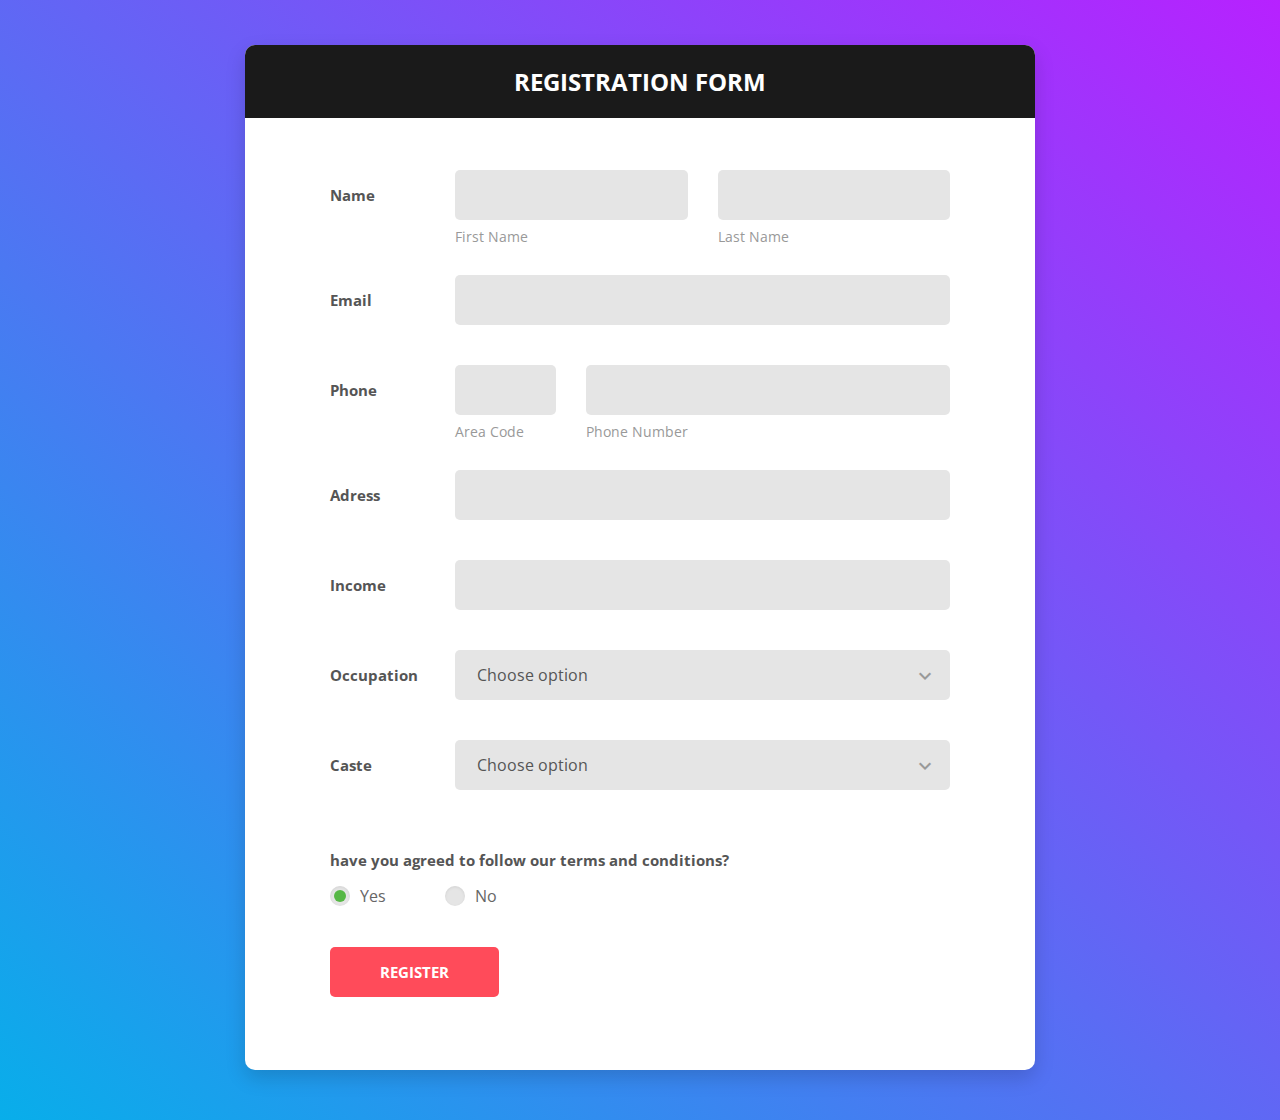
<file: index.html>
<!DOCTYPE html>
<html lang="en">

<head>
    <!-- Required meta tags-->
    <meta charset="UTF-8">
    <meta name="viewport" content="width=device-width, initial-scale=1, shrink-to-fit=no">
    <meta name="description" content="Colorlib Templates">
    <meta name="author" content="Colorlib">
    <meta name="keywords" content="Colorlib Templates">

    <!-- Title Page-->
    <title>Registration form</title>

    <!-- Icons font CSS-->
    <link href="vendor/mdi-font/css/material-design-iconic-font.min.css" rel="stylesheet" media="all">
    <link href="vendor/font-awesome-4.7/css/font-awesome.min.css" rel="stylesheet" media="all">
    <!-- Font special for pages-->
    <link href="https://fonts.googleapis.com/css?family=Open+Sans:300,300i,400,400i,600,600i,700,700i,800,800i" rel="stylesheet">

    <!-- Vendor CSS-->
    <link href="vendor/select2/select2.min.css" rel="stylesheet" media="all">
    <link href="vendor/datepicker/daterangepicker.css" rel="stylesheet" media="all">

    <!-- Main CSS-->
    <link href="css/main.css" rel="stylesheet" media="all">
</head>

<body>
    <div class="page-wrapper bg-gra-03 p-t-45 p-b-50">
        <div class="wrapper wrapper--w790">
            <div class="card card-5">
                <div class="card-heading">
                    <h2 class="title"> Registration Form</h2>
                </div>
                <div class="card-body">
                    <form method="POST">
                        <div class="form-row m-b-55">
                            <div class="name">Name</div>
                            <div class="value">
                                <div class="row row-space">
                                    <div class="col-2">
                                        <div class="input-group-desc">
                                            <input class="input--style-5" type="text" name="first_name">
                                            <label class="label--desc">first name</label>
                                        </div>
                                    </div>
                                    <div class="col-2">
                                        <div class="input-group-desc">
                                            <input class="input--style-5" type="text" name="last_name">
                                            <label class="label--desc">last name</label>
                                        </div>
                                    </div>
                                </div>
                            </div>
                        </div>
                        <div class="form-row">
                            <div class="name">Email</div>
                            <div class="value">
                                <div class="input-group">
                                    <input class="input--style-5" type="email" name="email">
                                </div>
                            </div>
                        </div>
                        <div class="form-row m-b-55">
                            <div class="name">Phone</div>
                            <div class="value">
                                <div class="row row-refine">
                                    <div class="col-3">
                                        <div class="input-group-desc">
                                            <input class="input--style-5" type="text" name="area_code">
                                            <label class="label--desc">Area Code</label>
                                        </div>
                                    </div>
                                    <div class="col-9">
                                        <div class="input-group-desc">
                                            <input class="input--style-5" type="text" name="phone">
                                            <label class="label--desc">Phone Number</label>
                                        </div>
                                    </div>
                                </div>
                            </div>
                        </div>

                        <div class="form-row">
                            <div class="name">Adress</div>
                            <div class="value">
                                <div class="input-group">
                                    <input class="input--style-5" type="text" name="adress">
                                </div>
                            </div>
                        </div>
                        <div class="form-row">
                            <div class="name">Income</div>
                            <div class="value">
                                <div class="input-group">
                                    <input class="input--style-5" type="text" name="adress">
                                </div>
                            </div>
                        </div>
                        <div class="form-row">
                            <div class="name">Occupation</div>
                            <div class="value">
                                <div class="input-group">
                                    <div class="rs-select2 js-select-simple select--no-search">
                                        <select name="occupation">
                                            <option disabled="disabled" selected="selected">Choose option</option>
                                            <option>Student</option>
                                            <option>Labourer</option>
                                            <option>Retired</option>
                                            <option>Farmer</option>
                                            <option>Businessman</option>
                                            <option>Electrician</option>
                                            <option>Construction Worker</option>
                                            <option>Doctor</option>
                                            <option>Engineer</option>
                                            <!-- <option>c</option> -->
                                        </select>
                                        <div class="select-dropdown"></div>
                                    </div>
                                </div>
                            </div>
                        </div>
                        
                        <div class="form-row">
                            <div class="name">Caste</div>
                            <div class="value">
                                <div class="input-group">
                                    <div class="rs-select2 js-select-simple select--no-search">
                                        <select name="caste">
                                            <option disabled="disabled" selected="selected">Choose option</option>
                                            <option>Open</option>
                                            <option>SEBC</option>
                                            <option>General</option>
                                            <option>Minor</option>
                                        </select>
                                        <div class="select-dropdown"></div>
                                    </div>
                                </div>
                            </div>
                        </div>
                        <div class="form-row p-t-20">
                            <label class="label label--block">have you agreed to follow our terms and conditions?</label>
                            <div class="p-t-15">
                                <label class="radio-container m-r-55">Yes
                                    <input type="radio" checked="checked" name="exist">
                                    <span class="checkmark"></span>
                                </label>
                                <label class="radio-container">No
                                    <input type="radio" name="exist">
                                    <span class="checkmark"></span>
                                </label>
                            </div>
                        </div>
                        <div>
                            <button class="btn btn--radius-2 btn--red" type="submit">Register</button>
                        </div>
                    </form>
                </div>
            </div>
        </div>
    </div>
    <script src="vendor/jquery/jquery.min.js"></script>
    <script src="vendor/select2/select2.min.js"></script>
    <script src="vendor/datepicker/moment.min.js"></script>
    <script src="vendor/datepicker/daterangepicker.js"></script>
    <script src="js/global.js"></script>
</body>
</html>
</file>
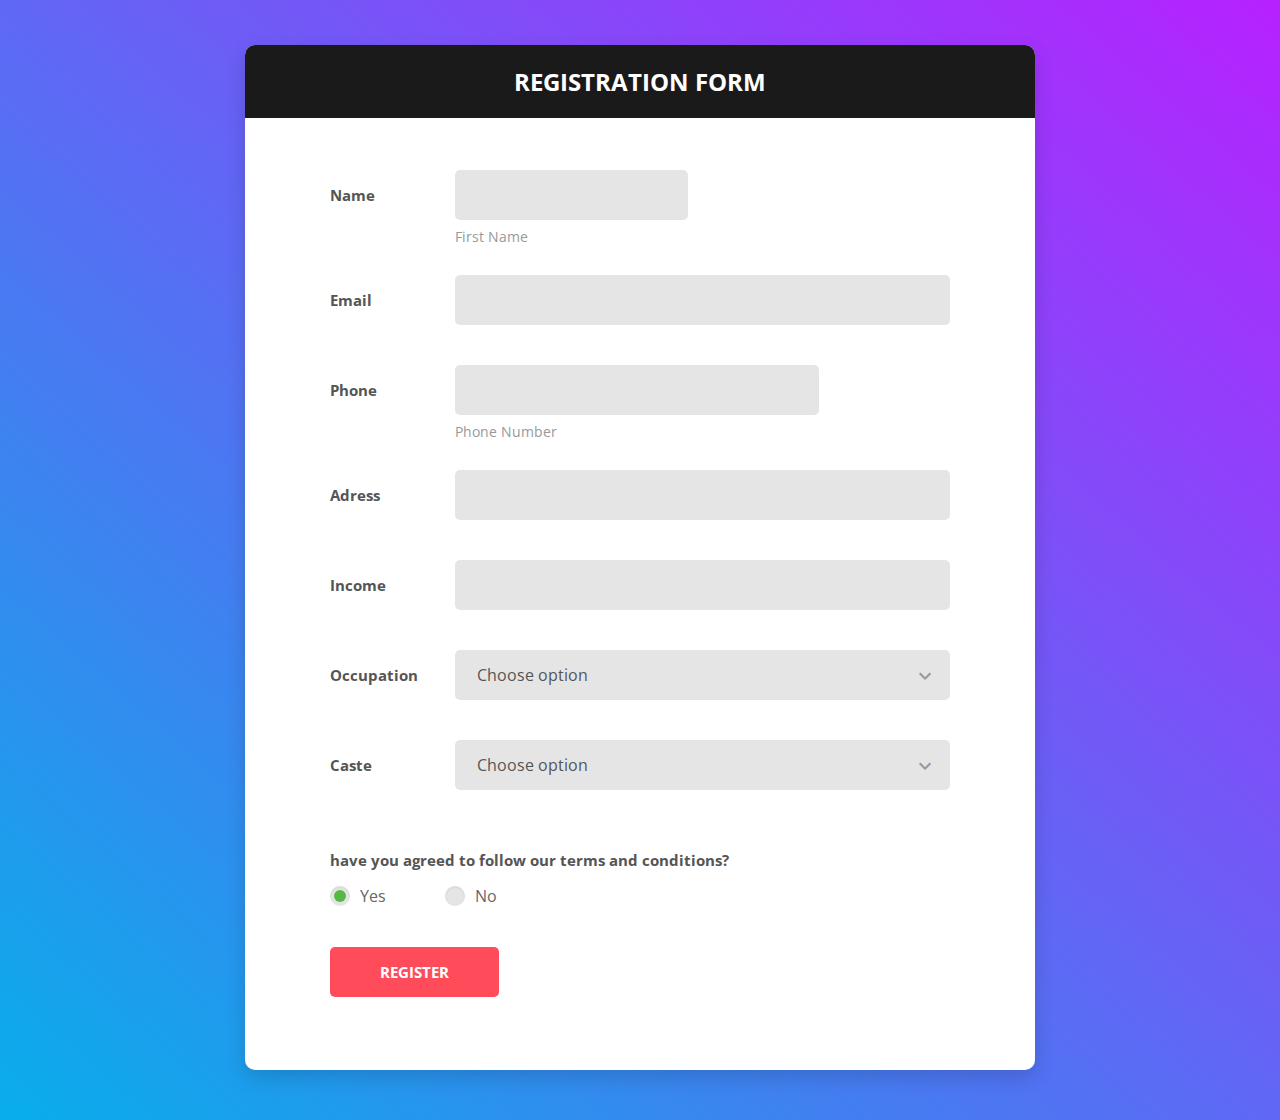
<file: Registration form/index.html>
<!DOCTYPE html>
<html lang="en">

<head>
    <!-- Required meta tags-->
    <meta charset="UTF-8">
    <meta name="viewport" content="width=device-width, initial-scale=1, shrink-to-fit=no">
    <meta name="description" content="Colorlib Templates">
    <meta name="author" content="Colorlib">
    <meta name="keywords" content="Colorlib Templates">

    <!-- Title Page i ma jayesh and making some changes-->
    <title>Registration form of jayesh</title>

    <!-- Icons font CSS-->
    <link href="vendor/mdi-font/css/material-design-iconic-font.min.css" rel="stylesheet" media="all">
    <link href="vendor/font-awesome-4.7/css/font-awesome.min.css" rel="stylesheet" media="all">
    <!-- Font special for pages-->
    <link href="https://fonts.googleapis.com/css?family=Open+Sans:300,300i,400,400i,600,600i,700,700i,800,800i" rel="stylesheet">

    <!-- Vendor CSS-->
    <link href="vendor/select2/select2.min.css" rel="stylesheet" media="all">
    <link href="vendor/datepicker/daterangepicker.css" rel="stylesheet" media="all">

    <!-- Main CSS-->
    <link href="css/main.css" rel="stylesheet" media="all">
</head>

<body>
    <div class="page-wrapper bg-gra-03 p-t-45 p-b-50">
        <div class="wrapper wrapper--w790">
            <div class="card card-5">
                <div class="card-heading">
                    <h2 class="title"> Registration Form</h2>
                </div>
                <div class="card-body">
                    <form method="POST">
                        <div class="form-row m-b-55">
                            <div class="name">Name</div>
                            <div class="value">
                                <div class="row row-space">
                                    <div class="col-2">
                                        <div class="input-group-desc">
                                            <input class="input--style-5" type="text" name="first_name">
                                            <label class="label--desc">first name</label>
                                        </div>
                                    </div>
                                     
                                </div>
                            </div>
                        </div>
                        <div class="form-row">
                            <div class="name">Email</div>
                            <div class="value">
                                <div class="input-group">
                                    <input class="input--style-5" type="email" name="email">
                                </div>
                            </div>
                        </div>
                        <div class="form-row m-b-55">
                            <div class="name">Phone</div>
                            <div class="value">
                                <div class="row row-refine">
                                    <div class="col-9">
                                        <div class="input-group-desc">
                                            <input class="input--style-5" type="text" name="phone">
                                            <label class="label--desc">Phone Number</label>
                                        </div>
                                    </div>
                                </div>
                            </div>
                        </div>

                        <div class="form-row">
                            <div class="name">Adress</div>
                            <div class="value">
                                <div class="input-group">
                                    <input class="input--style-5" type="text" name="adress">
                                </div>
                            </div>
                        </div>
                        <div class="form-row">
                            <div class="name">Income</div>
                            <div class="value">
                                <div class="input-group">
                                    <input class="input--style-5" type="text" name="adress">
                                </div>
                            </div>
                        </div>
                        <div class="form-row">
                            <div class="name">Occupation</div>
                            <div class="value">
                                <div class="input-group">
                                    <div class="rs-select2 js-select-simple select--no-search">
                                        <select name="occupation">
                                            <option disabled="disabled" selected="selected">Choose option</option>
                                            <option>Student</option>
                                            <option>Labourer</option>
                                            <option>Retired</option>
                                            <option>Farmer</option>
                                            <option>Businessman</option>
                                            <option>Electrician</option>
                                            <option>Construction Worker</option>
                                            <option>Doctor</option>
                                            <option>Engineer</option>
                                            <!-- <option>c</option> -->
                                        </select>
                                        <div class="select-dropdown"></div>
                                    </div>
                                </div>
                            </div>
                        </div>
                        
                        <div class="form-row">
                            <div class="name">Caste</div>
                            <div class="value">
                                <div class="input-group">
                                    <div class="rs-select2 js-select-simple select--no-search">
                                        <select name="caste">
                                            <option disabled="disabled" selected="selected">Choose option</option>
                                            <option>Open</option>
                                            <option>SEBC</option>
                                            <option>General</option>
                                            <option>Minor</option>
                                        </select>
                                        <div class="select-dropdown"></div>
                                    </div>
                                </div>
                            </div>
                        </div>
                        <div class="form-row p-t-20">
                            <label class="label label--block">have you agreed to follow our terms and conditions?</label>
                            <div class="p-t-15">
                                <label class="radio-container m-r-55">Yes
                                    <input type="radio" checked="checked" name="exist">
                                    <span class="checkmark"></span>
                                </label>
                                <label class="radio-container">No
                                    <input type="radio" name="exist">
                                    <span class="checkmark"></span>
                                </label>
                            </div>
                        </div>
                        <div>
                            <button class="btn btn--radius-2 btn--red" type="submit">Register</button>
                        </div>
                    </form>
                </div>
            </div>
        </div>
    </div>
    <script src="vendor/jquery/jquery.min.js"></script>
    <script src="vendor/select2/select2.min.js"></script>
    <script src="vendor/datepicker/moment.min.js"></script>
    <script src="vendor/datepicker/daterangepicker.js"></script>
    <script src="js/global.js"></script>
</body>
</html>
</file>
<file: vendor/datepicker/daterangepicker.css>
.daterangepicker {
  position: absolute;
  color: inherit;
  background-color: #fff;
  border-radius: 4px;
  width: 278px;
  padding: 4px;
  margin-top: 1px;
  top: 100px;
  left: 20px;
  /* Calendars */ }
  .daterangepicker:before, .daterangepicker:after {
    position: absolute;
    display: inline-block;
    border-bottom-color: rgba(0, 0, 0, 0.2);
    content: ''; }
  .daterangepicker:before {
    top: -7px;
    border-right: 7px solid transparent;
    border-left: 7px solid transparent;
    border-bottom: 7px solid #ccc; }
  .daterangepicker:after {
    top: -6px;
    border-right: 6px solid transparent;
    border-bottom: 6px solid #fff;
    border-left: 6px solid transparent; }
  .daterangepicker.opensleft:before {
    right: 9px; }
  .daterangepicker.opensleft:after {
    right: 10px; }
  .daterangepicker.openscenter:before {
    left: 0;
    right: 0;
    width: 0;
    margin-left: auto;
    margin-right: auto; }
  .daterangepicker.openscenter:after {
    left: 0;
    right: 0;
    width: 0;
    margin-left: auto;
    margin-right: auto; }
  .daterangepicker.opensright:before {
    left: 9px; }
  .daterangepicker.opensright:after {
    left: 10px; }
  .daterangepicker.dropup {
    margin-top: -5px; }
    .daterangepicker.dropup:before {
      top: initial;
      bottom: -7px;
      border-bottom: initial;
      border-top: 7px solid #ccc; }
    .daterangepicker.dropup:after {
      top: initial;
      bottom: -6px;
      border-bottom: initial;
      border-top: 6px solid #fff; }
  .daterangepicker.dropdown-menu {
    max-width: none;
    z-index: 3001; }
  .daterangepicker.single .ranges, .daterangepicker.single .calendar {
    float: none; }
  .daterangepicker.show-calendar .calendar {
    display: block; }
  .daterangepicker .calendar {
    display: none;
    max-width: 270px;
    margin: 4px; }
    .daterangepicker .calendar.single .calendar-table {
      border: none; }
    .daterangepicker .calendar th, .daterangepicker .calendar td {
      white-space: nowrap;
      text-align: center;
      min-width: 32px; }
  .daterangepicker .calendar-table {
    border: 1px solid #fff;
    padding: 4px;
    border-radius: 4px;
    background-color: #fff; }
  .daterangepicker table {
    width: 100%;
    margin: 0; }
  .daterangepicker td, .daterangepicker th {
    text-align: center;
    width: 20px;
    height: 20px;
    border-radius: 4px;
    border: 1px solid transparent;
    white-space: nowrap;
    cursor: pointer; }
    .daterangepicker td.available:hover, .daterangepicker th.available:hover {
      background-color: #eee;
      border-color: transparent;
      color: inherit; }
    .daterangepicker td.week, .daterangepicker th.week {
      font-size: 80%;
      color: #ccc; }
  .daterangepicker td.off, .daterangepicker td.off.in-range, .daterangepicker td.off.start-date, .daterangepicker td.off.end-date {
    background-color: #fff;
    border-color: transparent;
    color: #999; }
  .daterangepicker td.in-range {
    background-color: #ebf4f8;
    border-color: transparent;
    color: #000;
    border-radius: 0; }
  .daterangepicker td.start-date {
    border-radius: 4px 0 0 4px; }
  .daterangepicker td.end-date {
    border-radius: 0 4px 4px 0; }
  .daterangepicker td.start-date.end-date {
    border-radius: 4px; }
  .daterangepicker td.active, .daterangepicker td.active:hover {
    background-color: #357ebd;
    border-color: transparent;
    color: #fff; }
  .daterangepicker th.month {
    width: auto; }
  .daterangepicker td.disabled, .daterangepicker option.disabled {
    color: #999;
    cursor: not-allowed;
    text-decoration: line-through; }
  .daterangepicker select.monthselect, .daterangepicker select.yearselect {
    font-size: 12px;
    padding: 1px;
    height: auto;
    margin: 0;
    cursor: default; }
  .daterangepicker select.monthselect {
    margin-right: 2%;
    width: 56%; }
  .daterangepicker select.yearselect {
    width: 40%; }
  .daterangepicker select.hourselect, .daterangepicker select.minuteselect, .daterangepicker select.secondselect, .daterangepicker select.ampmselect {
    width: 50px;
    margin-bottom: 0; }
  .daterangepicker .input-mini {
    border: 1px solid #ccc;
    border-radius: 4px;
    color: #555;
    height: 30px;
    line-height: 30px;
    display: block;
    vertical-align: middle;
    margin: 0 0 5px 0;
    padding: 0 6px 0 28px;
    width: 100%; }
    .daterangepicker .input-mini.active {
      border: 1px solid #08c;
      border-radius: 4px; }
  .daterangepicker .daterangepicker_input {
    position: relative; }
    .daterangepicker .daterangepicker_input i {
      position: absolute;
      left: 8px;
      top: 8px; }
  .daterangepicker.rtl .input-mini {
    padding-right: 28px;
    padding-left: 6px; }
  .daterangepicker.rtl .daterangepicker_input i {
    left: auto;
    right: 8px; }
  .daterangepicker .calendar-time {
    text-align: center;
    margin: 5px auto;
    line-height: 30px;
    position: relative;
    padding-left: 28px; }
    .daterangepicker .calendar-time select.disabled {
      color: #ccc;
      cursor: not-allowed; }

.ranges {
  font-size: 11px;
  float: none;
  margin: 4px;
  text-align: left; }
  .ranges ul {
    list-style: none;
    margin: 0 auto;
    padding: 0;
    width: 100%; }
  .ranges li {
    font-size: 13px;
    background-color: #f5f5f5;
    border: 1px solid #f5f5f5;
    border-radius: 4px;
    color: #08c;
    padding: 3px 12px;
    margin-bottom: 8px;
    cursor: pointer; }
    .ranges li:hover {
      background-color: #08c;
      border: 1px solid #08c;
      color: #fff; }
    .ranges li.active {
      background-color: #08c;
      border: 1px solid #08c;
      color: #fff; }

/*  Larger Screen Styling */
@media (min-width: 564px) {
  .daterangepicker {
    width: auto; }
    .daterangepicker .ranges ul {
      width: 160px; }
    .daterangepicker.single .ranges ul {
      width: 100%; }
    .daterangepicker.single .calendar.left {
      clear: none; }
    .daterangepicker.single.ltr .ranges, .daterangepicker.single.ltr .calendar {
      float: left; }
    .daterangepicker.single.rtl .ranges, .daterangepicker.single.rtl .calendar {
      float: right; }
    .daterangepicker.ltr {
      direction: ltr;
      text-align: left; }
      .daterangepicker.ltr .calendar.left {
        clear: left;
        margin-right: 0; }
        .daterangepicker.ltr .calendar.left .calendar-table {
          border-right: none;
          border-top-right-radius: 0;
          border-bottom-right-radius: 0; }
      .daterangepicker.ltr .calendar.right {
        margin-left: 0; }
        .daterangepicker.ltr .calendar.right .calendar-table {
          border-left: none;
          border-top-left-radius: 0;
          border-bottom-left-radius: 0; }
      .daterangepicker.ltr .left .daterangepicker_input {
        padding-right: 12px; }
      .daterangepicker.ltr .calendar.left .calendar-table {
        padding-right: 12px; }
      .daterangepicker.ltr .ranges, .daterangepicker.ltr .calendar {
        float: left; }
    .daterangepicker.rtl {
      direction: rtl;
      text-align: right; }
      .daterangepicker.rtl .calendar.left {
        clear: right;
        margin-left: 0; }
        .daterangepicker.rtl .calendar.left .calendar-table {
          border-left: none;
          border-top-left-radius: 0;
          border-bottom-left-radius: 0; }
      .daterangepicker.rtl .calendar.right {
        margin-right: 0; }
        .daterangepicker.rtl .calendar.right .calendar-table {
          border-right: none;
          border-top-right-radius: 0;
          border-bottom-right-radius: 0; }
      .daterangepicker.rtl .left .daterangepicker_input {
        padding-left: 12px; }
      .daterangepicker.rtl .calendar.left .calendar-table {
        padding-left: 12px; }
      .daterangepicker.rtl .ranges, .daterangepicker.rtl .calendar {
        text-align: right;
        float: right; } }
@media (min-width: 730px) {
  .daterangepicker .ranges {
    width: auto; }
  .daterangepicker.ltr .ranges {
    float: left; }
  .daterangepicker.rtl .ranges {
    float: right; }
  .daterangepicker .calendar.left {
    clear: none !important; } }
</file>
<file: css/main.css>
/* ==========================================================================
   #FONT
   ========================================================================== */
.font-robo {
  font-family: "Roboto", "Arial", "Helvetica Neue", sans-serif;
}

.font-poppins {
  font-family: "Poppins", "Arial", "Helvetica Neue", sans-serif;
}

.font-opensans {
  font-family: "Open Sans", "Arial", "Helvetica Neue", sans-serif;
}

/* ==========================================================================
   #GRID
   ========================================================================== */
.row {
  display: -webkit-box;
  display: -webkit-flex;
  display: -moz-box;
  display: -ms-flexbox;
  display: flex;
  -webkit-flex-wrap: wrap;
  -ms-flex-wrap: wrap;
  flex-wrap: wrap;
}

.row .col-2:last-child .input-group-desc {
  margin-bottom: 0;
}

.row-space {
  -webkit-box-pack: justify;
  -webkit-justify-content: space-between;
  -moz-box-pack: justify;
  -ms-flex-pack: justify;
  justify-content: space-between;
}

.row-refine {
  margin: 0 -15px;
}

.row-refine .col-3 .input-group-desc,
.row-refine .col-9 .input-group-desc {
  margin-bottom: 0;
}

.col-2 {
  width: -webkit-calc((100% - 30px) / 2);
  width: -moz-calc((100% - 30px) / 2);
  width: calc((100% - 30px) / 2);
}

@media (max-width: 767px) {
  .col-2 {
    width: 100%;
  }
}

.form-row {
  display: -webkit-box;
  display: -webkit-flex;
  display: -moz-box;
  display: -ms-flexbox;
  display: flex;
  -webkit-flex-wrap: wrap;
  -ms-flex-wrap: wrap;
  flex-wrap: wrap;
  -webkit-box-align: center;
  -webkit-align-items: center;
  -moz-box-align: center;
  -ms-flex-align: center;
  align-items: center;
  margin-bottom: 40px;
}

.form-row .name {
  width: 125px;
  color: #555;
  font-size: 15px;
  font-weight: 700;
}

.form-row .value {
  width: -webkit-calc(100% - 125px);
  width: -moz-calc(100% - 125px);
  width: calc(100% - 125px);
}

@media (max-width: 767px) {
  .form-row {
    display: block;
  }
  .form-row .name,
  .form-row .value {
    display: block;
    width: 100%;
  }
  .form-row .name {
    margin-bottom: 7px;
  }
}

.col-3,
.col-9 {
  padding: 0 15px;
  position: relative;
  width: 100%;
  min-height: 1px;
}

.col-3 {
  -webkit-box-flex: 0;
  -webkit-flex: 0 0 25%;
  -moz-box-flex: 0;
  -ms-flex: 0 0 25%;
  flex: 0 0 25%;
  max-width: 25%;
}

@media (max-width: 767px) {
  .col-3 {
    -webkit-box-flex: 0;
    -webkit-flex: 0 0 35%;
    -moz-box-flex: 0;
    -ms-flex: 0 0 35%;
    flex: 0 0 35%;
    max-width: 35%;
  }
}

.col-9 {
  -webkit-box-flex: 0;
  -webkit-flex: 0 0 75%;
  -moz-box-flex: 0;
  -ms-flex: 0 0 75%;
  flex: 0 0 75%;
  max-width: 75%;
}

@media (max-width: 767px) {
  .col-9 {
    -webkit-box-flex: 0;
    -webkit-flex: 0 0 65%;
    -moz-box-flex: 0;
    -ms-flex: 0 0 65%;
    flex: 0 0 65%;
    max-width: 65%;
  }
}

/* ==========================================================================
   #BOX-SIZING
   ========================================================================== */
/**
 * More sensible default box-sizing:
 * css-tricks.com/inheriting-box-sizing-probably-slightly-better-best-practice
 */
html {
  -webkit-box-sizing: border-box;
  -moz-box-sizing: border-box;
  box-sizing: border-box;
}

* {
  padding: 0;
  margin: 0;
}

*, *:before, *:after {
  -webkit-box-sizing: inherit;
  -moz-box-sizing: inherit;
  box-sizing: inherit;
}

/* ==========================================================================
   #RESET
   ========================================================================== */
/**
 * A very simple reset that sits on top of Normalize.css.
 */
body,
h1, h2, h3, h4, h5, h6,
blockquote, p, pre,
dl, dd, ol, ul,
figure,
hr,
fieldset, legend {
  margin: 0;
  padding: 0;
}

/**
 * Remove trailing margins from nested lists.
 */
li > ol,
li > ul {
  margin-bottom: 0;
}

/**
 * Remove default table spacing.
 */
table {
  border-collapse: collapse;
  border-spacing: 0;
}

/**
 * 1. Reset Chrome and Firefox behaviour which sets a `min-width: min-content;`
 *    on fieldsets.
 */
fieldset {
  min-width: 0;
  /* [1] */
  border: 0;
}

button {
  outline: none;
  background: none;
  border: none;
}

/* ==========================================================================
   #PAGE WRAPPER
   ========================================================================== */
.page-wrapper {
  min-height: 100vh;
}

body {
  font-family: "Open Sans", "Arial", "Helvetica Neue", sans-serif;
  font-weight: 400;
  font-size: 14px;
}

h1, h2, h3, h4, h5, h6 {
  font-weight: 400;
}

h1 {
  font-size: 36px;
}

h2 {
  font-size: 30px;
}

h3 {
  font-size: 24px;
}

h4 {
  font-size: 18px;
}

h5 {
  font-size: 15px;
}

h6 {
  font-size: 13px;
}

/* ==========================================================================
   #BACKGROUND
   ========================================================================== */
.bg-blue {
  background: #2c6ed5;
}

.bg-red {
  background: #fa4251;
}

.bg-gra-01 {
  background: -webkit-gradient(linear, left bottom, left top, from(#fbc2eb), to(#a18cd1));
  background: -webkit-linear-gradient(bottom, #fbc2eb 0%, #a18cd1 100%);
  background: -moz-linear-gradient(bottom, #fbc2eb 0%, #a18cd1 100%);
  background: -o-linear-gradient(bottom, #fbc2eb 0%, #a18cd1 100%);
  background: linear-gradient(to top, #fbc2eb 0%, #a18cd1 100%);
}

.bg-gra-02 {
  background: -webkit-gradient(linear, left bottom, right top, from(#fc2c77), to(#6c4079));
  background: -webkit-linear-gradient(bottom left, #fc2c77 0%, #6c4079 100%);
  background: -moz-linear-gradient(bottom left, #fc2c77 0%, #6c4079 100%);
  background: -o-linear-gradient(bottom left, #fc2c77 0%, #6c4079 100%);
  background: linear-gradient(to top right, #fc2c77 0%, #6c4079 100%);
}

.bg-gra-03 {
  background: -webkit-gradient(linear, left bottom, right top, from(#08aeea), to(#b721ff));
  background: -webkit-linear-gradient(bottom left, #08aeea 0%, #b721ff 100%);
  background: -moz-linear-gradient(bottom left, #08aeea 0%, #b721ff 100%);
  background: -o-linear-gradient(bottom left, #08aeea 0%, #b721ff 100%);
  background: linear-gradient(to top right, #08aeea 0%, #b721ff 100%);
}

/* ==========================================================================
   #SPACING
   ========================================================================== */
.p-t-100 {
  padding-top: 100px;
}

.p-t-130 {
  padding-top: 130px;
}

.p-t-180 {
  padding-top: 180px;
}

.p-t-45 {
  padding-top: 45px;
}

.p-t-20 {
  padding-top: 20px;
}

.p-t-15 {
  padding-top: 15px;
}

.p-t-10 {
  padding-top: 10px;
}

.p-t-30 {
  padding-top: 30px;
}

.p-b-100 {
  padding-bottom: 100px;
}

.p-b-50 {
  padding-bottom: 50px;
}

.m-r-45 {
  margin-right: 45px;
}

.m-r-55 {
  margin-right: 55px;
}

.m-b-55 {
  margin-bottom: 55px;
}

/* ==========================================================================
   #WRAPPER
   ========================================================================== */
.wrapper {
  margin: 0 auto;
}

.wrapper--w960 {
  max-width: 960px;
}

.wrapper--w790 {
  max-width: 790px;
}

.wrapper--w780 {
  max-width: 780px;
}

.wrapper--w680 {
  max-width: 680px;
}

/* ==========================================================================
   #BUTTON
   ========================================================================== */
.btn {
  display: inline-block;
  line-height: 50px;
  padding: 0 50px;
  -webkit-transition: all 0.4s ease;
  -o-transition: all 0.4s ease;
  -moz-transition: all 0.4s ease;
  transition: all 0.4s ease;
  cursor: pointer;
  font-size: 15px;
  text-transform: uppercase;
  font-weight: 700;
  color: #fff;
  font-family: inherit;
}

.btn--radius {
  -webkit-border-radius: 3px;
  -moz-border-radius: 3px;
  border-radius: 3px;
}

.btn--radius-2 {
  -webkit-border-radius: 5px;
  -moz-border-radius: 5px;
  border-radius: 5px;
}

.btn--pill {
  -webkit-border-radius: 20px;
  -moz-border-radius: 20px;
  border-radius: 20px;
}

.btn--green {
  background: #57b846;
}

.btn--green:hover {
  background: #4dae3c;
}

.btn--blue {
  background: #4272d7;
}

.btn--blue:hover {
  background: #3868cd;
}

.btn--red {
  background: #ff4b5a;
}

.btn--red:hover {
  background: #eb3746;
}

/* ==========================================================================
   #DATE PICKER
   ========================================================================== */
td.active {
  background-color: #2c6ed5;
}

input[type="date" i] {
  padding: 14px;
}

.table-condensed td, .table-condensed th {
  font-size: 14px;
  font-family: "Roboto", "Arial", "Helvetica Neue", sans-serif;
  font-weight: 400;
}

.daterangepicker td {
  width: 40px;
  height: 30px;
}

.daterangepicker {
  border: none;
  -webkit-box-shadow: 0px 8px 20px 0px rgba(0, 0, 0, 0.15);
  -moz-box-shadow: 0px 8px 20px 0px rgba(0, 0, 0, 0.15);
  box-shadow: 0px 8px 20px 0px rgba(0, 0, 0, 0.15);
  display: none;
  border: 1px solid #e0e0e0;
  margin-top: 5px;
}

.daterangepicker::after, .daterangepicker::before {
  display: none;
}

.daterangepicker thead tr th {
  padding: 10px 0;
}

.daterangepicker .table-condensed th select {
  border: 1px solid #ccc;
  -webkit-border-radius: 3px;
  -moz-border-radius: 3px;
  border-radius: 3px;
  font-size: 14px;
  padding: 5px;
  outline: none;
}

/* ==========================================================================
   #FORM
   ========================================================================== */
input {
  outline: none;
  margin: 0;
  border: none;
  -webkit-box-shadow: none;
  -moz-box-shadow: none;
  box-shadow: none;
  width: 100%;
  font-size: 14px;
  font-family: inherit;
}

.radio-container {
  display: inline-block;
  position: relative;
  padding-left: 30px;
  cursor: pointer;
  font-size: 16px;
  color: #666;
  -webkit-user-select: none;
  -moz-user-select: none;
  -ms-user-select: none;
  user-select: none;
}

.radio-container input {
  position: absolute;
  opacity: 0;
  cursor: pointer;
}

.radio-container input:checked ~ .checkmark {
  background-color: #e5e5e5;
}

.radio-container input:checked ~ .checkmark:after {
  display: block;
}

.radio-container .checkmark:after {
  top: 50%;
  left: 50%;
  -webkit-transform: translate(-50%, -50%);
  -moz-transform: translate(-50%, -50%);
  -ms-transform: translate(-50%, -50%);
  -o-transform: translate(-50%, -50%);
  transform: translate(-50%, -50%);
  width: 12px;
  height: 12px;
  -webkit-border-radius: 50%;
  -moz-border-radius: 50%;
  border-radius: 50%;
  background: #57b846;
}

.checkmark {
  position: absolute;
  top: 50%;
  -webkit-transform: translateY(-50%);
  -moz-transform: translateY(-50%);
  -ms-transform: translateY(-50%);
  -o-transform: translateY(-50%);
  transform: translateY(-50%);
  left: 0;
  height: 20px;
  width: 20px;
  background-color: #e5e5e5;
  -webkit-border-radius: 50%;
  -moz-border-radius: 50%;
  border-radius: 50%;
  -webkit-box-shadow: inset 0px 1px 3px 0px rgba(0, 0, 0, 0.08);
  -moz-box-shadow: inset 0px 1px 3px 0px rgba(0, 0, 0, 0.08);
  box-shadow: inset 0px 1px 3px 0px rgba(0, 0, 0, 0.08);
}

.checkmark:after {
  content: "";
  position: absolute;
  display: none;
}

.input--style-5 {
  background: #e5e5e5;
  line-height: 50px;
  -webkit-border-radius: 5px;
  -moz-border-radius: 5px;
  border-radius: 5px;
  padding: 0 22px;
  font-size: 16px;
  color: #555;
}

.input-group-desc {
  position: relative;
}

@media (max-width: 767px) {
  .input-group-desc {
    margin-bottom: 40px;
  }
}

.input-group {
  position: relative;
  margin: 0;
}

.label {
  color: #555;
  font-size: 15px;
  font-weight: 700;
}

.label--block {
  width: 100%;
}

.label--desc {
  position: absolute;
  text-transform: capitalize;
  display: block;
  color: #999;
  font-size: 14px;
  margin: 0;
  margin-top: 7px;
  left: 0;
}

/* ==========================================================================
   #SELECT2
   ========================================================================== */
.select--no-search .select2-search {
  display: none !important;
}

.select2-container--open .select2-dropdown--below {
  border: none;
  -webkit-border-radius: 3px;
  -moz-border-radius: 3px;
  border-radius: 3px;
  -webkit-box-shadow: 0px 8px 20px 0px rgba(0, 0, 0, 0.15);
  -moz-box-shadow: 0px 8px 20px 0px rgba(0, 0, 0, 0.15);
  box-shadow: 0px 8px 20px 0px rgba(0, 0, 0, 0.15);
  border: 1px solid #e0e0e0;
  margin-top: 5px;
  overflow: hidden;
}

.select2-container--default .select2-results__option {
  padding-left: 22px;
}

.rs-select2 .select2-container {
  width: 100% !important;
  outline: none;
  background: #e5e5e5;
  -webkit-border-radius: 5px;
  -moz-border-radius: 5px;
  border-radius: 5px;
}

.rs-select2 .select2-container .select2-selection--single {
  outline: none;
  border: none;
  height: 50px;
  background: transparent;
}

.rs-select2 .select2-container .select2-selection--single .select2-selection__rendered {
  line-height: 50px;
  padding-left: 0;
  color: #555;
  font-size: 16px;
  font-family: inherit;
  padding-left: 22px;
  padding-right: 50px;
}

.rs-select2 .select2-container .select2-selection--single .select2-selection__arrow {
  height: 50px;
  right: 15px;
  display: -webkit-box;
  display: -webkit-flex;
  display: -moz-box;
  display: -ms-flexbox;
  display: flex;
  -webkit-box-pack: center;
  -webkit-justify-content: center;
  -moz-box-pack: center;
  -ms-flex-pack: center;
  justify-content: center;
  -webkit-box-align: center;
  -webkit-align-items: center;
  -moz-box-align: center;
  -ms-flex-align: center;
  align-items: center;
}

.rs-select2 .select2-container .select2-selection--single .select2-selection__arrow b {
  display: none;
}

.rs-select2 .select2-container .select2-selection--single .select2-selection__arrow:after {
  font-family: "Material-Design-Iconic-Font";
  content: '\f2f9';
  font-size: 24px;
  color: #999;
  -webkit-transition: all 0.4s ease;
  -o-transition: all 0.4s ease;
  -moz-transition: all 0.4s ease;
  transition: all 0.4s ease;
}

.rs-select2 .select2-container.select2-container--open .select2-selection--single .select2-selection__arrow::after {
  -webkit-transform: rotate(-180deg);
  -moz-transform: rotate(-180deg);
  -ms-transform: rotate(-180deg);
  -o-transform: rotate(-180deg);
  transform: rotate(-180deg);
}

/* ==========================================================================
   #TITLE
   ========================================================================== */
.title {
  font-size: 24px;
  text-transform: uppercase;
  font-weight: 700;
  text-align: center;
  color: #fff;
}

/* ==========================================================================
   #CARD
   ========================================================================== */
.card {
  -webkit-border-radius: 3px;
  -moz-border-radius: 3px;
  border-radius: 3px;
  background: #fff;
}

.card-5 {
  background: #fff;
  -webkit-border-radius: 10px;
  -moz-border-radius: 10px;
  border-radius: 10px;
  -webkit-box-shadow: 0px 8px 20px 0px rgba(0, 0, 0, 0.15);
  -moz-box-shadow: 0px 8px 20px 0px rgba(0, 0, 0, 0.15);
  box-shadow: 0px 8px 20px 0px rgba(0, 0, 0, 0.15);
}

.card-5 .card-heading {
  padding: 20px 0;
  background: #1a1a1a;
  -webkit-border-top-left-radius: 10px;
  -moz-border-radius-topleft: 10px;
  border-top-left-radius: 10px;
  -webkit-border-top-right-radius: 10px;
  -moz-border-radius-topright: 10px;
  border-top-right-radius: 10px;
}

.card-5 .card-body {
  padding: 52px 85px;
  padding-bottom: 73px;
}

@media (max-width: 767px) {
  .card-5 .card-body {
    padding: 40px 30px;
    padding-bottom: 50px;
  }
}
</file>
<file: Registration form/vendor/datepicker/daterangepicker.css>
.daterangepicker {
  position: absolute;
  color: inherit;
  background-color: #fff;
  border-radius: 4px;
  width: 278px;
  padding: 4px;
  margin-top: 1px;
  top: 100px;
  left: 20px;
  /* Calendars */ }
  .daterangepicker:before, .daterangepicker:after {
    position: absolute;
    display: inline-block;
    border-bottom-color: rgba(0, 0, 0, 0.2);
    content: ''; }
  .daterangepicker:before {
    top: -7px;
    border-right: 7px solid transparent;
    border-left: 7px solid transparent;
    border-bottom: 7px solid #ccc; }
  .daterangepicker:after {
    top: -6px;
    border-right: 6px solid transparent;
    border-bottom: 6px solid #fff;
    border-left: 6px solid transparent; }
  .daterangepicker.opensleft:before {
    right: 9px; }
  .daterangepicker.opensleft:after {
    right: 10px; }
  .daterangepicker.openscenter:before {
    left: 0;
    right: 0;
    width: 0;
    margin-left: auto;
    margin-right: auto; }
  .daterangepicker.openscenter:after {
    left: 0;
    right: 0;
    width: 0;
    margin-left: auto;
    margin-right: auto; }
  .daterangepicker.opensright:before {
    left: 9px; }
  .daterangepicker.opensright:after {
    left: 10px; }
  .daterangepicker.dropup {
    margin-top: -5px; }
    .daterangepicker.dropup:before {
      top: initial;
      bottom: -7px;
      border-bottom: initial;
      border-top: 7px solid #ccc; }
    .daterangepicker.dropup:after {
      top: initial;
      bottom: -6px;
      border-bottom: initial;
      border-top: 6px solid #fff; }
  .daterangepicker.dropdown-menu {
    max-width: none;
    z-index: 3001; }
  .daterangepicker.single .ranges, .daterangepicker.single .calendar {
    float: none; }
  .daterangepicker.show-calendar .calendar {
    display: block; }
  .daterangepicker .calendar {
    display: none;
    max-width: 270px;
    margin: 4px; }
    .daterangepicker .calendar.single .calendar-table {
      border: none; }
    .daterangepicker .calendar th, .daterangepicker .calendar td {
      white-space: nowrap;
      text-align: center;
      min-width: 32px; }
  .daterangepicker .calendar-table {
    border: 1px solid #fff;
    padding: 4px;
    border-radius: 4px;
    background-color: #fff; }
  .daterangepicker table {
    width: 100%;
    margin: 0; }
  .daterangepicker td, .daterangepicker th {
    text-align: center;
    width: 20px;
    height: 20px;
    border-radius: 4px;
    border: 1px solid transparent;
    white-space: nowrap;
    cursor: pointer; }
    .daterangepicker td.available:hover, .daterangepicker th.available:hover {
      background-color: #eee;
      border-color: transparent;
      color: inherit; }
    .daterangepicker td.week, .daterangepicker th.week {
      font-size: 80%;
      color: #ccc; }
  .daterangepicker td.off, .daterangepicker td.off.in-range, .daterangepicker td.off.start-date, .daterangepicker td.off.end-date {
    background-color: #fff;
    border-color: transparent;
    color: #999; }
  .daterangepicker td.in-range {
    background-color: #ebf4f8;
    border-color: transparent;
    color: #000;
    border-radius: 0; }
  .daterangepicker td.start-date {
    border-radius: 4px 0 0 4px; }
  .daterangepicker td.end-date {
    border-radius: 0 4px 4px 0; }
  .daterangepicker td.start-date.end-date {
    border-radius: 4px; }
  .daterangepicker td.active, .daterangepicker td.active:hover {
    background-color: #357ebd;
    border-color: transparent;
    color: #fff; }
  .daterangepicker th.month {
    width: auto; }
  .daterangepicker td.disabled, .daterangepicker option.disabled {
    color: #999;
    cursor: not-allowed;
    text-decoration: line-through; }
  .daterangepicker select.monthselect, .daterangepicker select.yearselect {
    font-size: 12px;
    padding: 1px;
    height: auto;
    margin: 0;
    cursor: default; }
  .daterangepicker select.monthselect {
    margin-right: 2%;
    width: 56%; }
  .daterangepicker select.yearselect {
    width: 40%; }
  .daterangepicker select.hourselect, .daterangepicker select.minuteselect, .daterangepicker select.secondselect, .daterangepicker select.ampmselect {
    width: 50px;
    margin-bottom: 0; }
  .daterangepicker .input-mini {
    border: 1px solid #ccc;
    border-radius: 4px;
    color: #555;
    height: 30px;
    line-height: 30px;
    display: block;
    vertical-align: middle;
    margin: 0 0 5px 0;
    padding: 0 6px 0 28px;
    width: 100%; }
    .daterangepicker .input-mini.active {
      border: 1px solid #08c;
      border-radius: 4px; }
  .daterangepicker .daterangepicker_input {
    position: relative; }
    .daterangepicker .daterangepicker_input i {
      position: absolute;
      left: 8px;
      top: 8px; }
  .daterangepicker.rtl .input-mini {
    padding-right: 28px;
    padding-left: 6px; }
  .daterangepicker.rtl .daterangepicker_input i {
    left: auto;
    right: 8px; }
  .daterangepicker .calendar-time {
    text-align: center;
    margin: 5px auto;
    line-height: 30px;
    position: relative;
    padding-left: 28px; }
    .daterangepicker .calendar-time select.disabled {
      color: #ccc;
      cursor: not-allowed; }

.ranges {
  font-size: 11px;
  float: none;
  margin: 4px;
  text-align: left; }
  .ranges ul {
    list-style: none;
    margin: 0 auto;
    padding: 0;
    width: 100%; }
  .ranges li {
    font-size: 13px;
    background-color: #f5f5f5;
    border: 1px solid #f5f5f5;
    border-radius: 4px;
    color: #08c;
    padding: 3px 12px;
    margin-bottom: 8px;
    cursor: pointer; }
    .ranges li:hover {
      background-color: #08c;
      border: 1px solid #08c;
      color: #fff; }
    .ranges li.active {
      background-color: #08c;
      border: 1px solid #08c;
      color: #fff; }

/*  Larger Screen Styling */
@media (min-width: 564px) {
  .daterangepicker {
    width: auto; }
    .daterangepicker .ranges ul {
      width: 160px; }
    .daterangepicker.single .ranges ul {
      width: 100%; }
    .daterangepicker.single .calendar.left {
      clear: none; }
    .daterangepicker.single.ltr .ranges, .daterangepicker.single.ltr .calendar {
      float: left; }
    .daterangepicker.single.rtl .ranges, .daterangepicker.single.rtl .calendar {
      float: right; }
    .daterangepicker.ltr {
      direction: ltr;
      text-align: left; }
      .daterangepicker.ltr .calendar.left {
        clear: left;
        margin-right: 0; }
        .daterangepicker.ltr .calendar.left .calendar-table {
          border-right: none;
          border-top-right-radius: 0;
          border-bottom-right-radius: 0; }
      .daterangepicker.ltr .calendar.right {
        margin-left: 0; }
        .daterangepicker.ltr .calendar.right .calendar-table {
          border-left: none;
          border-top-left-radius: 0;
          border-bottom-left-radius: 0; }
      .daterangepicker.ltr .left .daterangepicker_input {
        padding-right: 12px; }
      .daterangepicker.ltr .calendar.left .calendar-table {
        padding-right: 12px; }
      .daterangepicker.ltr .ranges, .daterangepicker.ltr .calendar {
        float: left; }
    .daterangepicker.rtl {
      direction: rtl;
      text-align: right; }
      .daterangepicker.rtl .calendar.left {
        clear: right;
        margin-left: 0; }
        .daterangepicker.rtl .calendar.left .calendar-table {
          border-left: none;
          border-top-left-radius: 0;
          border-bottom-left-radius: 0; }
      .daterangepicker.rtl .calendar.right {
        margin-right: 0; }
        .daterangepicker.rtl .calendar.right .calendar-table {
          border-right: none;
          border-top-right-radius: 0;
          border-bottom-right-radius: 0; }
      .daterangepicker.rtl .left .daterangepicker_input {
        padding-left: 12px; }
      .daterangepicker.rtl .calendar.left .calendar-table {
        padding-left: 12px; }
      .daterangepicker.rtl .ranges, .daterangepicker.rtl .calendar {
        text-align: right;
        float: right; } }
@media (min-width: 730px) {
  .daterangepicker .ranges {
    width: auto; }
  .daterangepicker.ltr .ranges {
    float: left; }
  .daterangepicker.rtl .ranges {
    float: right; }
  .daterangepicker .calendar.left {
    clear: none !important; } }
</file>
<file: Registration form/css/main.css>
/* ==========================================================================
   #FONT
   ========================================================================== */
.font-robo {
  font-family: "Roboto", "Arial", "Helvetica Neue", sans-serif;
}

.font-poppins {
  font-family: "Poppins", "Arial", "Helvetica Neue", sans-serif;
}

.font-opensans {
  font-family: "Open Sans", "Arial", "Helvetica Neue", sans-serif;
}

/* ==========================================================================
   #GRID
   ========================================================================== */
.row {
  display: -webkit-box;
  display: -webkit-flex;
  display: -moz-box;
  display: -ms-flexbox;
  display: flex;
  -webkit-flex-wrap: wrap;
  -ms-flex-wrap: wrap;
  flex-wrap: wrap;
}

.row .col-2:last-child .input-group-desc {
  margin-bottom: 0;
}

.row-space {
  -webkit-box-pack: justify;
  -webkit-justify-content: space-between;
  -moz-box-pack: justify;
  -ms-flex-pack: justify;
  justify-content: space-between;
}

.row-refine {
  margin: 0 -15px;
}

.row-refine .col-3 .input-group-desc,
.row-refine .col-9 .input-group-desc {
  margin-bottom: 0;
}

.col-2 {
  width: -webkit-calc((100% - 30px) / 2);
  width: -moz-calc((100% - 30px) / 2);
  width: calc((100% - 30px) / 2);
}

@media (max-width: 767px) {
  .col-2 {
    width: 100%;
  }
}

.form-row {
  display: -webkit-box;
  display: -webkit-flex;
  display: -moz-box;
  display: -ms-flexbox;
  display: flex;
  -webkit-flex-wrap: wrap;
  -ms-flex-wrap: wrap;
  flex-wrap: wrap;
  -webkit-box-align: center;
  -webkit-align-items: center;
  -moz-box-align: center;
  -ms-flex-align: center;
  align-items: center;
  margin-bottom: 40px;
}

.form-row .name {
  width: 125px;
  color: #555;
  font-size: 15px;
  font-weight: 700;
}

.form-row .value {
  width: -webkit-calc(100% - 125px);
  width: -moz-calc(100% - 125px);
  width: calc(100% - 125px);
}

@media (max-width: 767px) {
  .form-row {
    display: block;
  }
  .form-row .name,
  .form-row .value {
    display: block;
    width: 100%;
  }
  .form-row .name {
    margin-bottom: 7px;
  }
}

.col-3,
.col-9 {
  padding: 0 15px;
  position: relative;
  width: 100%;
  min-height: 1px;
}

.col-3 {
  -webkit-box-flex: 0;
  -webkit-flex: 0 0 25%;
  -moz-box-flex: 0;
  -ms-flex: 0 0 25%;
  flex: 0 0 25%;
  max-width: 25%;
}

@media (max-width: 767px) {
  .col-3 {
    -webkit-box-flex: 0;
    -webkit-flex: 0 0 35%;
    -moz-box-flex: 0;
    -ms-flex: 0 0 35%;
    flex: 0 0 35%;
    max-width: 35%;
  }
}

.col-9 {
  -webkit-box-flex: 0;
  -webkit-flex: 0 0 75%;
  -moz-box-flex: 0;
  -ms-flex: 0 0 75%;
  flex: 0 0 75%;
  max-width: 75%;
}

@media (max-width: 767px) {
  .col-9 {
    -webkit-box-flex: 0;
    -webkit-flex: 0 0 65%;
    -moz-box-flex: 0;
    -ms-flex: 0 0 65%;
    flex: 0 0 65%;
    max-width: 65%;
  }
}

/* ==========================================================================
   #BOX-SIZING
   ========================================================================== */
/**
 * More sensible default box-sizing:
 * css-tricks.com/inheriting-box-sizing-probably-slightly-better-best-practice
 */
html {
  -webkit-box-sizing: border-box;
  -moz-box-sizing: border-box;
  box-sizing: border-box;
}

* {
  padding: 0;
  margin: 0;
}

*, *:before, *:after {
  -webkit-box-sizing: inherit;
  -moz-box-sizing: inherit;
  box-sizing: inherit;
}

/* ==========================================================================
   #RESET
   ========================================================================== */
/**
 * A very simple reset that sits on top of Normalize.css.
 */
body,
h1, h2, h3, h4, h5, h6,
blockquote, p, pre,
dl, dd, ol, ul,
figure,
hr,
fieldset, legend {
  margin: 0;
  padding: 0;
}

/**
 * Remove trailing margins from nested lists.
 */
li > ol,
li > ul {
  margin-bottom: 0;
}

/**
 * Remove default table spacing.
 */
table {
  border-collapse: collapse;
  border-spacing: 0;
}

/**
 * 1. Reset Chrome and Firefox behaviour which sets a `min-width: min-content;`
 *    on fieldsets.
 */
fieldset {
  min-width: 0;
  /* [1] */
  border: 0;
}

button {
  outline: none;
  background: none;
  border: none;
}

/* ==========================================================================
   #PAGE WRAPPER
   ========================================================================== */
.page-wrapper {
  min-height: 100vh;
}

body {
  font-family: "Open Sans", "Arial", "Helvetica Neue", sans-serif;
  font-weight: 400;
  font-size: 14px;
}

h1, h2, h3, h4, h5, h6 {
  font-weight: 400;
}

h1 {
  font-size: 36px;
}

h2 {
  font-size: 30px;
}

h3 {
  font-size: 24px;
}

h4 {
  font-size: 18px;
}

h5 {
  font-size: 15px;
}

h6 {
  font-size: 13px;
}

/* ==========================================================================
   #BACKGROUND
   ========================================================================== */
.bg-blue {
  background: #2c6ed5;
}

.bg-red {
  background: #fa4251;
}

.bg-gra-01 {
  background: -webkit-gradient(linear, left bottom, left top, from(#fbc2eb), to(#a18cd1));
  background: -webkit-linear-gradient(bottom, #fbc2eb 0%, #a18cd1 100%);
  background: -moz-linear-gradient(bottom, #fbc2eb 0%, #a18cd1 100%);
  background: -o-linear-gradient(bottom, #fbc2eb 0%, #a18cd1 100%);
  background: linear-gradient(to top, #fbc2eb 0%, #a18cd1 100%);
}

.bg-gra-02 {
  background: -webkit-gradient(linear, left bottom, right top, from(#fc2c77), to(#6c4079));
  background: -webkit-linear-gradient(bottom left, #fc2c77 0%, #6c4079 100%);
  background: -moz-linear-gradient(bottom left, #fc2c77 0%, #6c4079 100%);
  background: -o-linear-gradient(bottom left, #fc2c77 0%, #6c4079 100%);
  background: linear-gradient(to top right, #fc2c77 0%, #6c4079 100%);
}

.bg-gra-03 {
  background: -webkit-gradient(linear, left bottom, right top, from(#08aeea), to(#b721ff));
  background: -webkit-linear-gradient(bottom left, #08aeea 0%, #b721ff 100%);
  background: -moz-linear-gradient(bottom left, #08aeea 0%, #b721ff 100%);
  background: -o-linear-gradient(bottom left, #08aeea 0%, #b721ff 100%);
  background: linear-gradient(to top right, #08aeea 0%, #b721ff 100%);
}

/* ==========================================================================
   #SPACING
   ========================================================================== */
.p-t-100 {
  padding-top: 100px;
}

.p-t-130 {
  padding-top: 130px;
}

.p-t-180 {
  padding-top: 180px;
}

.p-t-45 {
  padding-top: 45px;
}

.p-t-20 {
  padding-top: 20px;
}

.p-t-15 {
  padding-top: 15px;
}

.p-t-10 {
  padding-top: 10px;
}

.p-t-30 {
  padding-top: 30px;
}

.p-b-100 {
  padding-bottom: 100px;
}

.p-b-50 {
  padding-bottom: 50px;
}

.m-r-45 {
  margin-right: 45px;
}

.m-r-55 {
  margin-right: 55px;
}

.m-b-55 {
  margin-bottom: 55px;
}

/* ==========================================================================
   #WRAPPER
   ========================================================================== */
.wrapper {
  margin: 0 auto;
}

.wrapper--w960 {
  max-width: 960px;
}

.wrapper--w790 {
  max-width: 790px;
}

.wrapper--w780 {
  max-width: 780px;
}

.wrapper--w680 {
  max-width: 680px;
}

/* ==========================================================================
   #BUTTON
   ========================================================================== */
.btn {
  display: inline-block;
  line-height: 50px;
  padding: 0 50px;
  -webkit-transition: all 0.4s ease;
  -o-transition: all 0.4s ease;
  -moz-transition: all 0.4s ease;
  transition: all 0.4s ease;
  cursor: pointer;
  font-size: 15px;
  text-transform: uppercase;
  font-weight: 700;
  color: #fff;
  font-family: inherit;
}

.btn--radius {
  -webkit-border-radius: 3px;
  -moz-border-radius: 3px;
  border-radius: 3px;
}

.btn--radius-2 {
  -webkit-border-radius: 5px;
  -moz-border-radius: 5px;
  border-radius: 5px;
}

.btn--pill {
  -webkit-border-radius: 20px;
  -moz-border-radius: 20px;
  border-radius: 20px;
}

.btn--green {
  background: #57b846;
}

.btn--green:hover {
  background: #4dae3c;
}

.btn--blue {
  background: #4272d7;
}

.btn--blue:hover {
  background: #3868cd;
}

.btn--red {
  background: #ff4b5a;
}

.btn--red:hover {
  background: #eb3746;
}

/* ==========================================================================
   #DATE PICKER
   ========================================================================== */
td.active {
  background-color: #2c6ed5;
}

input[type="date" i] {
  padding: 14px;
}

.table-condensed td, .table-condensed th {
  font-size: 14px;
  font-family: "Roboto", "Arial", "Helvetica Neue", sans-serif;
  font-weight: 400;
}

.daterangepicker td {
  width: 40px;
  height: 30px;
}

.daterangepicker {
  border: none;
  -webkit-box-shadow: 0px 8px 20px 0px rgba(0, 0, 0, 0.15);
  -moz-box-shadow: 0px 8px 20px 0px rgba(0, 0, 0, 0.15);
  box-shadow: 0px 8px 20px 0px rgba(0, 0, 0, 0.15);
  display: none;
  border: 1px solid #e0e0e0;
  margin-top: 5px;
}

.daterangepicker::after, .daterangepicker::before {
  display: none;
}

.daterangepicker thead tr th {
  padding: 10px 0;
}

.daterangepicker .table-condensed th select {
  border: 1px solid #ccc;
  -webkit-border-radius: 3px;
  -moz-border-radius: 3px;
  border-radius: 3px;
  font-size: 14px;
  padding: 5px;
  outline: none;
}

/* ==========================================================================
   #FORM
   ========================================================================== */
input {
  outline: none;
  margin: 0;
  border: none;
  -webkit-box-shadow: none;
  -moz-box-shadow: none;
  box-shadow: none;
  width: 100%;
  font-size: 14px;
  font-family: inherit;
}

.radio-container {
  display: inline-block;
  position: relative;
  padding-left: 30px;
  cursor: pointer;
  font-size: 16px;
  color: #666;
  -webkit-user-select: none;
  -moz-user-select: none;
  -ms-user-select: none;
  user-select: none;
}

.radio-container input {
  position: absolute;
  opacity: 0;
  cursor: pointer;
}

.radio-container input:checked ~ .checkmark {
  background-color: #e5e5e5;
}

.radio-container input:checked ~ .checkmark:after {
  display: block;
}

.radio-container .checkmark:after {
  top: 50%;
  left: 50%;
  -webkit-transform: translate(-50%, -50%);
  -moz-transform: translate(-50%, -50%);
  -ms-transform: translate(-50%, -50%);
  -o-transform: translate(-50%, -50%);
  transform: translate(-50%, -50%);
  width: 12px;
  height: 12px;
  -webkit-border-radius: 50%;
  -moz-border-radius: 50%;
  border-radius: 50%;
  background: #57b846;
}

.checkmark {
  position: absolute;
  top: 50%;
  -webkit-transform: translateY(-50%);
  -moz-transform: translateY(-50%);
  -ms-transform: translateY(-50%);
  -o-transform: translateY(-50%);
  transform: translateY(-50%);
  left: 0;
  height: 20px;
  width: 20px;
  background-color: #e5e5e5;
  -webkit-border-radius: 50%;
  -moz-border-radius: 50%;
  border-radius: 50%;
  -webkit-box-shadow: inset 0px 1px 3px 0px rgba(0, 0, 0, 0.08);
  -moz-box-shadow: inset 0px 1px 3px 0px rgba(0, 0, 0, 0.08);
  box-shadow: inset 0px 1px 3px 0px rgba(0, 0, 0, 0.08);
}

.checkmark:after {
  content: "";
  position: absolute;
  display: none;
}

.input--style-5 {
  background: #e5e5e5;
  line-height: 50px;
  -webkit-border-radius: 5px;
  -moz-border-radius: 5px;
  border-radius: 5px;
  padding: 0 22px;
  font-size: 16px;
  color: #555;
}

.input-group-desc {
  position: relative;
}

@media (max-width: 767px) {
  .input-group-desc {
    margin-bottom: 40px;
  }
}

.input-group {
  position: relative;
  margin: 0;
}

.label {
  color: #555;
  font-size: 15px;
  font-weight: 700;
}

.label--block {
  width: 100%;
}

.label--desc {
  position: absolute;
  text-transform: capitalize;
  display: block;
  color: #999;
  font-size: 14px;
  margin: 0;
  margin-top: 7px;
  left: 0;
}

/* ==========================================================================
   #SELECT2
   ========================================================================== */
.select--no-search .select2-search {
  display: none !important;
}

.select2-container--open .select2-dropdown--below {
  border: none;
  -webkit-border-radius: 3px;
  -moz-border-radius: 3px;
  border-radius: 3px;
  -webkit-box-shadow: 0px 8px 20px 0px rgba(0, 0, 0, 0.15);
  -moz-box-shadow: 0px 8px 20px 0px rgba(0, 0, 0, 0.15);
  box-shadow: 0px 8px 20px 0px rgba(0, 0, 0, 0.15);
  border: 1px solid #e0e0e0;
  margin-top: 5px;
  overflow: hidden;
}

.select2-container--default .select2-results__option {
  padding-left: 22px;
}

.rs-select2 .select2-container {
  width: 100% !important;
  outline: none;
  background: #e5e5e5;
  -webkit-border-radius: 5px;
  -moz-border-radius: 5px;
  border-radius: 5px;
}

.rs-select2 .select2-container .select2-selection--single {
  outline: none;
  border: none;
  height: 50px;
  background: transparent;
}

.rs-select2 .select2-container .select2-selection--single .select2-selection__rendered {
  line-height: 50px;
  padding-left: 0;
  color: #555;
  font-size: 16px;
  font-family: inherit;
  padding-left: 22px;
  padding-right: 50px;
}

.rs-select2 .select2-container .select2-selection--single .select2-selection__arrow {
  height: 50px;
  right: 15px;
  display: -webkit-box;
  display: -webkit-flex;
  display: -moz-box;
  display: -ms-flexbox;
  display: flex;
  -webkit-box-pack: center;
  -webkit-justify-content: center;
  -moz-box-pack: center;
  -ms-flex-pack: center;
  justify-content: center;
  -webkit-box-align: center;
  -webkit-align-items: center;
  -moz-box-align: center;
  -ms-flex-align: center;
  align-items: center;
}

.rs-select2 .select2-container .select2-selection--single .select2-selection__arrow b {
  display: none;
}

.rs-select2 .select2-container .select2-selection--single .select2-selection__arrow:after {
  font-family: "Material-Design-Iconic-Font";
  content: '\f2f9';
  font-size: 24px;
  color: #999;
  -webkit-transition: all 0.4s ease;
  -o-transition: all 0.4s ease;
  -moz-transition: all 0.4s ease;
  transition: all 0.4s ease;
}

.rs-select2 .select2-container.select2-container--open .select2-selection--single .select2-selection__arrow::after {
  -webkit-transform: rotate(-180deg);
  -moz-transform: rotate(-180deg);
  -ms-transform: rotate(-180deg);
  -o-transform: rotate(-180deg);
  transform: rotate(-180deg);
}

/* ==========================================================================
   #TITLE
   ========================================================================== */
.title {
  font-size: 24px;
  text-transform: uppercase;
  font-weight: 700;
  text-align: center;
  color: #fff;
}

/* ==========================================================================
   #CARD
   ========================================================================== */
.card {
  -webkit-border-radius: 3px;
  -moz-border-radius: 3px;
  border-radius: 3px;
  background: #fff;
}

.card-5 {
  background: #fff;
  -webkit-border-radius: 10px;
  -moz-border-radius: 10px;
  border-radius: 10px;
  -webkit-box-shadow: 0px 8px 20px 0px rgba(0, 0, 0, 0.15);
  -moz-box-shadow: 0px 8px 20px 0px rgba(0, 0, 0, 0.15);
  box-shadow: 0px 8px 20px 0px rgba(0, 0, 0, 0.15);
}

.card-5 .card-heading {
  padding: 20px 0;
  background: #1a1a1a;
  -webkit-border-top-left-radius: 10px;
  -moz-border-radius-topleft: 10px;
  border-top-left-radius: 10px;
  -webkit-border-top-right-radius: 10px;
  -moz-border-radius-topright: 10px;
  border-top-right-radius: 10px;
}

.card-5 .card-body {
  padding: 52px 85px;
  padding-bottom: 73px;
}

@media (max-width: 767px) {
  .card-5 .card-body {
    padding: 40px 30px;
    padding-bottom: 50px;
  }
}
</file>
<file: vendor/mdi-font/css/material-design-iconic-font.min.css>
@font-face{font-family:Material-Design-Iconic-Font;src:url(../fonts/Material-Design-Iconic-Font.woff2?v=2.2.0) format('woff2'),url(../fonts/Material-Design-Iconic-Font.woff?v=2.2.0) format('woff'),url(../fonts/Material-Design-Iconic-Font.ttf?v=2.2.0) format('truetype')}.zmdi{display:inline-block;font:normal normal normal 14px/1 'Material-Design-Iconic-Font';font-size:inherit;text-rendering:auto;-webkit-font-smoothing:antialiased;-moz-osx-font-smoothing:grayscale}.zmdi-hc-lg{font-size:1.33333333em;line-height:.75em;vertical-align:-15%}.zmdi-hc-2x{font-size:2em}.zmdi-hc-3x{font-size:3em}.zmdi-hc-4x{font-size:4em}.zmdi-hc-5x{font-size:5em}.zmdi-hc-fw{width:1.28571429em;text-align:center}.zmdi-hc-ul{padding-left:0;margin-left:2.14285714em;list-style-type:none}.zmdi-hc-ul>li{position:relative}.zmdi-hc-li{position:absolute;left:-2.14285714em;width:2.14285714em;top:.14285714em;text-align:center}.zmdi-hc-li.zmdi-hc-lg{left:-1.85714286em}.zmdi-hc-border{padding:.1em .25em;border:solid .1em #9e9e9e;border-radius:2px}.zmdi-hc-border-circle{padding:.1em .25em;border:solid .1em #9e9e9e;border-radius:50%}.zmdi.pull-left{float:left;margin-right:.15em}.zmdi.pull-right{float:right;margin-left:.15em}.zmdi-hc-spin{-webkit-animation:zmdi-spin 1.5s infinite linear;animation:zmdi-spin 1.5s infinite linear}.zmdi-hc-spin-reverse{-webkit-animation:zmdi-spin-reverse 1.5s infinite linear;animation:zmdi-spin-reverse 1.5s infinite linear}@-webkit-keyframes zmdi-spin{0%{-webkit-transform:rotate(0deg);transform:rotate(0deg)}100%{-webkit-transform:rotate(359deg);transform:rotate(359deg)}}@keyframes zmdi-spin{0%{-webkit-transform:rotate(0deg);transform:rotate(0deg)}100%{-webkit-transform:rotate(359deg);transform:rotate(359deg)}}@-webkit-keyframes zmdi-spin-reverse{0%{-webkit-transform:rotate(0deg);transform:rotate(0deg)}100%{-webkit-transform:rotate(-359deg);transform:rotate(-359deg)}}@keyframes zmdi-spin-reverse{0%{-webkit-transform:rotate(0deg);transform:rotate(0deg)}100%{-webkit-transform:rotate(-359deg);transform:rotate(-359deg)}}.zmdi-hc-rotate-90{-webkit-transform:rotate(90deg);-ms-transform:rotate(90deg);transform:rotate(90deg)}.zmdi-hc-rotate-180{-webkit-transform:rotate(180deg);-ms-transform:rotate(180deg);transform:rotate(180deg)}.zmdi-hc-rotate-270{-webkit-transform:rotate(270deg);-ms-transform:rotate(270deg);transform:rotate(270deg)}.zmdi-hc-flip-horizontal{-webkit-transform:scale(-1,1);-ms-transform:scale(-1,1);transform:scale(-1,1)}.zmdi-hc-flip-vertical{-webkit-transform:scale(1,-1);-ms-transform:scale(1,-1);transform:scale(1,-1)}.zmdi-hc-stack{position:relative;display:inline-block;width:2em;height:2em;line-height:2em;vertical-align:middle}.zmdi-hc-stack-1x,.zmdi-hc-stack-2x{position:absolute;left:0;width:100%;text-align:center}.zmdi-hc-stack-1x{line-height:inherit}.zmdi-hc-stack-2x{font-size:2em}.zmdi-hc-inverse{color:#fff}.zmdi-3d-rotation:before{content:'\f101'}.zmdi-airplane-off:before{content:'\f102'}.zmdi-airplane:before{content:'\f103'}.zmdi-album:before{content:'\f104'}.zmdi-archive:before{content:'\f105'}.zmdi-assignment-account:before{content:'\f106'}.zmdi-assignment-alert:before{content:'\f107'}.zmdi-assignment-check:before{content:'\f108'}.zmdi-assignment-o:before{content:'\f109'}.zmdi-assignment-return:before{content:'\f10a'}.zmdi-assignment-returned:before{content:'\f10b'}.zmdi-assignment:before{content:'\f10c'}.zmdi-attachment-alt:before{content:'\f10d'}.zmdi-attachment:before{content:'\f10e'}.zmdi-audio:before{content:'\f10f'}.zmdi-badge-check:before{content:'\f110'}.zmdi-balance-wallet:before{content:'\f111'}.zmdi-balance:before{content:'\f112'}.zmdi-battery-alert:before{content:'\f113'}.zmdi-battery-flash:before{content:'\f114'}.zmdi-battery-unknown:before{content:'\f115'}.zmdi-battery:before{content:'\f116'}.zmdi-bike:before{content:'\f117'}.zmdi-block-alt:before{content:'\f118'}.zmdi-block:before{content:'\f119'}.zmdi-boat:before{content:'\f11a'}.zmdi-book-image:before{content:'\f11b'}.zmdi-book:before{content:'\f11c'}.zmdi-bookmark-outline:before{content:'\f11d'}.zmdi-bookmark:before{content:'\f11e'}.zmdi-brush:before{content:'\f11f'}.zmdi-bug:before{content:'\f120'}.zmdi-bus:before{content:'\f121'}.zmdi-cake:before{content:'\f122'}.zmdi-car-taxi:before{content:'\f123'}.zmdi-car-wash:before{content:'\f124'}.zmdi-car:before{content:'\f125'}.zmdi-card-giftcard:before{content:'\f126'}.zmdi-card-membership:before{content:'\f127'}.zmdi-card-travel:before{content:'\f128'}.zmdi-card:before{content:'\f129'}.zmdi-case-check:before{content:'\f12a'}.zmdi-case-download:before{content:'\f12b'}.zmdi-case-play:before{content:'\f12c'}.zmdi-case:before{content:'\f12d'}.zmdi-cast-connected:before{content:'\f12e'}.zmdi-cast:before{content:'\f12f'}.zmdi-chart-donut:before{content:'\f130'}.zmdi-chart:before{content:'\f131'}.zmdi-city-alt:before{content:'\f132'}.zmdi-city:before{content:'\f133'}.zmdi-close-circle-o:before{content:'\f134'}.zmdi-close-circle:before{content:'\f135'}.zmdi-close:before{content:'\f136'}.zmdi-cocktail:before{content:'\f137'}.zmdi-code-setting:before{content:'\f138'}.zmdi-code-smartphone:before{content:'\f139'}.zmdi-code:before{content:'\f13a'}.zmdi-coffee:before{content:'\f13b'}.zmdi-collection-bookmark:before{content:'\f13c'}.zmdi-collection-case-play:before{content:'\f13d'}.zmdi-collection-folder-image:before{content:'\f13e'}.zmdi-collection-image-o:before{content:'\f13f'}.zmdi-collection-image:before{content:'\f140'}.zmdi-collection-item-1:before{content:'\f141'}.zmdi-collection-item-2:before{content:'\f142'}.zmdi-collection-item-3:before{content:'\f143'}.zmdi-collection-item-4:before{content:'\f144'}.zmdi-collection-item-5:before{content:'\f145'}.zmdi-collection-item-6:before{content:'\f146'}.zmdi-collection-item-7:before{content:'\f147'}.zmdi-collection-item-8:before{content:'\f148'}.zmdi-collection-item-9-plus:before{content:'\f149'}.zmdi-collection-item-9:before{content:'\f14a'}.zmdi-collection-item:before{content:'\f14b'}.zmdi-collection-music:before{content:'\f14c'}.zmdi-collection-pdf:before{content:'\f14d'}.zmdi-collection-plus:before{content:'\f14e'}.zmdi-collection-speaker:before{content:'\f14f'}.zmdi-collection-text:before{content:'\f150'}.zmdi-collection-video:before{content:'\f151'}.zmdi-compass:before{content:'\f152'}.zmdi-cutlery:before{content:'\f153'}.zmdi-delete:before{content:'\f154'}.zmdi-dialpad:before{content:'\f155'}.zmdi-dns:before{content:'\f156'}.zmdi-drink:before{content:'\f157'}.zmdi-edit:before{content:'\f158'}.zmdi-email-open:before{content:'\f159'}.zmdi-email:before{content:'\f15a'}.zmdi-eye-off:before{content:'\f15b'}.zmdi-eye:before{content:'\f15c'}.zmdi-eyedropper:before{content:'\f15d'}.zmdi-favorite-outline:before{content:'\f15e'}.zmdi-favorite:before{content:'\f15f'}.zmdi-filter-list:before{content:'\f160'}.zmdi-fire:before{content:'\f161'}.zmdi-flag:before{content:'\f162'}.zmdi-flare:before{content:'\f163'}.zmdi-flash-auto:before{content:'\f164'}.zmdi-flash-off:before{content:'\f165'}.zmdi-flash:before{content:'\f166'}.zmdi-flip:before{content:'\f167'}.zmdi-flower-alt:before{content:'\f168'}.zmdi-flower:before{content:'\f169'}.zmdi-font:before{content:'\f16a'}.zmdi-fullscreen-alt:before{content:'\f16b'}.zmdi-fullscreen-exit:before{content:'\f16c'}.zmdi-fullscreen:before{content:'\f16d'}.zmdi-functions:before{content:'\f16e'}.zmdi-gas-station:before{content:'\f16f'}.zmdi-gesture:before{content:'\f170'}.zmdi-globe-alt:before{content:'\f171'}.zmdi-globe-lock:before{content:'\f172'}.zmdi-globe:before{content:'\f173'}.zmdi-graduation-cap:before{content:'\f174'}.zmdi-home:before{content:'\f175'}.zmdi-hospital-alt:before{content:'\f176'}.zmdi-hospital:before{content:'\f177'}.zmdi-hotel:before{content:'\f178'}.zmdi-hourglass-alt:before{content:'\f179'}.zmdi-hourglass-outline:before{content:'\f17a'}.zmdi-hourglass:before{content:'\f17b'}.zmdi-http:before{content:'\f17c'}.zmdi-image-alt:before{content:'\f17d'}.zmdi-image-o:before{content:'\f17e'}.zmdi-image:before{content:'\f17f'}.zmdi-inbox:before{content:'\f180'}.zmdi-invert-colors-off:before{content:'\f181'}.zmdi-invert-colors:before{content:'\f182'}.zmdi-key:before{content:'\f183'}.zmdi-label-alt-outline:before{content:'\f184'}.zmdi-label-alt:before{content:'\f185'}.zmdi-label-heart:before{content:'\f186'}.zmdi-label:before{content:'\f187'}.zmdi-labels:before{content:'\f188'}.zmdi-lamp:before{content:'\f189'}.zmdi-landscape:before{content:'\f18a'}.zmdi-layers-off:before{content:'\f18b'}.zmdi-layers:before{content:'\f18c'}.zmdi-library:before{content:'\f18d'}.zmdi-link:before{content:'\f18e'}.zmdi-lock-open:before{content:'\f18f'}.zmdi-lock-outline:before{content:'\f190'}.zmdi-lock:before{content:'\f191'}.zmdi-mail-reply-all:before{content:'\f192'}.zmdi-mail-reply:before{content:'\f193'}.zmdi-mail-send:before{content:'\f194'}.zmdi-mall:before{content:'\f195'}.zmdi-map:before{content:'\f196'}.zmdi-menu:before{content:'\f197'}.zmdi-money-box:before{content:'\f198'}.zmdi-money-off:before{content:'\f199'}.zmdi-money:before{content:'\f19a'}.zmdi-more-vert:before{content:'\f19b'}.zmdi-more:before{content:'\f19c'}.zmdi-movie-alt:before{content:'\f19d'}.zmdi-movie:before{content:'\f19e'}.zmdi-nature-people:before{content:'\f19f'}.zmdi-nature:before{content:'\f1a0'}.zmdi-navigation:before{content:'\f1a1'}.zmdi-open-in-browser:before{content:'\f1a2'}.zmdi-open-in-new:before{content:'\f1a3'}.zmdi-palette:before{content:'\f1a4'}.zmdi-parking:before{content:'\f1a5'}.zmdi-pin-account:before{content:'\f1a6'}.zmdi-pin-assistant:before{content:'\f1a7'}.zmdi-pin-drop:before{content:'\f1a8'}.zmdi-pin-help:before{content:'\f1a9'}.zmdi-pin-off:before{content:'\f1aa'}.zmdi-pin:before{content:'\f1ab'}.zmdi-pizza:before{content:'\f1ac'}.zmdi-plaster:before{content:'\f1ad'}.zmdi-power-setting:before{content:'\f1ae'}.zmdi-power:before{content:'\f1af'}.zmdi-print:before{content:'\f1b0'}.zmdi-puzzle-piece:before{content:'\f1b1'}.zmdi-quote:before{content:'\f1b2'}.zmdi-railway:before{content:'\f1b3'}.zmdi-receipt:before{content:'\f1b4'}.zmdi-refresh-alt:before{content:'\f1b5'}.zmdi-refresh-sync-alert:before{content:'\f1b6'}.zmdi-refresh-sync-off:before{content:'\f1b7'}.zmdi-refresh-sync:before{content:'\f1b8'}.zmdi-refresh:before{content:'\f1b9'}.zmdi-roller:before{content:'\f1ba'}.zmdi-ruler:before{content:'\f1bb'}.zmdi-scissors:before{content:'\f1bc'}.zmdi-screen-rotation-lock:before{content:'\f1bd'}.zmdi-screen-rotation:before{content:'\f1be'}.zmdi-search-for:before{content:'\f1bf'}.zmdi-search-in-file:before{content:'\f1c0'}.zmdi-search-in-page:before{content:'\f1c1'}.zmdi-search-replace:before{content:'\f1c2'}.zmdi-search:before{content:'\f1c3'}.zmdi-seat:before{content:'\f1c4'}.zmdi-settings-square:before{content:'\f1c5'}.zmdi-settings:before{content:'\f1c6'}.zmdi-shield-check:before{content:'\f1c7'}.zmdi-shield-security:before{content:'\f1c8'}.zmdi-shopping-basket:before{content:'\f1c9'}.zmdi-shopping-cart-plus:before{content:'\f1ca'}.zmdi-shopping-cart:before{content:'\f1cb'}.zmdi-sign-in:before{content:'\f1cc'}.zmdi-sort-amount-asc:before{content:'\f1cd'}.zmdi-sort-amount-desc:before{content:'\f1ce'}.zmdi-sort-asc:before{content:'\f1cf'}.zmdi-sort-desc:before{content:'\f1d0'}.zmdi-spellcheck:before{content:'\f1d1'}.zmdi-storage:before{content:'\f1d2'}.zmdi-store-24:before{content:'\f1d3'}.zmdi-store:before{content:'\f1d4'}.zmdi-subway:before{content:'\f1d5'}.zmdi-sun:before{content:'\f1d6'}.zmdi-tab-unselected:before{content:'\f1d7'}.zmdi-tab:before{content:'\f1d8'}.zmdi-tag-close:before{content:'\f1d9'}.zmdi-tag-more:before{content:'\f1da'}.zmdi-tag:before{content:'\f1db'}.zmdi-thumb-down:before{content:'\f1dc'}.zmdi-thumb-up-down:before{content:'\f1dd'}.zmdi-thumb-up:before{content:'\f1de'}.zmdi-ticket-star:before{content:'\f1df'}.zmdi-toll:before{content:'\f1e0'}.zmdi-toys:before{content:'\f1e1'}.zmdi-traffic:before{content:'\f1e2'}.zmdi-translate:before{content:'\f1e3'}.zmdi-triangle-down:before{content:'\f1e4'}.zmdi-triangle-up:before{content:'\f1e5'}.zmdi-truck:before{content:'\f1e6'}.zmdi-turning-sign:before{content:'\f1e7'}.zmdi-wallpaper:before{content:'\f1e8'}.zmdi-washing-machine:before{content:'\f1e9'}.zmdi-window-maximize:before{content:'\f1ea'}.zmdi-window-minimize:before{content:'\f1eb'}.zmdi-window-restore:before{content:'\f1ec'}.zmdi-wrench:before{content:'\f1ed'}.zmdi-zoom-in:before{content:'\f1ee'}.zmdi-zoom-out:before{content:'\f1ef'}.zmdi-alert-circle-o:before{content:'\f1f0'}.zmdi-alert-circle:before{content:'\f1f1'}.zmdi-alert-octagon:before{content:'\f1f2'}.zmdi-alert-polygon:before{content:'\f1f3'}.zmdi-alert-triangle:before{content:'\f1f4'}.zmdi-help-outline:before{content:'\f1f5'}.zmdi-help:before{content:'\f1f6'}.zmdi-info-outline:before{content:'\f1f7'}.zmdi-info:before{content:'\f1f8'}.zmdi-notifications-active:before{content:'\f1f9'}.zmdi-notifications-add:before{content:'\f1fa'}.zmdi-notifications-none:before{content:'\f1fb'}.zmdi-notifications-off:before{content:'\f1fc'}.zmdi-notifications-paused:before{content:'\f1fd'}.zmdi-notifications:before{content:'\f1fe'}.zmdi-account-add:before{content:'\f1ff'}.zmdi-account-box-mail:before{content:'\f200'}.zmdi-account-box-o:before{content:'\f201'}.zmdi-account-box-phone:before{content:'\f202'}.zmdi-account-box:before{content:'\f203'}.zmdi-account-calendar:before{content:'\f204'}.zmdi-account-circle:before{content:'\f205'}.zmdi-account-o:before{content:'\f206'}.zmdi-account:before{content:'\f207'}.zmdi-accounts-add:before{content:'\f208'}.zmdi-accounts-alt:before{content:'\f209'}.zmdi-accounts-list-alt:before{content:'\f20a'}.zmdi-accounts-list:before{content:'\f20b'}.zmdi-accounts-outline:before{content:'\f20c'}.zmdi-accounts:before{content:'\f20d'}.zmdi-face:before{content:'\f20e'}.zmdi-female:before{content:'\f20f'}.zmdi-male-alt:before{content:'\f210'}.zmdi-male-female:before{content:'\f211'}.zmdi-male:before{content:'\f212'}.zmdi-mood-bad:before{content:'\f213'}.zmdi-mood:before{content:'\f214'}.zmdi-run:before{content:'\f215'}.zmdi-walk:before{content:'\f216'}.zmdi-cloud-box:before{content:'\f217'}.zmdi-cloud-circle:before{content:'\f218'}.zmdi-cloud-done:before{content:'\f219'}.zmdi-cloud-download:before{content:'\f21a'}.zmdi-cloud-off:before{content:'\f21b'}.zmdi-cloud-outline-alt:before{content:'\f21c'}.zmdi-cloud-outline:before{content:'\f21d'}.zmdi-cloud-upload:before{content:'\f21e'}.zmdi-cloud:before{content:'\f21f'}.zmdi-download:before{content:'\f220'}.zmdi-file-plus:before{content:'\f221'}.zmdi-file-text:before{content:'\f222'}.zmdi-file:before{content:'\f223'}.zmdi-folder-outline:before{content:'\f224'}.zmdi-folder-person:before{content:'\f225'}.zmdi-folder-star-alt:before{content:'\f226'}.zmdi-folder-star:before{content:'\f227'}.zmdi-folder:before{content:'\f228'}.zmdi-gif:before{content:'\f229'}.zmdi-upload:before{content:'\f22a'}.zmdi-border-all:before{content:'\f22b'}.zmdi-border-bottom:before{content:'\f22c'}.zmdi-border-clear:before{content:'\f22d'}.zmdi-border-color:before{content:'\f22e'}.zmdi-border-horizontal:before{content:'\f22f'}.zmdi-border-inner:before{content:'\f230'}.zmdi-border-left:before{content:'\f231'}.zmdi-border-outer:before{content:'\f232'}.zmdi-border-right:before{content:'\f233'}.zmdi-border-style:before{content:'\f234'}.zmdi-border-top:before{content:'\f235'}.zmdi-border-vertical:before{content:'\f236'}.zmdi-copy:before{content:'\f237'}.zmdi-crop:before{content:'\f238'}.zmdi-format-align-center:before{content:'\f239'}.zmdi-format-align-justify:before{content:'\f23a'}.zmdi-format-align-left:before{content:'\f23b'}.zmdi-format-align-right:before{content:'\f23c'}.zmdi-format-bold:before{content:'\f23d'}.zmdi-format-clear-all:before{content:'\f23e'}.zmdi-format-clear:before{content:'\f23f'}.zmdi-format-color-fill:before{content:'\f240'}.zmdi-format-color-reset:before{content:'\f241'}.zmdi-format-color-text:before{content:'\f242'}.zmdi-format-indent-decrease:before{content:'\f243'}.zmdi-format-indent-increase:before{content:'\f244'}.zmdi-format-italic:before{content:'\f245'}.zmdi-format-line-spacing:before{content:'\f246'}.zmdi-format-list-bulleted:before{content:'\f247'}.zmdi-format-list-numbered:before{content:'\f248'}.zmdi-format-ltr:before{content:'\f249'}.zmdi-format-rtl:before{content:'\f24a'}.zmdi-format-size:before{content:'\f24b'}.zmdi-format-strikethrough-s:before{content:'\f24c'}.zmdi-format-strikethrough:before{content:'\f24d'}.zmdi-format-subject:before{content:'\f24e'}.zmdi-format-underlined:before{content:'\f24f'}.zmdi-format-valign-bottom:before{content:'\f250'}.zmdi-format-valign-center:before{content:'\f251'}.zmdi-format-valign-top:before{content:'\f252'}.zmdi-redo:before{content:'\f253'}.zmdi-select-all:before{content:'\f254'}.zmdi-space-bar:before{content:'\f255'}.zmdi-text-format:before{content:'\f256'}.zmdi-transform:before{content:'\f257'}.zmdi-undo:before{content:'\f258'}.zmdi-wrap-text:before{content:'\f259'}.zmdi-comment-alert:before{content:'\f25a'}.zmdi-comment-alt-text:before{content:'\f25b'}.zmdi-comment-alt:before{content:'\f25c'}.zmdi-comment-edit:before{content:'\f25d'}.zmdi-comment-image:before{content:'\f25e'}.zmdi-comment-list:before{content:'\f25f'}.zmdi-comment-more:before{content:'\f260'}.zmdi-comment-outline:before{content:'\f261'}.zmdi-comment-text-alt:before{content:'\f262'}.zmdi-comment-text:before{content:'\f263'}.zmdi-comment-video:before{content:'\f264'}.zmdi-comment:before{content:'\f265'}.zmdi-comments:before{content:'\f266'}.zmdi-check-all:before{content:'\f267'}.zmdi-check-circle-u:before{content:'\f268'}.zmdi-check-circle:before{content:'\f269'}.zmdi-check-square:before{content:'\f26a'}.zmdi-check:before{content:'\f26b'}.zmdi-circle-o:before{content:'\f26c'}.zmdi-circle:before{content:'\f26d'}.zmdi-dot-circle-alt:before{content:'\f26e'}.zmdi-dot-circle:before{content:'\f26f'}.zmdi-minus-circle-outline:before{content:'\f270'}.zmdi-minus-circle:before{content:'\f271'}.zmdi-minus-square:before{content:'\f272'}.zmdi-minus:before{content:'\f273'}.zmdi-plus-circle-o-duplicate:before{content:'\f274'}.zmdi-plus-circle-o:before{content:'\f275'}.zmdi-plus-circle:before{content:'\f276'}.zmdi-plus-square:before{content:'\f277'}.zmdi-plus:before{content:'\f278'}.zmdi-square-o:before{content:'\f279'}.zmdi-star-circle:before{content:'\f27a'}.zmdi-star-half:before{content:'\f27b'}.zmdi-star-outline:before{content:'\f27c'}.zmdi-star:before{content:'\f27d'}.zmdi-bluetooth-connected:before{content:'\f27e'}.zmdi-bluetooth-off:before{content:'\f27f'}.zmdi-bluetooth-search:before{content:'\f280'}.zmdi-bluetooth-setting:before{content:'\f281'}.zmdi-bluetooth:before{content:'\f282'}.zmdi-camera-add:before{content:'\f283'}.zmdi-camera-alt:before{content:'\f284'}.zmdi-camera-bw:before{content:'\f285'}.zmdi-camera-front:before{content:'\f286'}.zmdi-camera-mic:before{content:'\f287'}.zmdi-camera-party-mode:before{content:'\f288'}.zmdi-camera-rear:before{content:'\f289'}.zmdi-camera-roll:before{content:'\f28a'}.zmdi-camera-switch:before{content:'\f28b'}.zmdi-camera:before{content:'\f28c'}.zmdi-card-alert:before{content:'\f28d'}.zmdi-card-off:before{content:'\f28e'}.zmdi-card-sd:before{content:'\f28f'}.zmdi-card-sim:before{content:'\f290'}.zmdi-desktop-mac:before{content:'\f291'}.zmdi-desktop-windows:before{content:'\f292'}.zmdi-device-hub:before{content:'\f293'}.zmdi-devices-off:before{content:'\f294'}.zmdi-devices:before{content:'\f295'}.zmdi-dock:before{content:'\f296'}.zmdi-floppy:before{content:'\f297'}.zmdi-gamepad:before{content:'\f298'}.zmdi-gps-dot:before{content:'\f299'}.zmdi-gps-off:before{content:'\f29a'}.zmdi-gps:before{content:'\f29b'}.zmdi-headset-mic:before{content:'\f29c'}.zmdi-headset:before{content:'\f29d'}.zmdi-input-antenna:before{content:'\f29e'}.zmdi-input-composite:before{content:'\f29f'}.zmdi-input-hdmi:before{content:'\f2a0'}.zmdi-input-power:before{content:'\f2a1'}.zmdi-input-svideo:before{content:'\f2a2'}.zmdi-keyboard-hide:before{content:'\f2a3'}.zmdi-keyboard:before{content:'\f2a4'}.zmdi-laptop-chromebook:before{content:'\f2a5'}.zmdi-laptop-mac:before{content:'\f2a6'}.zmdi-laptop:before{content:'\f2a7'}.zmdi-mic-off:before{content:'\f2a8'}.zmdi-mic-outline:before{content:'\f2a9'}.zmdi-mic-setting:before{content:'\f2aa'}.zmdi-mic:before{content:'\f2ab'}.zmdi-mouse:before{content:'\f2ac'}.zmdi-network-alert:before{content:'\f2ad'}.zmdi-network-locked:before{content:'\f2ae'}.zmdi-network-off:before{content:'\f2af'}.zmdi-network-outline:before{content:'\f2b0'}.zmdi-network-setting:before{content:'\f2b1'}.zmdi-network:before{content:'\f2b2'}.zmdi-phone-bluetooth:before{content:'\f2b3'}.zmdi-phone-end:before{content:'\f2b4'}.zmdi-phone-forwarded:before{content:'\f2b5'}.zmdi-phone-in-talk:before{content:'\f2b6'}.zmdi-phone-locked:before{content:'\f2b7'}.zmdi-phone-missed:before{content:'\f2b8'}.zmdi-phone-msg:before{content:'\f2b9'}.zmdi-phone-paused:before{content:'\f2ba'}.zmdi-phone-ring:before{content:'\f2bb'}.zmdi-phone-setting:before{content:'\f2bc'}.zmdi-phone-sip:before{content:'\f2bd'}.zmdi-phone:before{content:'\f2be'}.zmdi-portable-wifi-changes:before{content:'\f2bf'}.zmdi-portable-wifi-off:before{content:'\f2c0'}.zmdi-portable-wifi:before{content:'\f2c1'}.zmdi-radio:before{content:'\f2c2'}.zmdi-reader:before{content:'\f2c3'}.zmdi-remote-control-alt:before{content:'\f2c4'}.zmdi-remote-control:before{content:'\f2c5'}.zmdi-router:before{content:'\f2c6'}.zmdi-scanner:before{content:'\f2c7'}.zmdi-smartphone-android:before{content:'\f2c8'}.zmdi-smartphone-download:before{content:'\f2c9'}.zmdi-smartphone-erase:before{content:'\f2ca'}.zmdi-smartphone-info:before{content:'\f2cb'}.zmdi-smartphone-iphone:before{content:'\f2cc'}.zmdi-smartphone-landscape-lock:before{content:'\f2cd'}.zmdi-smartphone-landscape:before{content:'\f2ce'}.zmdi-smartphone-lock:before{content:'\f2cf'}.zmdi-smartphone-portrait-lock:before{content:'\f2d0'}.zmdi-smartphone-ring:before{content:'\f2d1'}.zmdi-smartphone-setting:before{content:'\f2d2'}.zmdi-smartphone-setup:before{content:'\f2d3'}.zmdi-smartphone:before{content:'\f2d4'}.zmdi-speaker:before{content:'\f2d5'}.zmdi-tablet-android:before{content:'\f2d6'}.zmdi-tablet-mac:before{content:'\f2d7'}.zmdi-tablet:before{content:'\f2d8'}.zmdi-tv-alt-play:before{content:'\f2d9'}.zmdi-tv-list:before{content:'\f2da'}.zmdi-tv-play:before{content:'\f2db'}.zmdi-tv:before{content:'\f2dc'}.zmdi-usb:before{content:'\f2dd'}.zmdi-videocam-off:before{content:'\f2de'}.zmdi-videocam-switch:before{content:'\f2df'}.zmdi-videocam:before{content:'\f2e0'}.zmdi-watch:before{content:'\f2e1'}.zmdi-wifi-alt-2:before{content:'\f2e2'}.zmdi-wifi-alt:before{content:'\f2e3'}.zmdi-wifi-info:before{content:'\f2e4'}.zmdi-wifi-lock:before{content:'\f2e5'}.zmdi-wifi-off:before{content:'\f2e6'}.zmdi-wifi-outline:before{content:'\f2e7'}.zmdi-wifi:before{content:'\f2e8'}.zmdi-arrow-left-bottom:before{content:'\f2e9'}.zmdi-arrow-left:before{content:'\f2ea'}.zmdi-arrow-merge:before{content:'\f2eb'}.zmdi-arrow-missed:before{content:'\f2ec'}.zmdi-arrow-right-top:before{content:'\f2ed'}.zmdi-arrow-right:before{content:'\f2ee'}.zmdi-arrow-split:before{content:'\f2ef'}.zmdi-arrows:before{content:'\f2f0'}.zmdi-caret-down-circle:before{content:'\f2f1'}.zmdi-caret-down:before{content:'\f2f2'}.zmdi-caret-left-circle:before{content:'\f2f3'}.zmdi-caret-left:before{content:'\f2f4'}.zmdi-caret-right-circle:before{content:'\f2f5'}.zmdi-caret-right:before{content:'\f2f6'}.zmdi-caret-up-circle:before{content:'\f2f7'}.zmdi-caret-up:before{content:'\f2f8'}.zmdi-chevron-down:before{content:'\f2f9'}.zmdi-chevron-left:before{content:'\f2fa'}.zmdi-chevron-right:before{content:'\f2fb'}.zmdi-chevron-up:before{content:'\f2fc'}.zmdi-forward:before{content:'\f2fd'}.zmdi-long-arrow-down:before{content:'\f2fe'}.zmdi-long-arrow-left:before{content:'\f2ff'}.zmdi-long-arrow-return:before{content:'\f300'}.zmdi-long-arrow-right:before{content:'\f301'}.zmdi-long-arrow-tab:before{content:'\f302'}.zmdi-long-arrow-up:before{content:'\f303'}.zmdi-rotate-ccw:before{content:'\f304'}.zmdi-rotate-cw:before{content:'\f305'}.zmdi-rotate-left:before{content:'\f306'}.zmdi-rotate-right:before{content:'\f307'}.zmdi-square-down:before{content:'\f308'}.zmdi-square-right:before{content:'\f309'}.zmdi-swap-alt:before{content:'\f30a'}.zmdi-swap-vertical-circle:before{content:'\f30b'}.zmdi-swap-vertical:before{content:'\f30c'}.zmdi-swap:before{content:'\f30d'}.zmdi-trending-down:before{content:'\f30e'}.zmdi-trending-flat:before{content:'\f30f'}.zmdi-trending-up:before{content:'\f310'}.zmdi-unfold-less:before{content:'\f311'}.zmdi-unfold-more:before{content:'\f312'}.zmdi-apps:before{content:'\f313'}.zmdi-grid-off:before{content:'\f314'}.zmdi-grid:before{content:'\f315'}.zmdi-view-agenda:before{content:'\f316'}.zmdi-view-array:before{content:'\f317'}.zmdi-view-carousel:before{content:'\f318'}.zmdi-view-column:before{content:'\f319'}.zmdi-view-comfy:before{content:'\f31a'}.zmdi-view-compact:before{content:'\f31b'}.zmdi-view-dashboard:before{content:'\f31c'}.zmdi-view-day:before{content:'\f31d'}.zmdi-view-headline:before{content:'\f31e'}.zmdi-view-list-alt:before{content:'\f31f'}.zmdi-view-list:before{content:'\f320'}.zmdi-view-module:before{content:'\f321'}.zmdi-view-quilt:before{content:'\f322'}.zmdi-view-stream:before{content:'\f323'}.zmdi-view-subtitles:before{content:'\f324'}.zmdi-view-toc:before{content:'\f325'}.zmdi-view-web:before{content:'\f326'}.zmdi-view-week:before{content:'\f327'}.zmdi-widgets:before{content:'\f328'}.zmdi-alarm-check:before{content:'\f329'}.zmdi-alarm-off:before{content:'\f32a'}.zmdi-alarm-plus:before{content:'\f32b'}.zmdi-alarm-snooze:before{content:'\f32c'}.zmdi-alarm:before{content:'\f32d'}.zmdi-calendar-alt:before{content:'\f32e'}.zmdi-calendar-check:before{content:'\f32f'}.zmdi-calendar-close:before{content:'\f330'}.zmdi-calendar-note:before{content:'\f331'}.zmdi-calendar:before{content:'\f332'}.zmdi-time-countdown:before{content:'\f333'}.zmdi-time-interval:before{content:'\f334'}.zmdi-time-restore-setting:before{content:'\f335'}.zmdi-time-restore:before{content:'\f336'}.zmdi-time:before{content:'\f337'}.zmdi-timer-off:before{content:'\f338'}.zmdi-timer:before{content:'\f339'}.zmdi-android-alt:before{content:'\f33a'}.zmdi-android:before{content:'\f33b'}.zmdi-apple:before{content:'\f33c'}.zmdi-behance:before{content:'\f33d'}.zmdi-codepen:before{content:'\f33e'}.zmdi-dribbble:before{content:'\f33f'}.zmdi-dropbox:before{content:'\f340'}.zmdi-evernote:before{content:'\f341'}.zmdi-facebook-box:before{content:'\f342'}.zmdi-facebook:before{content:'\f343'}.zmdi-github-box:before{content:'\f344'}.zmdi-github:before{content:'\f345'}.zmdi-google-drive:before{content:'\f346'}.zmdi-google-earth:before{content:'\f347'}.zmdi-google-glass:before{content:'\f348'}.zmdi-google-maps:before{content:'\f349'}.zmdi-google-pages:before{content:'\f34a'}.zmdi-google-play:before{content:'\f34b'}.zmdi-google-plus-box:before{content:'\f34c'}.zmdi-google-plus:before{content:'\f34d'}.zmdi-google:before{content:'\f34e'}.zmdi-instagram:before{content:'\f34f'}.zmdi-language-css3:before{content:'\f350'}.zmdi-language-html5:before{content:'\f351'}.zmdi-language-javascript:before{content:'\f352'}.zmdi-language-python-alt:before{content:'\f353'}.zmdi-language-python:before{content:'\f354'}.zmdi-lastfm:before{content:'\f355'}.zmdi-linkedin-box:before{content:'\f356'}.zmdi-paypal:before{content:'\f357'}.zmdi-pinterest-box:before{content:'\f358'}.zmdi-pocket:before{content:'\f359'}.zmdi-polymer:before{content:'\f35a'}.zmdi-share:before{content:'\f35b'}.zmdi-stackoverflow:before{content:'\f35c'}.zmdi-steam-square:before{content:'\f35d'}.zmdi-steam:before{content:'\f35e'}.zmdi-twitter-box:before{content:'\f35f'}.zmdi-twitter:before{content:'\f360'}.zmdi-vk:before{content:'\f361'}.zmdi-wikipedia:before{content:'\f362'}.zmdi-windows:before{content:'\f363'}.zmdi-aspect-ratio-alt:before{content:'\f364'}.zmdi-aspect-ratio:before{content:'\f365'}.zmdi-blur-circular:before{content:'\f366'}.zmdi-blur-linear:before{content:'\f367'}.zmdi-blur-off:before{content:'\f368'}.zmdi-blur:before{content:'\f369'}.zmdi-brightness-2:before{content:'\f36a'}.zmdi-brightness-3:before{content:'\f36b'}.zmdi-brightness-4:before{content:'\f36c'}.zmdi-brightness-5:before{content:'\f36d'}.zmdi-brightness-6:before{content:'\f36e'}.zmdi-brightness-7:before{content:'\f36f'}.zmdi-brightness-auto:before{content:'\f370'}.zmdi-brightness-setting:before{content:'\f371'}.zmdi-broken-image:before{content:'\f372'}.zmdi-center-focus-strong:before{content:'\f373'}.zmdi-center-focus-weak:before{content:'\f374'}.zmdi-compare:before{content:'\f375'}.zmdi-crop-16-9:before{content:'\f376'}.zmdi-crop-3-2:before{content:'\f377'}.zmdi-crop-5-4:before{content:'\f378'}.zmdi-crop-7-5:before{content:'\f379'}.zmdi-crop-din:before{content:'\f37a'}.zmdi-crop-free:before{content:'\f37b'}.zmdi-crop-landscape:before{content:'\f37c'}.zmdi-crop-portrait:before{content:'\f37d'}.zmdi-crop-square:before{content:'\f37e'}.zmdi-exposure-alt:before{content:'\f37f'}.zmdi-exposure:before{content:'\f380'}.zmdi-filter-b-and-w:before{content:'\f381'}.zmdi-filter-center-focus:before{content:'\f382'}.zmdi-filter-frames:before{content:'\f383'}.zmdi-filter-tilt-shift:before{content:'\f384'}.zmdi-gradient:before{content:'\f385'}.zmdi-grain:before{content:'\f386'}.zmdi-graphic-eq:before{content:'\f387'}.zmdi-hdr-off:before{content:'\f388'}.zmdi-hdr-strong:before{content:'\f389'}.zmdi-hdr-weak:before{content:'\f38a'}.zmdi-hdr:before{content:'\f38b'}.zmdi-iridescent:before{content:'\f38c'}.zmdi-leak-off:before{content:'\f38d'}.zmdi-leak:before{content:'\f38e'}.zmdi-looks:before{content:'\f38f'}.zmdi-loupe:before{content:'\f390'}.zmdi-panorama-horizontal:before{content:'\f391'}.zmdi-panorama-vertical:before{content:'\f392'}.zmdi-panorama-wide-angle:before{content:'\f393'}.zmdi-photo-size-select-large:before{content:'\f394'}.zmdi-photo-size-select-small:before{content:'\f395'}.zmdi-picture-in-picture:before{content:'\f396'}.zmdi-slideshow:before{content:'\f397'}.zmdi-texture:before{content:'\f398'}.zmdi-tonality:before{content:'\f399'}.zmdi-vignette:before{content:'\f39a'}.zmdi-wb-auto:before{content:'\f39b'}.zmdi-eject-alt:before{content:'\f39c'}.zmdi-eject:before{content:'\f39d'}.zmdi-equalizer:before{content:'\f39e'}.zmdi-fast-forward:before{content:'\f39f'}.zmdi-fast-rewind:before{content:'\f3a0'}.zmdi-forward-10:before{content:'\f3a1'}.zmdi-forward-30:before{content:'\f3a2'}.zmdi-forward-5:before{content:'\f3a3'}.zmdi-hearing:before{content:'\f3a4'}.zmdi-pause-circle-outline:before{content:'\f3a5'}.zmdi-pause-circle:before{content:'\f3a6'}.zmdi-pause:before{content:'\f3a7'}.zmdi-play-circle-outline:before{content:'\f3a8'}.zmdi-play-circle:before{content:'\f3a9'}.zmdi-play:before{content:'\f3aa'}.zmdi-playlist-audio:before{content:'\f3ab'}.zmdi-playlist-plus:before{content:'\f3ac'}.zmdi-repeat-one:before{content:'\f3ad'}.zmdi-repeat:before{content:'\f3ae'}.zmdi-replay-10:before{content:'\f3af'}.zmdi-replay-30:before{content:'\f3b0'}.zmdi-replay-5:before{content:'\f3b1'}.zmdi-replay:before{content:'\f3b2'}.zmdi-shuffle:before{content:'\f3b3'}.zmdi-skip-next:before{content:'\f3b4'}.zmdi-skip-previous:before{content:'\f3b5'}.zmdi-stop:before{content:'\f3b6'}.zmdi-surround-sound:before{content:'\f3b7'}.zmdi-tune:before{content:'\f3b8'}.zmdi-volume-down:before{content:'\f3b9'}.zmdi-volume-mute:before{content:'\f3ba'}.zmdi-volume-off:before{content:'\f3bb'}.zmdi-volume-up:before{content:'\f3bc'}.zmdi-n-1-square:before{content:'\f3bd'}.zmdi-n-2-square:before{content:'\f3be'}.zmdi-n-3-square:before{content:'\f3bf'}.zmdi-n-4-square:before{content:'\f3c0'}.zmdi-n-5-square:before{content:'\f3c1'}.zmdi-n-6-square:before{content:'\f3c2'}.zmdi-neg-1:before{content:'\f3c3'}.zmdi-neg-2:before{content:'\f3c4'}.zmdi-plus-1:before{content:'\f3c5'}.zmdi-plus-2:before{content:'\f3c6'}.zmdi-sec-10:before{content:'\f3c7'}.zmdi-sec-3:before{content:'\f3c8'}.zmdi-zero:before{content:'\f3c9'}.zmdi-airline-seat-flat-angled:before{content:'\f3ca'}.zmdi-airline-seat-flat:before{content:'\f3cb'}.zmdi-airline-seat-individual-suite:before{content:'\f3cc'}.zmdi-airline-seat-legroom-extra:before{content:'\f3cd'}.zmdi-airline-seat-legroom-normal:before{content:'\f3ce'}.zmdi-airline-seat-legroom-reduced:before{content:'\f3cf'}.zmdi-airline-seat-recline-extra:before{content:'\f3d0'}.zmdi-airline-seat-recline-normal:before{content:'\f3d1'}.zmdi-airplay:before{content:'\f3d2'}.zmdi-closed-caption:before{content:'\f3d3'}.zmdi-confirmation-number:before{content:'\f3d4'}.zmdi-developer-board:before{content:'\f3d5'}.zmdi-disc-full:before{content:'\f3d6'}.zmdi-explicit:before{content:'\f3d7'}.zmdi-flight-land:before{content:'\f3d8'}.zmdi-flight-takeoff:before{content:'\f3d9'}.zmdi-flip-to-back:before{content:'\f3da'}.zmdi-flip-to-front:before{content:'\f3db'}.zmdi-group-work:before{content:'\f3dc'}.zmdi-hd:before{content:'\f3dd'}.zmdi-hq:before{content:'\f3de'}.zmdi-markunread-mailbox:before{content:'\f3df'}.zmdi-memory:before{content:'\f3e0'}.zmdi-nfc:before{content:'\f3e1'}.zmdi-play-for-work:before{content:'\f3e2'}.zmdi-power-input:before{content:'\f3e3'}.zmdi-present-to-all:before{content:'\f3e4'}.zmdi-satellite:before{content:'\f3e5'}.zmdi-tap-and-play:before{content:'\f3e6'}.zmdi-vibration:before{content:'\f3e7'}.zmdi-voicemail:before{content:'\f3e8'}.zmdi-group:before{content:'\f3e9'}.zmdi-rss:before{content:'\f3ea'}.zmdi-shape:before{content:'\f3eb'}.zmdi-spinner:before{content:'\f3ec'}.zmdi-ungroup:before{content:'\f3ed'}.zmdi-500px:before{content:'\f3ee'}.zmdi-8tracks:before{content:'\f3ef'}.zmdi-amazon:before{content:'\f3f0'}.zmdi-blogger:before{content:'\f3f1'}.zmdi-delicious:before{content:'\f3f2'}.zmdi-disqus:before{content:'\f3f3'}.zmdi-flattr:before{content:'\f3f4'}.zmdi-flickr:before{content:'\f3f5'}.zmdi-github-alt:before{content:'\f3f6'}.zmdi-google-old:before{content:'\f3f7'}.zmdi-linkedin:before{content:'\f3f8'}.zmdi-odnoklassniki:before{content:'\f3f9'}.zmdi-outlook:before{content:'\f3fa'}.zmdi-paypal-alt:before{content:'\f3fb'}.zmdi-pinterest:before{content:'\f3fc'}.zmdi-playstation:before{content:'\f3fd'}.zmdi-reddit:before{content:'\f3fe'}.zmdi-skype:before{content:'\f3ff'}.zmdi-slideshare:before{content:'\f400'}.zmdi-soundcloud:before{content:'\f401'}.zmdi-tumblr:before{content:'\f402'}.zmdi-twitch:before{content:'\f403'}.zmdi-vimeo:before{content:'\f404'}.zmdi-whatsapp:before{content:'\f405'}.zmdi-xbox:before{content:'\f406'}.zmdi-yahoo:before{content:'\f407'}.zmdi-youtube-play:before{content:'\f408'}.zmdi-youtube:before{content:'\f409'}.zmdi-3d-rotation:before{content:'\f101'}.zmdi-airplane-off:before{content:'\f102'}.zmdi-airplane:before{content:'\f103'}.zmdi-album:before{content:'\f104'}.zmdi-archive:before{content:'\f105'}.zmdi-assignment-account:before{content:'\f106'}.zmdi-assignment-alert:before{content:'\f107'}.zmdi-assignment-check:before{content:'\f108'}.zmdi-assignment-o:before{content:'\f109'}.zmdi-assignment-return:before{content:'\f10a'}.zmdi-assignment-returned:before{content:'\f10b'}.zmdi-assignment:before{content:'\f10c'}.zmdi-attachment-alt:before{content:'\f10d'}.zmdi-attachment:before{content:'\f10e'}.zmdi-audio:before{content:'\f10f'}.zmdi-badge-check:before{content:'\f110'}.zmdi-balance-wallet:before{content:'\f111'}.zmdi-balance:before{content:'\f112'}.zmdi-battery-alert:before{content:'\f113'}.zmdi-battery-flash:before{content:'\f114'}.zmdi-battery-unknown:before{content:'\f115'}.zmdi-battery:before{content:'\f116'}.zmdi-bike:before{content:'\f117'}.zmdi-block-alt:before{content:'\f118'}.zmdi-block:before{content:'\f119'}.zmdi-boat:before{content:'\f11a'}.zmdi-book-image:before{content:'\f11b'}.zmdi-book:before{content:'\f11c'}.zmdi-bookmark-outline:before{content:'\f11d'}.zmdi-bookmark:before{content:'\f11e'}.zmdi-brush:before{content:'\f11f'}.zmdi-bug:before{content:'\f120'}.zmdi-bus:before{content:'\f121'}.zmdi-cake:before{content:'\f122'}.zmdi-car-taxi:before{content:'\f123'}.zmdi-car-wash:before{content:'\f124'}.zmdi-car:before{content:'\f125'}.zmdi-card-giftcard:before{content:'\f126'}.zmdi-card-membership:before{content:'\f127'}.zmdi-card-travel:before{content:'\f128'}.zmdi-card:before{content:'\f129'}.zmdi-case-check:before{content:'\f12a'}.zmdi-case-download:before{content:'\f12b'}.zmdi-case-play:before{content:'\f12c'}.zmdi-case:before{content:'\f12d'}.zmdi-cast-connected:before{content:'\f12e'}.zmdi-cast:before{content:'\f12f'}.zmdi-chart-donut:before{content:'\f130'}.zmdi-chart:before{content:'\f131'}.zmdi-city-alt:before{content:'\f132'}.zmdi-city:before{content:'\f133'}.zmdi-close-circle-o:before{content:'\f134'}.zmdi-close-circle:before{content:'\f135'}.zmdi-close:before{content:'\f136'}.zmdi-cocktail:before{content:'\f137'}.zmdi-code-setting:before{content:'\f138'}.zmdi-code-smartphone:before{content:'\f139'}.zmdi-code:before{content:'\f13a'}.zmdi-coffee:before{content:'\f13b'}.zmdi-collection-bookmark:before{content:'\f13c'}.zmdi-collection-case-play:before{content:'\f13d'}.zmdi-collection-folder-image:before{content:'\f13e'}.zmdi-collection-image-o:before{content:'\f13f'}.zmdi-collection-image:before{content:'\f140'}.zmdi-collection-item-1:before{content:'\f141'}.zmdi-collection-item-2:before{content:'\f142'}.zmdi-collection-item-3:before{content:'\f143'}.zmdi-collection-item-4:before{content:'\f144'}.zmdi-collection-item-5:before{content:'\f145'}.zmdi-collection-item-6:before{content:'\f146'}.zmdi-collection-item-7:before{content:'\f147'}.zmdi-collection-item-8:before{content:'\f148'}.zmdi-collection-item-9-plus:before{content:'\f149'}.zmdi-collection-item-9:before{content:'\f14a'}.zmdi-collection-item:before{content:'\f14b'}.zmdi-collection-music:before{content:'\f14c'}.zmdi-collection-pdf:before{content:'\f14d'}.zmdi-collection-plus:before{content:'\f14e'}.zmdi-collection-speaker:before{content:'\f14f'}.zmdi-collection-text:before{content:'\f150'}.zmdi-collection-video:before{content:'\f151'}.zmdi-compass:before{content:'\f152'}.zmdi-cutlery:before{content:'\f153'}.zmdi-delete:before{content:'\f154'}.zmdi-dialpad:before{content:'\f155'}.zmdi-dns:before{content:'\f156'}.zmdi-drink:before{content:'\f157'}.zmdi-edit:before{content:'\f158'}.zmdi-email-open:before{content:'\f159'}.zmdi-email:before{content:'\f15a'}.zmdi-eye-off:before{content:'\f15b'}.zmdi-eye:before{content:'\f15c'}.zmdi-eyedropper:before{content:'\f15d'}.zmdi-favorite-outline:before{content:'\f15e'}.zmdi-favorite:before{content:'\f15f'}.zmdi-filter-list:before{content:'\f160'}.zmdi-fire:before{content:'\f161'}.zmdi-flag:before{content:'\f162'}.zmdi-flare:before{content:'\f163'}.zmdi-flash-auto:before{content:'\f164'}.zmdi-flash-off:before{content:'\f165'}.zmdi-flash:before{content:'\f166'}.zmdi-flip:before{content:'\f167'}.zmdi-flower-alt:before{content:'\f168'}.zmdi-flower:before{content:'\f169'}.zmdi-font:before{content:'\f16a'}.zmdi-fullscreen-alt:before{content:'\f16b'}.zmdi-fullscreen-exit:before{content:'\f16c'}.zmdi-fullscreen:before{content:'\f16d'}.zmdi-functions:before{content:'\f16e'}.zmdi-gas-station:before{content:'\f16f'}.zmdi-gesture:before{content:'\f170'}.zmdi-globe-alt:before{content:'\f171'}.zmdi-globe-lock:before{content:'\f172'}.zmdi-globe:before{content:'\f173'}.zmdi-graduation-cap:before{content:'\f174'}.zmdi-home:before{content:'\f175'}.zmdi-hospital-alt:before{content:'\f176'}.zmdi-hospital:before{content:'\f177'}.zmdi-hotel:before{content:'\f178'}.zmdi-hourglass-alt:before{content:'\f179'}.zmdi-hourglass-outline:before{content:'\f17a'}.zmdi-hourglass:before{content:'\f17b'}.zmdi-http:before{content:'\f17c'}.zmdi-image-alt:before{content:'\f17d'}.zmdi-image-o:before{content:'\f17e'}.zmdi-image:before{content:'\f17f'}.zmdi-inbox:before{content:'\f180'}.zmdi-invert-colors-off:before{content:'\f181'}.zmdi-invert-colors:before{content:'\f182'}.zmdi-key:before{content:'\f183'}.zmdi-label-alt-outline:before{content:'\f184'}.zmdi-label-alt:before{content:'\f185'}.zmdi-label-heart:before{content:'\f186'}.zmdi-label:before{content:'\f187'}.zmdi-labels:before{content:'\f188'}.zmdi-lamp:before{content:'\f189'}.zmdi-landscape:before{content:'\f18a'}.zmdi-layers-off:before{content:'\f18b'}.zmdi-layers:before{content:'\f18c'}.zmdi-library:before{content:'\f18d'}.zmdi-link:before{content:'\f18e'}.zmdi-lock-open:before{content:'\f18f'}.zmdi-lock-outline:before{content:'\f190'}.zmdi-lock:before{content:'\f191'}.zmdi-mail-reply-all:before{content:'\f192'}.zmdi-mail-reply:before{content:'\f193'}.zmdi-mail-send:before{content:'\f194'}.zmdi-mall:before{content:'\f195'}.zmdi-map:before{content:'\f196'}.zmdi-menu:before{content:'\f197'}.zmdi-money-box:before{content:'\f198'}.zmdi-money-off:before{content:'\f199'}.zmdi-money:before{content:'\f19a'}.zmdi-more-vert:before{content:'\f19b'}.zmdi-more:before{content:'\f19c'}.zmdi-movie-alt:before{content:'\f19d'}.zmdi-movie:before{content:'\f19e'}.zmdi-nature-people:before{content:'\f19f'}.zmdi-nature:before{content:'\f1a0'}.zmdi-navigation:before{content:'\f1a1'}.zmdi-open-in-browser:before{content:'\f1a2'}.zmdi-open-in-new:before{content:'\f1a3'}.zmdi-palette:before{content:'\f1a4'}.zmdi-parking:before{content:'\f1a5'}.zmdi-pin-account:before{content:'\f1a6'}.zmdi-pin-assistant:before{content:'\f1a7'}.zmdi-pin-drop:before{content:'\f1a8'}.zmdi-pin-help:before{content:'\f1a9'}.zmdi-pin-off:before{content:'\f1aa'}.zmdi-pin:before{content:'\f1ab'}.zmdi-pizza:before{content:'\f1ac'}.zmdi-plaster:before{content:'\f1ad'}.zmdi-power-setting:before{content:'\f1ae'}.zmdi-power:before{content:'\f1af'}.zmdi-print:before{content:'\f1b0'}.zmdi-puzzle-piece:before{content:'\f1b1'}.zmdi-quote:before{content:'\f1b2'}.zmdi-railway:before{content:'\f1b3'}.zmdi-receipt:before{content:'\f1b4'}.zmdi-refresh-alt:before{content:'\f1b5'}.zmdi-refresh-sync-alert:before{content:'\f1b6'}.zmdi-refresh-sync-off:before{content:'\f1b7'}.zmdi-refresh-sync:before{content:'\f1b8'}.zmdi-refresh:before{content:'\f1b9'}.zmdi-roller:before{content:'\f1ba'}.zmdi-ruler:before{content:'\f1bb'}.zmdi-scissors:before{content:'\f1bc'}.zmdi-screen-rotation-lock:before{content:'\f1bd'}.zmdi-screen-rotation:before{content:'\f1be'}.zmdi-search-for:before{content:'\f1bf'}.zmdi-search-in-file:before{content:'\f1c0'}.zmdi-search-in-page:before{content:'\f1c1'}.zmdi-search-replace:before{content:'\f1c2'}.zmdi-search:before{content:'\f1c3'}.zmdi-seat:before{content:'\f1c4'}.zmdi-settings-square:before{content:'\f1c5'}.zmdi-settings:before{content:'\f1c6'}.zmdi-shield-check:before{content:'\f1c7'}.zmdi-shield-security:before{content:'\f1c8'}.zmdi-shopping-basket:before{content:'\f1c9'}.zmdi-shopping-cart-plus:before{content:'\f1ca'}.zmdi-shopping-cart:before{content:'\f1cb'}.zmdi-sign-in:before{content:'\f1cc'}.zmdi-sort-amount-asc:before{content:'\f1cd'}.zmdi-sort-amount-desc:before{content:'\f1ce'}.zmdi-sort-asc:before{content:'\f1cf'}.zmdi-sort-desc:before{content:'\f1d0'}.zmdi-spellcheck:before{content:'\f1d1'}.zmdi-storage:before{content:'\f1d2'}.zmdi-store-24:before{content:'\f1d3'}.zmdi-store:before{content:'\f1d4'}.zmdi-subway:before{content:'\f1d5'}.zmdi-sun:before{content:'\f1d6'}.zmdi-tab-unselected:before{content:'\f1d7'}.zmdi-tab:before{content:'\f1d8'}.zmdi-tag-close:before{content:'\f1d9'}.zmdi-tag-more:before{content:'\f1da'}.zmdi-tag:before{content:'\f1db'}.zmdi-thumb-down:before{content:'\f1dc'}.zmdi-thumb-up-down:before{content:'\f1dd'}.zmdi-thumb-up:before{content:'\f1de'}.zmdi-ticket-star:before{content:'\f1df'}.zmdi-toll:before{content:'\f1e0'}.zmdi-toys:before{content:'\f1e1'}.zmdi-traffic:before{content:'\f1e2'}.zmdi-translate:before{content:'\f1e3'}.zmdi-triangle-down:before{content:'\f1e4'}.zmdi-triangle-up:before{content:'\f1e5'}.zmdi-truck:before{content:'\f1e6'}.zmdi-turning-sign:before{content:'\f1e7'}.zmdi-wallpaper:before{content:'\f1e8'}.zmdi-washing-machine:before{content:'\f1e9'}.zmdi-window-maximize:before{content:'\f1ea'}.zmdi-window-minimize:before{content:'\f1eb'}.zmdi-window-restore:before{content:'\f1ec'}.zmdi-wrench:before{content:'\f1ed'}.zmdi-zoom-in:before{content:'\f1ee'}.zmdi-zoom-out:before{content:'\f1ef'}.zmdi-alert-circle-o:before{content:'\f1f0'}.zmdi-alert-circle:before{content:'\f1f1'}.zmdi-alert-octagon:before{content:'\f1f2'}.zmdi-alert-polygon:before{content:'\f1f3'}.zmdi-alert-triangle:before{content:'\f1f4'}.zmdi-help-outline:before{content:'\f1f5'}.zmdi-help:before{content:'\f1f6'}.zmdi-info-outline:before{content:'\f1f7'}.zmdi-info:before{content:'\f1f8'}.zmdi-notifications-active:before{content:'\f1f9'}.zmdi-notifications-add:before{content:'\f1fa'}.zmdi-notifications-none:before{content:'\f1fb'}.zmdi-notifications-off:before{content:'\f1fc'}.zmdi-notifications-paused:before{content:'\f1fd'}.zmdi-notifications:before{content:'\f1fe'}.zmdi-account-add:before{content:'\f1ff'}.zmdi-account-box-mail:before{content:'\f200'}.zmdi-account-box-o:before{content:'\f201'}.zmdi-account-box-phone:before{content:'\f202'}.zmdi-account-box:before{content:'\f203'}.zmdi-account-calendar:before{content:'\f204'}.zmdi-account-circle:before{content:'\f205'}.zmdi-account-o:before{content:'\f206'}.zmdi-account:before{content:'\f207'}.zmdi-accounts-add:before{content:'\f208'}.zmdi-accounts-alt:before{content:'\f209'}.zmdi-accounts-list-alt:before{content:'\f20a'}.zmdi-accounts-list:before{content:'\f20b'}.zmdi-accounts-outline:before{content:'\f20c'}.zmdi-accounts:before{content:'\f20d'}.zmdi-face:before{content:'\f20e'}.zmdi-female:before{content:'\f20f'}.zmdi-male-alt:before{content:'\f210'}.zmdi-male-female:before{content:'\f211'}.zmdi-male:before{content:'\f212'}.zmdi-mood-bad:before{content:'\f213'}.zmdi-mood:before{content:'\f214'}.zmdi-run:before{content:'\f215'}.zmdi-walk:before{content:'\f216'}.zmdi-cloud-box:before{content:'\f217'}.zmdi-cloud-circle:before{content:'\f218'}.zmdi-cloud-done:before{content:'\f219'}.zmdi-cloud-download:before{content:'\f21a'}.zmdi-cloud-off:before{content:'\f21b'}.zmdi-cloud-outline-alt:before{content:'\f21c'}.zmdi-cloud-outline:before{content:'\f21d'}.zmdi-cloud-upload:before{content:'\f21e'}.zmdi-cloud:before{content:'\f21f'}.zmdi-download:before{content:'\f220'}.zmdi-file-plus:before{content:'\f221'}.zmdi-file-text:before{content:'\f222'}.zmdi-file:before{content:'\f223'}.zmdi-folder-outline:before{content:'\f224'}.zmdi-folder-person:before{content:'\f225'}.zmdi-folder-star-alt:before{content:'\f226'}.zmdi-folder-star:before{content:'\f227'}.zmdi-folder:before{content:'\f228'}.zmdi-gif:before{content:'\f229'}.zmdi-upload:before{content:'\f22a'}.zmdi-border-all:before{content:'\f22b'}.zmdi-border-bottom:before{content:'\f22c'}.zmdi-border-clear:before{content:'\f22d'}.zmdi-border-color:before{content:'\f22e'}.zmdi-border-horizontal:before{content:'\f22f'}.zmdi-border-inner:before{content:'\f230'}.zmdi-border-left:before{content:'\f231'}.zmdi-border-outer:before{content:'\f232'}.zmdi-border-right:before{content:'\f233'}.zmdi-border-style:before{content:'\f234'}.zmdi-border-top:before{content:'\f235'}.zmdi-border-vertical:before{content:'\f236'}.zmdi-copy:before{content:'\f237'}.zmdi-crop:before{content:'\f238'}.zmdi-format-align-center:before{content:'\f239'}.zmdi-format-align-justify:before{content:'\f23a'}.zmdi-format-align-left:before{content:'\f23b'}.zmdi-format-align-right:before{content:'\f23c'}.zmdi-format-bold:before{content:'\f23d'}.zmdi-format-clear-all:before{content:'\f23e'}.zmdi-format-clear:before{content:'\f23f'}.zmdi-format-color-fill:before{content:'\f240'}.zmdi-format-color-reset:before{content:'\f241'}.zmdi-format-color-text:before{content:'\f242'}.zmdi-format-indent-decrease:before{content:'\f243'}.zmdi-format-indent-increase:before{content:'\f244'}.zmdi-format-italic:before{content:'\f245'}.zmdi-format-line-spacing:before{content:'\f246'}.zmdi-format-list-bulleted:before{content:'\f247'}.zmdi-format-list-numbered:before{content:'\f248'}.zmdi-format-ltr:before{content:'\f249'}.zmdi-format-rtl:before{content:'\f24a'}.zmdi-format-size:before{content:'\f24b'}.zmdi-format-strikethrough-s:before{content:'\f24c'}.zmdi-format-strikethrough:before{content:'\f24d'}.zmdi-format-subject:before{content:'\f24e'}.zmdi-format-underlined:before{content:'\f24f'}.zmdi-format-valign-bottom:before{content:'\f250'}.zmdi-format-valign-center:before{content:'\f251'}.zmdi-format-valign-top:before{content:'\f252'}.zmdi-redo:before{content:'\f253'}.zmdi-select-all:before{content:'\f254'}.zmdi-space-bar:before{content:'\f255'}.zmdi-text-format:before{content:'\f256'}.zmdi-transform:before{content:'\f257'}.zmdi-undo:before{content:'\f258'}.zmdi-wrap-text:before{content:'\f259'}.zmdi-comment-alert:before{content:'\f25a'}.zmdi-comment-alt-text:before{content:'\f25b'}.zmdi-comment-alt:before{content:'\f25c'}.zmdi-comment-edit:before{content:'\f25d'}.zmdi-comment-image:before{content:'\f25e'}.zmdi-comment-list:before{content:'\f25f'}.zmdi-comment-more:before{content:'\f260'}.zmdi-comment-outline:before{content:'\f261'}.zmdi-comment-text-alt:before{content:'\f262'}.zmdi-comment-text:before{content:'\f263'}.zmdi-comment-video:before{content:'\f264'}.zmdi-comment:before{content:'\f265'}.zmdi-comments:before{content:'\f266'}.zmdi-check-all:before{content:'\f267'}.zmdi-check-circle-u:before{content:'\f268'}.zmdi-check-circle:before{content:'\f269'}.zmdi-check-square:before{content:'\f26a'}.zmdi-check:before{content:'\f26b'}.zmdi-circle-o:before{content:'\f26c'}.zmdi-circle:before{content:'\f26d'}.zmdi-dot-circle-alt:before{content:'\f26e'}.zmdi-dot-circle:before{content:'\f26f'}.zmdi-minus-circle-outline:before{content:'\f270'}.zmdi-minus-circle:before{content:'\f271'}.zmdi-minus-square:before{content:'\f272'}.zmdi-minus:before{content:'\f273'}.zmdi-plus-circle-o-duplicate:before{content:'\f274'}.zmdi-plus-circle-o:before{content:'\f275'}.zmdi-plus-circle:before{content:'\f276'}.zmdi-plus-square:before{content:'\f277'}.zmdi-plus:before{content:'\f278'}.zmdi-square-o:before{content:'\f279'}.zmdi-star-circle:before{content:'\f27a'}.zmdi-star-half:before{content:'\f27b'}.zmdi-star-outline:before{content:'\f27c'}.zmdi-star:before{content:'\f27d'}.zmdi-bluetooth-connected:before{content:'\f27e'}.zmdi-bluetooth-off:before{content:'\f27f'}.zmdi-bluetooth-search:before{content:'\f280'}.zmdi-bluetooth-setting:before{content:'\f281'}.zmdi-bluetooth:before{content:'\f282'}.zmdi-camera-add:before{content:'\f283'}.zmdi-camera-alt:before{content:'\f284'}.zmdi-camera-bw:before{content:'\f285'}.zmdi-camera-front:before{content:'\f286'}.zmdi-camera-mic:before{content:'\f287'}.zmdi-camera-party-mode:before{content:'\f288'}.zmdi-camera-rear:before{content:'\f289'}.zmdi-camera-roll:before{content:'\f28a'}.zmdi-camera-switch:before{content:'\f28b'}.zmdi-camera:before{content:'\f28c'}.zmdi-card-alert:before{content:'\f28d'}.zmdi-card-off:before{content:'\f28e'}.zmdi-card-sd:before{content:'\f28f'}.zmdi-card-sim:before{content:'\f290'}.zmdi-desktop-mac:before{content:'\f291'}.zmdi-desktop-windows:before{content:'\f292'}.zmdi-device-hub:before{content:'\f293'}.zmdi-devices-off:before{content:'\f294'}.zmdi-devices:before{content:'\f295'}.zmdi-dock:before{content:'\f296'}.zmdi-floppy:before{content:'\f297'}.zmdi-gamepad:before{content:'\f298'}.zmdi-gps-dot:before{content:'\f299'}.zmdi-gps-off:before{content:'\f29a'}.zmdi-gps:before{content:'\f29b'}.zmdi-headset-mic:before{content:'\f29c'}.zmdi-headset:before{content:'\f29d'}.zmdi-input-antenna:before{content:'\f29e'}.zmdi-input-composite:before{content:'\f29f'}.zmdi-input-hdmi:before{content:'\f2a0'}.zmdi-input-power:before{content:'\f2a1'}.zmdi-input-svideo:before{content:'\f2a2'}.zmdi-keyboard-hide:before{content:'\f2a3'}.zmdi-keyboard:before{content:'\f2a4'}.zmdi-laptop-chromebook:before{content:'\f2a5'}.zmdi-laptop-mac:before{content:'\f2a6'}.zmdi-laptop:before{content:'\f2a7'}.zmdi-mic-off:before{content:'\f2a8'}.zmdi-mic-outline:before{content:'\f2a9'}.zmdi-mic-setting:before{content:'\f2aa'}.zmdi-mic:before{content:'\f2ab'}.zmdi-mouse:before{content:'\f2ac'}.zmdi-network-alert:before{content:'\f2ad'}.zmdi-network-locked:before{content:'\f2ae'}.zmdi-network-off:before{content:'\f2af'}.zmdi-network-outline:before{content:'\f2b0'}.zmdi-network-setting:before{content:'\f2b1'}.zmdi-network:before{content:'\f2b2'}.zmdi-phone-bluetooth:before{content:'\f2b3'}.zmdi-phone-end:before{content:'\f2b4'}.zmdi-phone-forwarded:before{content:'\f2b5'}.zmdi-phone-in-talk:before{content:'\f2b6'}.zmdi-phone-locked:before{content:'\f2b7'}.zmdi-phone-missed:before{content:'\f2b8'}.zmdi-phone-msg:before{content:'\f2b9'}.zmdi-phone-paused:before{content:'\f2ba'}.zmdi-phone-ring:before{content:'\f2bb'}.zmdi-phone-setting:before{content:'\f2bc'}.zmdi-phone-sip:before{content:'\f2bd'}.zmdi-phone:before{content:'\f2be'}.zmdi-portable-wifi-changes:before{content:'\f2bf'}.zmdi-portable-wifi-off:before{content:'\f2c0'}.zmdi-portable-wifi:before{content:'\f2c1'}.zmdi-radio:before{content:'\f2c2'}.zmdi-reader:before{content:'\f2c3'}.zmdi-remote-control-alt:before{content:'\f2c4'}.zmdi-remote-control:before{content:'\f2c5'}.zmdi-router:before{content:'\f2c6'}.zmdi-scanner:before{content:'\f2c7'}.zmdi-smartphone-android:before{content:'\f2c8'}.zmdi-smartphone-download:before{content:'\f2c9'}.zmdi-smartphone-erase:before{content:'\f2ca'}.zmdi-smartphone-info:before{content:'\f2cb'}.zmdi-smartphone-iphone:before{content:'\f2cc'}.zmdi-smartphone-landscape-lock:before{content:'\f2cd'}.zmdi-smartphone-landscape:before{content:'\f2ce'}.zmdi-smartphone-lock:before{content:'\f2cf'}.zmdi-smartphone-portrait-lock:before{content:'\f2d0'}.zmdi-smartphone-ring:before{content:'\f2d1'}.zmdi-smartphone-setting:before{content:'\f2d2'}.zmdi-smartphone-setup:before{content:'\f2d3'}.zmdi-smartphone:before{content:'\f2d4'}.zmdi-speaker:before{content:'\f2d5'}.zmdi-tablet-android:before{content:'\f2d6'}.zmdi-tablet-mac:before{content:'\f2d7'}.zmdi-tablet:before{content:'\f2d8'}.zmdi-tv-alt-play:before{content:'\f2d9'}.zmdi-tv-list:before{content:'\f2da'}.zmdi-tv-play:before{content:'\f2db'}.zmdi-tv:before{content:'\f2dc'}.zmdi-usb:before{content:'\f2dd'}.zmdi-videocam-off:before{content:'\f2de'}.zmdi-videocam-switch:before{content:'\f2df'}.zmdi-videocam:before{content:'\f2e0'}.zmdi-watch:before{content:'\f2e1'}.zmdi-wifi-alt-2:before{content:'\f2e2'}.zmdi-wifi-alt:before{content:'\f2e3'}.zmdi-wifi-info:before{content:'\f2e4'}.zmdi-wifi-lock:before{content:'\f2e5'}.zmdi-wifi-off:before{content:'\f2e6'}.zmdi-wifi-outline:before{content:'\f2e7'}.zmdi-wifi:before{content:'\f2e8'}.zmdi-arrow-left-bottom:before{content:'\f2e9'}.zmdi-arrow-left:before{content:'\f2ea'}.zmdi-arrow-merge:before{content:'\f2eb'}.zmdi-arrow-missed:before{content:'\f2ec'}.zmdi-arrow-right-top:before{content:'\f2ed'}.zmdi-arrow-right:before{content:'\f2ee'}.zmdi-arrow-split:before{content:'\f2ef'}.zmdi-arrows:before{content:'\f2f0'}.zmdi-caret-down-circle:before{content:'\f2f1'}.zmdi-caret-down:before{content:'\f2f2'}.zmdi-caret-left-circle:before{content:'\f2f3'}.zmdi-caret-left:before{content:'\f2f4'}.zmdi-caret-right-circle:before{content:'\f2f5'}.zmdi-caret-right:before{content:'\f2f6'}.zmdi-caret-up-circle:before{content:'\f2f7'}.zmdi-caret-up:before{content:'\f2f8'}.zmdi-chevron-down:before{content:'\f2f9'}.zmdi-chevron-left:before{content:'\f2fa'}.zmdi-chevron-right:before{content:'\f2fb'}.zmdi-chevron-up:before{content:'\f2fc'}.zmdi-forward:before{content:'\f2fd'}.zmdi-long-arrow-down:before{content:'\f2fe'}.zmdi-long-arrow-left:before{content:'\f2ff'}.zmdi-long-arrow-return:before{content:'\f300'}.zmdi-long-arrow-right:before{content:'\f301'}.zmdi-long-arrow-tab:before{content:'\f302'}.zmdi-long-arrow-up:before{content:'\f303'}.zmdi-rotate-ccw:before{content:'\f304'}.zmdi-rotate-cw:before{content:'\f305'}.zmdi-rotate-left:before{content:'\f306'}.zmdi-rotate-right:before{content:'\f307'}.zmdi-square-down:before{content:'\f308'}.zmdi-square-right:before{content:'\f309'}.zmdi-swap-alt:before{content:'\f30a'}.zmdi-swap-vertical-circle:before{content:'\f30b'}.zmdi-swap-vertical:before{content:'\f30c'}.zmdi-swap:before{content:'\f30d'}.zmdi-trending-down:before{content:'\f30e'}.zmdi-trending-flat:before{content:'\f30f'}.zmdi-trending-up:before{content:'\f310'}.zmdi-unfold-less:before{content:'\f311'}.zmdi-unfold-more:before{content:'\f312'}.zmdi-apps:before{content:'\f313'}.zmdi-grid-off:before{content:'\f314'}.zmdi-grid:before{content:'\f315'}.zmdi-view-agenda:before{content:'\f316'}.zmdi-view-array:before{content:'\f317'}.zmdi-view-carousel:before{content:'\f318'}.zmdi-view-column:before{content:'\f319'}.zmdi-view-comfy:before{content:'\f31a'}.zmdi-view-compact:before{content:'\f31b'}.zmdi-view-dashboard:before{content:'\f31c'}.zmdi-view-day:before{content:'\f31d'}.zmdi-view-headline:before{content:'\f31e'}.zmdi-view-list-alt:before{content:'\f31f'}.zmdi-view-list:before{content:'\f320'}.zmdi-view-module:before{content:'\f321'}.zmdi-view-quilt:before{content:'\f322'}.zmdi-view-stream:before{content:'\f323'}.zmdi-view-subtitles:before{content:'\f324'}.zmdi-view-toc:before{content:'\f325'}.zmdi-view-web:before{content:'\f326'}.zmdi-view-week:before{content:'\f327'}.zmdi-widgets:before{content:'\f328'}.zmdi-alarm-check:before{content:'\f329'}.zmdi-alarm-off:before{content:'\f32a'}.zmdi-alarm-plus:before{content:'\f32b'}.zmdi-alarm-snooze:before{content:'\f32c'}.zmdi-alarm:before{content:'\f32d'}.zmdi-calendar-alt:before{content:'\f32e'}.zmdi-calendar-check:before{content:'\f32f'}.zmdi-calendar-close:before{content:'\f330'}.zmdi-calendar-note:before{content:'\f331'}.zmdi-calendar:before{content:'\f332'}.zmdi-time-countdown:before{content:'\f333'}.zmdi-time-interval:before{content:'\f334'}.zmdi-time-restore-setting:before{content:'\f335'}.zmdi-time-restore:before{content:'\f336'}.zmdi-time:before{content:'\f337'}.zmdi-timer-off:before{content:'\f338'}.zmdi-timer:before{content:'\f339'}.zmdi-android-alt:before{content:'\f33a'}.zmdi-android:before{content:'\f33b'}.zmdi-apple:before{content:'\f33c'}.zmdi-behance:before{content:'\f33d'}.zmdi-codepen:before{content:'\f33e'}.zmdi-dribbble:before{content:'\f33f'}.zmdi-dropbox:before{content:'\f340'}.zmdi-evernote:before{content:'\f341'}.zmdi-facebook-box:before{content:'\f342'}.zmdi-facebook:before{content:'\f343'}.zmdi-github-box:before{content:'\f344'}.zmdi-github:before{content:'\f345'}.zmdi-google-drive:before{content:'\f346'}.zmdi-google-earth:before{content:'\f347'}.zmdi-google-glass:before{content:'\f348'}.zmdi-google-maps:before{content:'\f349'}.zmdi-google-pages:before{content:'\f34a'}.zmdi-google-play:before{content:'\f34b'}.zmdi-google-plus-box:before{content:'\f34c'}.zmdi-google-plus:before{content:'\f34d'}.zmdi-google:before{content:'\f34e'}.zmdi-instagram:before{content:'\f34f'}.zmdi-language-css3:before{content:'\f350'}.zmdi-language-html5:before{content:'\f351'}.zmdi-language-javascript:before{content:'\f352'}.zmdi-language-python-alt:before{content:'\f353'}.zmdi-language-python:before{content:'\f354'}.zmdi-lastfm:before{content:'\f355'}.zmdi-linkedin-box:before{content:'\f356'}.zmdi-paypal:before{content:'\f357'}.zmdi-pinterest-box:before{content:'\f358'}.zmdi-pocket:before{content:'\f359'}.zmdi-polymer:before{content:'\f35a'}.zmdi-share:before{content:'\f35b'}.zmdi-stackoverflow:before{content:'\f35c'}.zmdi-steam-square:before{content:'\f35d'}.zmdi-steam:before{content:'\f35e'}.zmdi-twitter-box:before{content:'\f35f'}.zmdi-twitter:before{content:'\f360'}.zmdi-vk:before{content:'\f361'}.zmdi-wikipedia:before{content:'\f362'}.zmdi-windows:before{content:'\f363'}.zmdi-aspect-ratio-alt:before{content:'\f364'}.zmdi-aspect-ratio:before{content:'\f365'}.zmdi-blur-circular:before{content:'\f366'}.zmdi-blur-linear:before{content:'\f367'}.zmdi-blur-off:before{content:'\f368'}.zmdi-blur:before{content:'\f369'}.zmdi-brightness-2:before{content:'\f36a'}.zmdi-brightness-3:before{content:'\f36b'}.zmdi-brightness-4:before{content:'\f36c'}.zmdi-brightness-5:before{content:'\f36d'}.zmdi-brightness-6:before{content:'\f36e'}.zmdi-brightness-7:before{content:'\f36f'}.zmdi-brightness-auto:before{content:'\f370'}.zmdi-brightness-setting:before{content:'\f371'}.zmdi-broken-image:before{content:'\f372'}.zmdi-center-focus-strong:before{content:'\f373'}.zmdi-center-focus-weak:before{content:'\f374'}.zmdi-compare:before{content:'\f375'}.zmdi-crop-16-9:before{content:'\f376'}.zmdi-crop-3-2:before{content:'\f377'}.zmdi-crop-5-4:before{content:'\f378'}.zmdi-crop-7-5:before{content:'\f379'}.zmdi-crop-din:before{content:'\f37a'}.zmdi-crop-free:before{content:'\f37b'}.zmdi-crop-landscape:before{content:'\f37c'}.zmdi-crop-portrait:before{content:'\f37d'}.zmdi-crop-square:before{content:'\f37e'}.zmdi-exposure-alt:before{content:'\f37f'}.zmdi-exposure:before{content:'\f380'}.zmdi-filter-b-and-w:before{content:'\f381'}.zmdi-filter-center-focus:before{content:'\f382'}.zmdi-filter-frames:before{content:'\f383'}.zmdi-filter-tilt-shift:before{content:'\f384'}.zmdi-gradient:before{content:'\f385'}.zmdi-grain:before{content:'\f386'}.zmdi-graphic-eq:before{content:'\f387'}.zmdi-hdr-off:before{content:'\f388'}.zmdi-hdr-strong:before{content:'\f389'}.zmdi-hdr-weak:before{content:'\f38a'}.zmdi-hdr:before{content:'\f38b'}.zmdi-iridescent:before{content:'\f38c'}.zmdi-leak-off:before{content:'\f38d'}.zmdi-leak:before{content:'\f38e'}.zmdi-looks:before{content:'\f38f'}.zmdi-loupe:before{content:'\f390'}.zmdi-panorama-horizontal:before{content:'\f391'}.zmdi-panorama-vertical:before{content:'\f392'}.zmdi-panorama-wide-angle:before{content:'\f393'}.zmdi-photo-size-select-large:before{content:'\f394'}.zmdi-photo-size-select-small:before{content:'\f395'}.zmdi-picture-in-picture:before{content:'\f396'}.zmdi-slideshow:before{content:'\f397'}.zmdi-texture:before{content:'\f398'}.zmdi-tonality:before{content:'\f399'}.zmdi-vignette:before{content:'\f39a'}.zmdi-wb-auto:before{content:'\f39b'}.zmdi-eject-alt:before{content:'\f39c'}.zmdi-eject:before{content:'\f39d'}.zmdi-equalizer:before{content:'\f39e'}.zmdi-fast-forward:before{content:'\f39f'}.zmdi-fast-rewind:before{content:'\f3a0'}.zmdi-forward-10:before{content:'\f3a1'}.zmdi-forward-30:before{content:'\f3a2'}.zmdi-forward-5:before{content:'\f3a3'}.zmdi-hearing:before{content:'\f3a4'}.zmdi-pause-circle-outline:before{content:'\f3a5'}.zmdi-pause-circle:before{content:'\f3a6'}.zmdi-pause:before{content:'\f3a7'}.zmdi-play-circle-outline:before{content:'\f3a8'}.zmdi-play-circle:before{content:'\f3a9'}.zmdi-play:before{content:'\f3aa'}.zmdi-playlist-audio:before{content:'\f3ab'}.zmdi-playlist-plus:before{content:'\f3ac'}.zmdi-repeat-one:before{content:'\f3ad'}.zmdi-repeat:before{content:'\f3ae'}.zmdi-replay-10:before{content:'\f3af'}.zmdi-replay-30:before{content:'\f3b0'}.zmdi-replay-5:before{content:'\f3b1'}.zmdi-replay:before{content:'\f3b2'}.zmdi-shuffle:before{content:'\f3b3'}.zmdi-skip-next:before{content:'\f3b4'}.zmdi-skip-previous:before{content:'\f3b5'}.zmdi-stop:before{content:'\f3b6'}.zmdi-surround-sound:before{content:'\f3b7'}.zmdi-tune:before{content:'\f3b8'}.zmdi-volume-down:before{content:'\f3b9'}.zmdi-volume-mute:before{content:'\f3ba'}.zmdi-volume-off:before{content:'\f3bb'}.zmdi-volume-up:before{content:'\f3bc'}.zmdi-n-1-square:before{content:'\f3bd'}.zmdi-n-2-square:before{content:'\f3be'}.zmdi-n-3-square:before{content:'\f3bf'}.zmdi-n-4-square:before{content:'\f3c0'}.zmdi-n-5-square:before{content:'\f3c1'}.zmdi-n-6-square:before{content:'\f3c2'}.zmdi-neg-1:before{content:'\f3c3'}.zmdi-neg-2:before{content:'\f3c4'}.zmdi-plus-1:before{content:'\f3c5'}.zmdi-plus-2:before{content:'\f3c6'}.zmdi-sec-10:before{content:'\f3c7'}.zmdi-sec-3:before{content:'\f3c8'}.zmdi-zero:before{content:'\f3c9'}.zmdi-airline-seat-flat-angled:before{content:'\f3ca'}.zmdi-airline-seat-flat:before{content:'\f3cb'}.zmdi-airline-seat-individual-suite:before{content:'\f3cc'}.zmdi-airline-seat-legroom-extra:before{content:'\f3cd'}.zmdi-airline-seat-legroom-normal:before{content:'\f3ce'}.zmdi-airline-seat-legroom-reduced:before{content:'\f3cf'}.zmdi-airline-seat-recline-extra:before{content:'\f3d0'}.zmdi-airline-seat-recline-normal:before{content:'\f3d1'}.zmdi-airplay:before{content:'\f3d2'}.zmdi-closed-caption:before{content:'\f3d3'}.zmdi-confirmation-number:before{content:'\f3d4'}.zmdi-developer-board:before{content:'\f3d5'}.zmdi-disc-full:before{content:'\f3d6'}.zmdi-explicit:before{content:'\f3d7'}.zmdi-flight-land:before{content:'\f3d8'}.zmdi-flight-takeoff:before{content:'\f3d9'}.zmdi-flip-to-back:before{content:'\f3da'}.zmdi-flip-to-front:before{content:'\f3db'}.zmdi-group-work:before{content:'\f3dc'}.zmdi-hd:before{content:'\f3dd'}.zmdi-hq:before{content:'\f3de'}.zmdi-markunread-mailbox:before{content:'\f3df'}.zmdi-memory:before{content:'\f3e0'}.zmdi-nfc:before{content:'\f3e1'}.zmdi-play-for-work:before{content:'\f3e2'}.zmdi-power-input:before{content:'\f3e3'}.zmdi-present-to-all:before{content:'\f3e4'}.zmdi-satellite:before{content:'\f3e5'}.zmdi-tap-and-play:before{content:'\f3e6'}.zmdi-vibration:before{content:'\f3e7'}.zmdi-voicemail:before{content:'\f3e8'}.zmdi-group:before{content:'\f3e9'}.zmdi-rss:before{content:'\f3ea'}.zmdi-shape:before{content:'\f3eb'}.zmdi-spinner:before{content:'\f3ec'}.zmdi-ungroup:before{content:'\f3ed'}.zmdi-500px:before{content:'\f3ee'}.zmdi-8tracks:before{content:'\f3ef'}.zmdi-amazon:before{content:'\f3f0'}.zmdi-blogger:before{content:'\f3f1'}.zmdi-delicious:before{content:'\f3f2'}.zmdi-disqus:before{content:'\f3f3'}.zmdi-flattr:before{content:'\f3f4'}.zmdi-flickr:before{content:'\f3f5'}.zmdi-github-alt:before{content:'\f3f6'}.zmdi-google-old:before{content:'\f3f7'}.zmdi-linkedin:before{content:'\f3f8'}.zmdi-odnoklassniki:before{content:'\f3f9'}.zmdi-outlook:before{content:'\f3fa'}.zmdi-paypal-alt:before{content:'\f3fb'}.zmdi-pinterest:before{content:'\f3fc'}.zmdi-playstation:before{content:'\f3fd'}.zmdi-reddit:before{content:'\f3fe'}.zmdi-skype:before{content:'\f3ff'}.zmdi-slideshare:before{content:'\f400'}.zmdi-soundcloud:before{content:'\f401'}.zmdi-tumblr:before{content:'\f402'}.zmdi-twitch:before{content:'\f403'}.zmdi-vimeo:before{content:'\f404'}.zmdi-whatsapp:before{content:'\f405'}.zmdi-xbox:before{content:'\f406'}.zmdi-yahoo:before{content:'\f407'}.zmdi-youtube-play:before{content:'\f408'}.zmdi-youtube:before{content:'\f409'}.zmdi-import-export:before{content:'\f30c'}.zmdi-swap-vertical-:before{content:'\f30c'}.zmdi-airplanemode-inactive:before{content:'\f102'}.zmdi-airplanemode-active:before{content:'\f103'}.zmdi-rate-review:before{content:'\f103'}.zmdi-comment-sign:before{content:'\f25a'}.zmdi-network-warning:before{content:'\f2ad'}.zmdi-shopping-cart-add:before{content:'\f1ca'}.zmdi-file-add:before{content:'\f221'}.zmdi-network-wifi-scan:before{content:'\f2e4'}.zmdi-collection-add:before{content:'\f14e'}.zmdi-format-playlist-add:before{content:'\f3ac'}.zmdi-format-queue-music:before{content:'\f3ab'}.zmdi-plus-box:before{content:'\f277'}.zmdi-tag-backspace:before{content:'\f1d9'}.zmdi-alarm-add:before{content:'\f32b'}.zmdi-battery-charging:before{content:'\f114'}.zmdi-daydream-setting:before{content:'\f217'}.zmdi-more-horiz:before{content:'\f19c'}.zmdi-book-photo:before{content:'\f11b'}.zmdi-incandescent:before{content:'\f189'}.zmdi-wb-iridescent:before{content:'\f38c'}.zmdi-calendar-remove:before{content:'\f330'}.zmdi-refresh-sync-disabled:before{content:'\f1b7'}.zmdi-refresh-sync-problem:before{content:'\f1b6'}.zmdi-crop-original:before{content:'\f17e'}.zmdi-power-off:before{content:'\f1af'}.zmdi-power-off-setting:before{content:'\f1ae'}.zmdi-leak-remove:before{content:'\f38d'}.zmdi-star-border:before{content:'\f27c'}.zmdi-brightness-low:before{content:'\f36d'}.zmdi-brightness-medium:before{content:'\f36e'}.zmdi-brightness-high:before{content:'\f36f'}.zmdi-smartphone-portrait:before{content:'\f2d4'}.zmdi-live-tv:before{content:'\f2d9'}.zmdi-format-textdirection-l-to-r:before{content:'\f249'}.zmdi-format-textdirection-r-to-l:before{content:'\f24a'}.zmdi-arrow-back:before{content:'\f2ea'}.zmdi-arrow-forward:before{content:'\f2ee'}.zmdi-arrow-in:before{content:'\f2e9'}.zmdi-arrow-out:before{content:'\f2ed'}.zmdi-rotate-90-degrees-ccw:before{content:'\f304'}.zmdi-adb:before{content:'\f33a'}.zmdi-network-wifi:before{content:'\f2e8'}.zmdi-network-wifi-alt:before{content:'\f2e3'}.zmdi-network-wifi-lock:before{content:'\f2e5'}.zmdi-network-wifi-off:before{content:'\f2e6'}.zmdi-network-wifi-outline:before{content:'\f2e7'}.zmdi-network-wifi-info:before{content:'\f2e4'}.zmdi-layers-clear:before{content:'\f18b'}.zmdi-colorize:before{content:'\f15d'}.zmdi-format-paint:before{content:'\f1ba'}.zmdi-format-quote:before{content:'\f1b2'}.zmdi-camera-monochrome-photos:before{content:'\f285'}.zmdi-sort-by-alpha:before{content:'\f1cf'}.zmdi-folder-shared:before{content:'\f225'}.zmdi-folder-special:before{content:'\f226'}.zmdi-comment-dots:before{content:'\f260'}.zmdi-reorder:before{content:'\f31e'}.zmdi-dehaze:before{content:'\f197'}.zmdi-sort:before{content:'\f1ce'}.zmdi-pages:before{content:'\f34a'}.zmdi-stack-overflow:before{content:'\f35c'}.zmdi-calendar-account:before{content:'\f204'}.zmdi-paste:before{content:'\f109'}.zmdi-cut:before{content:'\f1bc'}.zmdi-save:before{content:'\f297'}.zmdi-smartphone-code:before{content:'\f139'}.zmdi-directions-bike:before{content:'\f117'}.zmdi-directions-boat:before{content:'\f11a'}.zmdi-directions-bus:before{content:'\f121'}.zmdi-directions-car:before{content:'\f125'}.zmdi-directions-railway:before{content:'\f1b3'}.zmdi-directions-run:before{content:'\f215'}.zmdi-directions-subway:before{content:'\f1d5'}.zmdi-directions-walk:before{content:'\f216'}.zmdi-local-hotel:before{content:'\f178'}.zmdi-local-activity:before{content:'\f1df'}.zmdi-local-play:before{content:'\f1df'}.zmdi-local-airport:before{content:'\f103'}.zmdi-local-atm:before{content:'\f198'}.zmdi-local-bar:before{content:'\f137'}.zmdi-local-cafe:before{content:'\f13b'}.zmdi-local-car-wash:before{content:'\f124'}.zmdi-local-convenience-store:before{content:'\f1d3'}.zmdi-local-dining:before{content:'\f153'}.zmdi-local-drink:before{content:'\f157'}.zmdi-local-florist:before{content:'\f168'}.zmdi-local-gas-station:before{content:'\f16f'}.zmdi-local-grocery-store:before{content:'\f1cb'}.zmdi-local-hospital:before{content:'\f177'}.zmdi-local-laundry-service:before{content:'\f1e9'}.zmdi-local-library:before{content:'\f18d'}.zmdi-local-mall:before{content:'\f195'}.zmdi-local-movies:before{content:'\f19d'}.zmdi-local-offer:before{content:'\f187'}.zmdi-local-parking:before{content:'\f1a5'}.zmdi-local-parking:before{content:'\f1a5'}.zmdi-local-pharmacy:before{content:'\f176'}.zmdi-local-phone:before{content:'\f2be'}.zmdi-local-pizza:before{content:'\f1ac'}.zmdi-local-post-office:before{content:'\f15a'}.zmdi-local-printshop:before{content:'\f1b0'}.zmdi-local-see:before{content:'\f28c'}.zmdi-local-shipping:before{content:'\f1e6'}.zmdi-local-store:before{content:'\f1d4'}.zmdi-local-taxi:before{content:'\f123'}.zmdi-local-wc:before{content:'\f211'}.zmdi-my-location:before{content:'\f299'}.zmdi-directions:before{content:'\f1e7'}
</file>
<file: Registration form/vendor/mdi-font/css/material-design-iconic-font.min.css>
@font-face{font-family:Material-Design-Iconic-Font;src:url(../fonts/Material-Design-Iconic-Font.woff2?v=2.2.0) format('woff2'),url(../fonts/Material-Design-Iconic-Font.woff?v=2.2.0) format('woff'),url(../fonts/Material-Design-Iconic-Font.ttf?v=2.2.0) format('truetype')}.zmdi{display:inline-block;font:normal normal normal 14px/1 'Material-Design-Iconic-Font';font-size:inherit;text-rendering:auto;-webkit-font-smoothing:antialiased;-moz-osx-font-smoothing:grayscale}.zmdi-hc-lg{font-size:1.33333333em;line-height:.75em;vertical-align:-15%}.zmdi-hc-2x{font-size:2em}.zmdi-hc-3x{font-size:3em}.zmdi-hc-4x{font-size:4em}.zmdi-hc-5x{font-size:5em}.zmdi-hc-fw{width:1.28571429em;text-align:center}.zmdi-hc-ul{padding-left:0;margin-left:2.14285714em;list-style-type:none}.zmdi-hc-ul>li{position:relative}.zmdi-hc-li{position:absolute;left:-2.14285714em;width:2.14285714em;top:.14285714em;text-align:center}.zmdi-hc-li.zmdi-hc-lg{left:-1.85714286em}.zmdi-hc-border{padding:.1em .25em;border:solid .1em #9e9e9e;border-radius:2px}.zmdi-hc-border-circle{padding:.1em .25em;border:solid .1em #9e9e9e;border-radius:50%}.zmdi.pull-left{float:left;margin-right:.15em}.zmdi.pull-right{float:right;margin-left:.15em}.zmdi-hc-spin{-webkit-animation:zmdi-spin 1.5s infinite linear;animation:zmdi-spin 1.5s infinite linear}.zmdi-hc-spin-reverse{-webkit-animation:zmdi-spin-reverse 1.5s infinite linear;animation:zmdi-spin-reverse 1.5s infinite linear}@-webkit-keyframes zmdi-spin{0%{-webkit-transform:rotate(0deg);transform:rotate(0deg)}100%{-webkit-transform:rotate(359deg);transform:rotate(359deg)}}@keyframes zmdi-spin{0%{-webkit-transform:rotate(0deg);transform:rotate(0deg)}100%{-webkit-transform:rotate(359deg);transform:rotate(359deg)}}@-webkit-keyframes zmdi-spin-reverse{0%{-webkit-transform:rotate(0deg);transform:rotate(0deg)}100%{-webkit-transform:rotate(-359deg);transform:rotate(-359deg)}}@keyframes zmdi-spin-reverse{0%{-webkit-transform:rotate(0deg);transform:rotate(0deg)}100%{-webkit-transform:rotate(-359deg);transform:rotate(-359deg)}}.zmdi-hc-rotate-90{-webkit-transform:rotate(90deg);-ms-transform:rotate(90deg);transform:rotate(90deg)}.zmdi-hc-rotate-180{-webkit-transform:rotate(180deg);-ms-transform:rotate(180deg);transform:rotate(180deg)}.zmdi-hc-rotate-270{-webkit-transform:rotate(270deg);-ms-transform:rotate(270deg);transform:rotate(270deg)}.zmdi-hc-flip-horizontal{-webkit-transform:scale(-1,1);-ms-transform:scale(-1,1);transform:scale(-1,1)}.zmdi-hc-flip-vertical{-webkit-transform:scale(1,-1);-ms-transform:scale(1,-1);transform:scale(1,-1)}.zmdi-hc-stack{position:relative;display:inline-block;width:2em;height:2em;line-height:2em;vertical-align:middle}.zmdi-hc-stack-1x,.zmdi-hc-stack-2x{position:absolute;left:0;width:100%;text-align:center}.zmdi-hc-stack-1x{line-height:inherit}.zmdi-hc-stack-2x{font-size:2em}.zmdi-hc-inverse{color:#fff}.zmdi-3d-rotation:before{content:'\f101'}.zmdi-airplane-off:before{content:'\f102'}.zmdi-airplane:before{content:'\f103'}.zmdi-album:before{content:'\f104'}.zmdi-archive:before{content:'\f105'}.zmdi-assignment-account:before{content:'\f106'}.zmdi-assignment-alert:before{content:'\f107'}.zmdi-assignment-check:before{content:'\f108'}.zmdi-assignment-o:before{content:'\f109'}.zmdi-assignment-return:before{content:'\f10a'}.zmdi-assignment-returned:before{content:'\f10b'}.zmdi-assignment:before{content:'\f10c'}.zmdi-attachment-alt:before{content:'\f10d'}.zmdi-attachment:before{content:'\f10e'}.zmdi-audio:before{content:'\f10f'}.zmdi-badge-check:before{content:'\f110'}.zmdi-balance-wallet:before{content:'\f111'}.zmdi-balance:before{content:'\f112'}.zmdi-battery-alert:before{content:'\f113'}.zmdi-battery-flash:before{content:'\f114'}.zmdi-battery-unknown:before{content:'\f115'}.zmdi-battery:before{content:'\f116'}.zmdi-bike:before{content:'\f117'}.zmdi-block-alt:before{content:'\f118'}.zmdi-block:before{content:'\f119'}.zmdi-boat:before{content:'\f11a'}.zmdi-book-image:before{content:'\f11b'}.zmdi-book:before{content:'\f11c'}.zmdi-bookmark-outline:before{content:'\f11d'}.zmdi-bookmark:before{content:'\f11e'}.zmdi-brush:before{content:'\f11f'}.zmdi-bug:before{content:'\f120'}.zmdi-bus:before{content:'\f121'}.zmdi-cake:before{content:'\f122'}.zmdi-car-taxi:before{content:'\f123'}.zmdi-car-wash:before{content:'\f124'}.zmdi-car:before{content:'\f125'}.zmdi-card-giftcard:before{content:'\f126'}.zmdi-card-membership:before{content:'\f127'}.zmdi-card-travel:before{content:'\f128'}.zmdi-card:before{content:'\f129'}.zmdi-case-check:before{content:'\f12a'}.zmdi-case-download:before{content:'\f12b'}.zmdi-case-play:before{content:'\f12c'}.zmdi-case:before{content:'\f12d'}.zmdi-cast-connected:before{content:'\f12e'}.zmdi-cast:before{content:'\f12f'}.zmdi-chart-donut:before{content:'\f130'}.zmdi-chart:before{content:'\f131'}.zmdi-city-alt:before{content:'\f132'}.zmdi-city:before{content:'\f133'}.zmdi-close-circle-o:before{content:'\f134'}.zmdi-close-circle:before{content:'\f135'}.zmdi-close:before{content:'\f136'}.zmdi-cocktail:before{content:'\f137'}.zmdi-code-setting:before{content:'\f138'}.zmdi-code-smartphone:before{content:'\f139'}.zmdi-code:before{content:'\f13a'}.zmdi-coffee:before{content:'\f13b'}.zmdi-collection-bookmark:before{content:'\f13c'}.zmdi-collection-case-play:before{content:'\f13d'}.zmdi-collection-folder-image:before{content:'\f13e'}.zmdi-collection-image-o:before{content:'\f13f'}.zmdi-collection-image:before{content:'\f140'}.zmdi-collection-item-1:before{content:'\f141'}.zmdi-collection-item-2:before{content:'\f142'}.zmdi-collection-item-3:before{content:'\f143'}.zmdi-collection-item-4:before{content:'\f144'}.zmdi-collection-item-5:before{content:'\f145'}.zmdi-collection-item-6:before{content:'\f146'}.zmdi-collection-item-7:before{content:'\f147'}.zmdi-collection-item-8:before{content:'\f148'}.zmdi-collection-item-9-plus:before{content:'\f149'}.zmdi-collection-item-9:before{content:'\f14a'}.zmdi-collection-item:before{content:'\f14b'}.zmdi-collection-music:before{content:'\f14c'}.zmdi-collection-pdf:before{content:'\f14d'}.zmdi-collection-plus:before{content:'\f14e'}.zmdi-collection-speaker:before{content:'\f14f'}.zmdi-collection-text:before{content:'\f150'}.zmdi-collection-video:before{content:'\f151'}.zmdi-compass:before{content:'\f152'}.zmdi-cutlery:before{content:'\f153'}.zmdi-delete:before{content:'\f154'}.zmdi-dialpad:before{content:'\f155'}.zmdi-dns:before{content:'\f156'}.zmdi-drink:before{content:'\f157'}.zmdi-edit:before{content:'\f158'}.zmdi-email-open:before{content:'\f159'}.zmdi-email:before{content:'\f15a'}.zmdi-eye-off:before{content:'\f15b'}.zmdi-eye:before{content:'\f15c'}.zmdi-eyedropper:before{content:'\f15d'}.zmdi-favorite-outline:before{content:'\f15e'}.zmdi-favorite:before{content:'\f15f'}.zmdi-filter-list:before{content:'\f160'}.zmdi-fire:before{content:'\f161'}.zmdi-flag:before{content:'\f162'}.zmdi-flare:before{content:'\f163'}.zmdi-flash-auto:before{content:'\f164'}.zmdi-flash-off:before{content:'\f165'}.zmdi-flash:before{content:'\f166'}.zmdi-flip:before{content:'\f167'}.zmdi-flower-alt:before{content:'\f168'}.zmdi-flower:before{content:'\f169'}.zmdi-font:before{content:'\f16a'}.zmdi-fullscreen-alt:before{content:'\f16b'}.zmdi-fullscreen-exit:before{content:'\f16c'}.zmdi-fullscreen:before{content:'\f16d'}.zmdi-functions:before{content:'\f16e'}.zmdi-gas-station:before{content:'\f16f'}.zmdi-gesture:before{content:'\f170'}.zmdi-globe-alt:before{content:'\f171'}.zmdi-globe-lock:before{content:'\f172'}.zmdi-globe:before{content:'\f173'}.zmdi-graduation-cap:before{content:'\f174'}.zmdi-home:before{content:'\f175'}.zmdi-hospital-alt:before{content:'\f176'}.zmdi-hospital:before{content:'\f177'}.zmdi-hotel:before{content:'\f178'}.zmdi-hourglass-alt:before{content:'\f179'}.zmdi-hourglass-outline:before{content:'\f17a'}.zmdi-hourglass:before{content:'\f17b'}.zmdi-http:before{content:'\f17c'}.zmdi-image-alt:before{content:'\f17d'}.zmdi-image-o:before{content:'\f17e'}.zmdi-image:before{content:'\f17f'}.zmdi-inbox:before{content:'\f180'}.zmdi-invert-colors-off:before{content:'\f181'}.zmdi-invert-colors:before{content:'\f182'}.zmdi-key:before{content:'\f183'}.zmdi-label-alt-outline:before{content:'\f184'}.zmdi-label-alt:before{content:'\f185'}.zmdi-label-heart:before{content:'\f186'}.zmdi-label:before{content:'\f187'}.zmdi-labels:before{content:'\f188'}.zmdi-lamp:before{content:'\f189'}.zmdi-landscape:before{content:'\f18a'}.zmdi-layers-off:before{content:'\f18b'}.zmdi-layers:before{content:'\f18c'}.zmdi-library:before{content:'\f18d'}.zmdi-link:before{content:'\f18e'}.zmdi-lock-open:before{content:'\f18f'}.zmdi-lock-outline:before{content:'\f190'}.zmdi-lock:before{content:'\f191'}.zmdi-mail-reply-all:before{content:'\f192'}.zmdi-mail-reply:before{content:'\f193'}.zmdi-mail-send:before{content:'\f194'}.zmdi-mall:before{content:'\f195'}.zmdi-map:before{content:'\f196'}.zmdi-menu:before{content:'\f197'}.zmdi-money-box:before{content:'\f198'}.zmdi-money-off:before{content:'\f199'}.zmdi-money:before{content:'\f19a'}.zmdi-more-vert:before{content:'\f19b'}.zmdi-more:before{content:'\f19c'}.zmdi-movie-alt:before{content:'\f19d'}.zmdi-movie:before{content:'\f19e'}.zmdi-nature-people:before{content:'\f19f'}.zmdi-nature:before{content:'\f1a0'}.zmdi-navigation:before{content:'\f1a1'}.zmdi-open-in-browser:before{content:'\f1a2'}.zmdi-open-in-new:before{content:'\f1a3'}.zmdi-palette:before{content:'\f1a4'}.zmdi-parking:before{content:'\f1a5'}.zmdi-pin-account:before{content:'\f1a6'}.zmdi-pin-assistant:before{content:'\f1a7'}.zmdi-pin-drop:before{content:'\f1a8'}.zmdi-pin-help:before{content:'\f1a9'}.zmdi-pin-off:before{content:'\f1aa'}.zmdi-pin:before{content:'\f1ab'}.zmdi-pizza:before{content:'\f1ac'}.zmdi-plaster:before{content:'\f1ad'}.zmdi-power-setting:before{content:'\f1ae'}.zmdi-power:before{content:'\f1af'}.zmdi-print:before{content:'\f1b0'}.zmdi-puzzle-piece:before{content:'\f1b1'}.zmdi-quote:before{content:'\f1b2'}.zmdi-railway:before{content:'\f1b3'}.zmdi-receipt:before{content:'\f1b4'}.zmdi-refresh-alt:before{content:'\f1b5'}.zmdi-refresh-sync-alert:before{content:'\f1b6'}.zmdi-refresh-sync-off:before{content:'\f1b7'}.zmdi-refresh-sync:before{content:'\f1b8'}.zmdi-refresh:before{content:'\f1b9'}.zmdi-roller:before{content:'\f1ba'}.zmdi-ruler:before{content:'\f1bb'}.zmdi-scissors:before{content:'\f1bc'}.zmdi-screen-rotation-lock:before{content:'\f1bd'}.zmdi-screen-rotation:before{content:'\f1be'}.zmdi-search-for:before{content:'\f1bf'}.zmdi-search-in-file:before{content:'\f1c0'}.zmdi-search-in-page:before{content:'\f1c1'}.zmdi-search-replace:before{content:'\f1c2'}.zmdi-search:before{content:'\f1c3'}.zmdi-seat:before{content:'\f1c4'}.zmdi-settings-square:before{content:'\f1c5'}.zmdi-settings:before{content:'\f1c6'}.zmdi-shield-check:before{content:'\f1c7'}.zmdi-shield-security:before{content:'\f1c8'}.zmdi-shopping-basket:before{content:'\f1c9'}.zmdi-shopping-cart-plus:before{content:'\f1ca'}.zmdi-shopping-cart:before{content:'\f1cb'}.zmdi-sign-in:before{content:'\f1cc'}.zmdi-sort-amount-asc:before{content:'\f1cd'}.zmdi-sort-amount-desc:before{content:'\f1ce'}.zmdi-sort-asc:before{content:'\f1cf'}.zmdi-sort-desc:before{content:'\f1d0'}.zmdi-spellcheck:before{content:'\f1d1'}.zmdi-storage:before{content:'\f1d2'}.zmdi-store-24:before{content:'\f1d3'}.zmdi-store:before{content:'\f1d4'}.zmdi-subway:before{content:'\f1d5'}.zmdi-sun:before{content:'\f1d6'}.zmdi-tab-unselected:before{content:'\f1d7'}.zmdi-tab:before{content:'\f1d8'}.zmdi-tag-close:before{content:'\f1d9'}.zmdi-tag-more:before{content:'\f1da'}.zmdi-tag:before{content:'\f1db'}.zmdi-thumb-down:before{content:'\f1dc'}.zmdi-thumb-up-down:before{content:'\f1dd'}.zmdi-thumb-up:before{content:'\f1de'}.zmdi-ticket-star:before{content:'\f1df'}.zmdi-toll:before{content:'\f1e0'}.zmdi-toys:before{content:'\f1e1'}.zmdi-traffic:before{content:'\f1e2'}.zmdi-translate:before{content:'\f1e3'}.zmdi-triangle-down:before{content:'\f1e4'}.zmdi-triangle-up:before{content:'\f1e5'}.zmdi-truck:before{content:'\f1e6'}.zmdi-turning-sign:before{content:'\f1e7'}.zmdi-wallpaper:before{content:'\f1e8'}.zmdi-washing-machine:before{content:'\f1e9'}.zmdi-window-maximize:before{content:'\f1ea'}.zmdi-window-minimize:before{content:'\f1eb'}.zmdi-window-restore:before{content:'\f1ec'}.zmdi-wrench:before{content:'\f1ed'}.zmdi-zoom-in:before{content:'\f1ee'}.zmdi-zoom-out:before{content:'\f1ef'}.zmdi-alert-circle-o:before{content:'\f1f0'}.zmdi-alert-circle:before{content:'\f1f1'}.zmdi-alert-octagon:before{content:'\f1f2'}.zmdi-alert-polygon:before{content:'\f1f3'}.zmdi-alert-triangle:before{content:'\f1f4'}.zmdi-help-outline:before{content:'\f1f5'}.zmdi-help:before{content:'\f1f6'}.zmdi-info-outline:before{content:'\f1f7'}.zmdi-info:before{content:'\f1f8'}.zmdi-notifications-active:before{content:'\f1f9'}.zmdi-notifications-add:before{content:'\f1fa'}.zmdi-notifications-none:before{content:'\f1fb'}.zmdi-notifications-off:before{content:'\f1fc'}.zmdi-notifications-paused:before{content:'\f1fd'}.zmdi-notifications:before{content:'\f1fe'}.zmdi-account-add:before{content:'\f1ff'}.zmdi-account-box-mail:before{content:'\f200'}.zmdi-account-box-o:before{content:'\f201'}.zmdi-account-box-phone:before{content:'\f202'}.zmdi-account-box:before{content:'\f203'}.zmdi-account-calendar:before{content:'\f204'}.zmdi-account-circle:before{content:'\f205'}.zmdi-account-o:before{content:'\f206'}.zmdi-account:before{content:'\f207'}.zmdi-accounts-add:before{content:'\f208'}.zmdi-accounts-alt:before{content:'\f209'}.zmdi-accounts-list-alt:before{content:'\f20a'}.zmdi-accounts-list:before{content:'\f20b'}.zmdi-accounts-outline:before{content:'\f20c'}.zmdi-accounts:before{content:'\f20d'}.zmdi-face:before{content:'\f20e'}.zmdi-female:before{content:'\f20f'}.zmdi-male-alt:before{content:'\f210'}.zmdi-male-female:before{content:'\f211'}.zmdi-male:before{content:'\f212'}.zmdi-mood-bad:before{content:'\f213'}.zmdi-mood:before{content:'\f214'}.zmdi-run:before{content:'\f215'}.zmdi-walk:before{content:'\f216'}.zmdi-cloud-box:before{content:'\f217'}.zmdi-cloud-circle:before{content:'\f218'}.zmdi-cloud-done:before{content:'\f219'}.zmdi-cloud-download:before{content:'\f21a'}.zmdi-cloud-off:before{content:'\f21b'}.zmdi-cloud-outline-alt:before{content:'\f21c'}.zmdi-cloud-outline:before{content:'\f21d'}.zmdi-cloud-upload:before{content:'\f21e'}.zmdi-cloud:before{content:'\f21f'}.zmdi-download:before{content:'\f220'}.zmdi-file-plus:before{content:'\f221'}.zmdi-file-text:before{content:'\f222'}.zmdi-file:before{content:'\f223'}.zmdi-folder-outline:before{content:'\f224'}.zmdi-folder-person:before{content:'\f225'}.zmdi-folder-star-alt:before{content:'\f226'}.zmdi-folder-star:before{content:'\f227'}.zmdi-folder:before{content:'\f228'}.zmdi-gif:before{content:'\f229'}.zmdi-upload:before{content:'\f22a'}.zmdi-border-all:before{content:'\f22b'}.zmdi-border-bottom:before{content:'\f22c'}.zmdi-border-clear:before{content:'\f22d'}.zmdi-border-color:before{content:'\f22e'}.zmdi-border-horizontal:before{content:'\f22f'}.zmdi-border-inner:before{content:'\f230'}.zmdi-border-left:before{content:'\f231'}.zmdi-border-outer:before{content:'\f232'}.zmdi-border-right:before{content:'\f233'}.zmdi-border-style:before{content:'\f234'}.zmdi-border-top:before{content:'\f235'}.zmdi-border-vertical:before{content:'\f236'}.zmdi-copy:before{content:'\f237'}.zmdi-crop:before{content:'\f238'}.zmdi-format-align-center:before{content:'\f239'}.zmdi-format-align-justify:before{content:'\f23a'}.zmdi-format-align-left:before{content:'\f23b'}.zmdi-format-align-right:before{content:'\f23c'}.zmdi-format-bold:before{content:'\f23d'}.zmdi-format-clear-all:before{content:'\f23e'}.zmdi-format-clear:before{content:'\f23f'}.zmdi-format-color-fill:before{content:'\f240'}.zmdi-format-color-reset:before{content:'\f241'}.zmdi-format-color-text:before{content:'\f242'}.zmdi-format-indent-decrease:before{content:'\f243'}.zmdi-format-indent-increase:before{content:'\f244'}.zmdi-format-italic:before{content:'\f245'}.zmdi-format-line-spacing:before{content:'\f246'}.zmdi-format-list-bulleted:before{content:'\f247'}.zmdi-format-list-numbered:before{content:'\f248'}.zmdi-format-ltr:before{content:'\f249'}.zmdi-format-rtl:before{content:'\f24a'}.zmdi-format-size:before{content:'\f24b'}.zmdi-format-strikethrough-s:before{content:'\f24c'}.zmdi-format-strikethrough:before{content:'\f24d'}.zmdi-format-subject:before{content:'\f24e'}.zmdi-format-underlined:before{content:'\f24f'}.zmdi-format-valign-bottom:before{content:'\f250'}.zmdi-format-valign-center:before{content:'\f251'}.zmdi-format-valign-top:before{content:'\f252'}.zmdi-redo:before{content:'\f253'}.zmdi-select-all:before{content:'\f254'}.zmdi-space-bar:before{content:'\f255'}.zmdi-text-format:before{content:'\f256'}.zmdi-transform:before{content:'\f257'}.zmdi-undo:before{content:'\f258'}.zmdi-wrap-text:before{content:'\f259'}.zmdi-comment-alert:before{content:'\f25a'}.zmdi-comment-alt-text:before{content:'\f25b'}.zmdi-comment-alt:before{content:'\f25c'}.zmdi-comment-edit:before{content:'\f25d'}.zmdi-comment-image:before{content:'\f25e'}.zmdi-comment-list:before{content:'\f25f'}.zmdi-comment-more:before{content:'\f260'}.zmdi-comment-outline:before{content:'\f261'}.zmdi-comment-text-alt:before{content:'\f262'}.zmdi-comment-text:before{content:'\f263'}.zmdi-comment-video:before{content:'\f264'}.zmdi-comment:before{content:'\f265'}.zmdi-comments:before{content:'\f266'}.zmdi-check-all:before{content:'\f267'}.zmdi-check-circle-u:before{content:'\f268'}.zmdi-check-circle:before{content:'\f269'}.zmdi-check-square:before{content:'\f26a'}.zmdi-check:before{content:'\f26b'}.zmdi-circle-o:before{content:'\f26c'}.zmdi-circle:before{content:'\f26d'}.zmdi-dot-circle-alt:before{content:'\f26e'}.zmdi-dot-circle:before{content:'\f26f'}.zmdi-minus-circle-outline:before{content:'\f270'}.zmdi-minus-circle:before{content:'\f271'}.zmdi-minus-square:before{content:'\f272'}.zmdi-minus:before{content:'\f273'}.zmdi-plus-circle-o-duplicate:before{content:'\f274'}.zmdi-plus-circle-o:before{content:'\f275'}.zmdi-plus-circle:before{content:'\f276'}.zmdi-plus-square:before{content:'\f277'}.zmdi-plus:before{content:'\f278'}.zmdi-square-o:before{content:'\f279'}.zmdi-star-circle:before{content:'\f27a'}.zmdi-star-half:before{content:'\f27b'}.zmdi-star-outline:before{content:'\f27c'}.zmdi-star:before{content:'\f27d'}.zmdi-bluetooth-connected:before{content:'\f27e'}.zmdi-bluetooth-off:before{content:'\f27f'}.zmdi-bluetooth-search:before{content:'\f280'}.zmdi-bluetooth-setting:before{content:'\f281'}.zmdi-bluetooth:before{content:'\f282'}.zmdi-camera-add:before{content:'\f283'}.zmdi-camera-alt:before{content:'\f284'}.zmdi-camera-bw:before{content:'\f285'}.zmdi-camera-front:before{content:'\f286'}.zmdi-camera-mic:before{content:'\f287'}.zmdi-camera-party-mode:before{content:'\f288'}.zmdi-camera-rear:before{content:'\f289'}.zmdi-camera-roll:before{content:'\f28a'}.zmdi-camera-switch:before{content:'\f28b'}.zmdi-camera:before{content:'\f28c'}.zmdi-card-alert:before{content:'\f28d'}.zmdi-card-off:before{content:'\f28e'}.zmdi-card-sd:before{content:'\f28f'}.zmdi-card-sim:before{content:'\f290'}.zmdi-desktop-mac:before{content:'\f291'}.zmdi-desktop-windows:before{content:'\f292'}.zmdi-device-hub:before{content:'\f293'}.zmdi-devices-off:before{content:'\f294'}.zmdi-devices:before{content:'\f295'}.zmdi-dock:before{content:'\f296'}.zmdi-floppy:before{content:'\f297'}.zmdi-gamepad:before{content:'\f298'}.zmdi-gps-dot:before{content:'\f299'}.zmdi-gps-off:before{content:'\f29a'}.zmdi-gps:before{content:'\f29b'}.zmdi-headset-mic:before{content:'\f29c'}.zmdi-headset:before{content:'\f29d'}.zmdi-input-antenna:before{content:'\f29e'}.zmdi-input-composite:before{content:'\f29f'}.zmdi-input-hdmi:before{content:'\f2a0'}.zmdi-input-power:before{content:'\f2a1'}.zmdi-input-svideo:before{content:'\f2a2'}.zmdi-keyboard-hide:before{content:'\f2a3'}.zmdi-keyboard:before{content:'\f2a4'}.zmdi-laptop-chromebook:before{content:'\f2a5'}.zmdi-laptop-mac:before{content:'\f2a6'}.zmdi-laptop:before{content:'\f2a7'}.zmdi-mic-off:before{content:'\f2a8'}.zmdi-mic-outline:before{content:'\f2a9'}.zmdi-mic-setting:before{content:'\f2aa'}.zmdi-mic:before{content:'\f2ab'}.zmdi-mouse:before{content:'\f2ac'}.zmdi-network-alert:before{content:'\f2ad'}.zmdi-network-locked:before{content:'\f2ae'}.zmdi-network-off:before{content:'\f2af'}.zmdi-network-outline:before{content:'\f2b0'}.zmdi-network-setting:before{content:'\f2b1'}.zmdi-network:before{content:'\f2b2'}.zmdi-phone-bluetooth:before{content:'\f2b3'}.zmdi-phone-end:before{content:'\f2b4'}.zmdi-phone-forwarded:before{content:'\f2b5'}.zmdi-phone-in-talk:before{content:'\f2b6'}.zmdi-phone-locked:before{content:'\f2b7'}.zmdi-phone-missed:before{content:'\f2b8'}.zmdi-phone-msg:before{content:'\f2b9'}.zmdi-phone-paused:before{content:'\f2ba'}.zmdi-phone-ring:before{content:'\f2bb'}.zmdi-phone-setting:before{content:'\f2bc'}.zmdi-phone-sip:before{content:'\f2bd'}.zmdi-phone:before{content:'\f2be'}.zmdi-portable-wifi-changes:before{content:'\f2bf'}.zmdi-portable-wifi-off:before{content:'\f2c0'}.zmdi-portable-wifi:before{content:'\f2c1'}.zmdi-radio:before{content:'\f2c2'}.zmdi-reader:before{content:'\f2c3'}.zmdi-remote-control-alt:before{content:'\f2c4'}.zmdi-remote-control:before{content:'\f2c5'}.zmdi-router:before{content:'\f2c6'}.zmdi-scanner:before{content:'\f2c7'}.zmdi-smartphone-android:before{content:'\f2c8'}.zmdi-smartphone-download:before{content:'\f2c9'}.zmdi-smartphone-erase:before{content:'\f2ca'}.zmdi-smartphone-info:before{content:'\f2cb'}.zmdi-smartphone-iphone:before{content:'\f2cc'}.zmdi-smartphone-landscape-lock:before{content:'\f2cd'}.zmdi-smartphone-landscape:before{content:'\f2ce'}.zmdi-smartphone-lock:before{content:'\f2cf'}.zmdi-smartphone-portrait-lock:before{content:'\f2d0'}.zmdi-smartphone-ring:before{content:'\f2d1'}.zmdi-smartphone-setting:before{content:'\f2d2'}.zmdi-smartphone-setup:before{content:'\f2d3'}.zmdi-smartphone:before{content:'\f2d4'}.zmdi-speaker:before{content:'\f2d5'}.zmdi-tablet-android:before{content:'\f2d6'}.zmdi-tablet-mac:before{content:'\f2d7'}.zmdi-tablet:before{content:'\f2d8'}.zmdi-tv-alt-play:before{content:'\f2d9'}.zmdi-tv-list:before{content:'\f2da'}.zmdi-tv-play:before{content:'\f2db'}.zmdi-tv:before{content:'\f2dc'}.zmdi-usb:before{content:'\f2dd'}.zmdi-videocam-off:before{content:'\f2de'}.zmdi-videocam-switch:before{content:'\f2df'}.zmdi-videocam:before{content:'\f2e0'}.zmdi-watch:before{content:'\f2e1'}.zmdi-wifi-alt-2:before{content:'\f2e2'}.zmdi-wifi-alt:before{content:'\f2e3'}.zmdi-wifi-info:before{content:'\f2e4'}.zmdi-wifi-lock:before{content:'\f2e5'}.zmdi-wifi-off:before{content:'\f2e6'}.zmdi-wifi-outline:before{content:'\f2e7'}.zmdi-wifi:before{content:'\f2e8'}.zmdi-arrow-left-bottom:before{content:'\f2e9'}.zmdi-arrow-left:before{content:'\f2ea'}.zmdi-arrow-merge:before{content:'\f2eb'}.zmdi-arrow-missed:before{content:'\f2ec'}.zmdi-arrow-right-top:before{content:'\f2ed'}.zmdi-arrow-right:before{content:'\f2ee'}.zmdi-arrow-split:before{content:'\f2ef'}.zmdi-arrows:before{content:'\f2f0'}.zmdi-caret-down-circle:before{content:'\f2f1'}.zmdi-caret-down:before{content:'\f2f2'}.zmdi-caret-left-circle:before{content:'\f2f3'}.zmdi-caret-left:before{content:'\f2f4'}.zmdi-caret-right-circle:before{content:'\f2f5'}.zmdi-caret-right:before{content:'\f2f6'}.zmdi-caret-up-circle:before{content:'\f2f7'}.zmdi-caret-up:before{content:'\f2f8'}.zmdi-chevron-down:before{content:'\f2f9'}.zmdi-chevron-left:before{content:'\f2fa'}.zmdi-chevron-right:before{content:'\f2fb'}.zmdi-chevron-up:before{content:'\f2fc'}.zmdi-forward:before{content:'\f2fd'}.zmdi-long-arrow-down:before{content:'\f2fe'}.zmdi-long-arrow-left:before{content:'\f2ff'}.zmdi-long-arrow-return:before{content:'\f300'}.zmdi-long-arrow-right:before{content:'\f301'}.zmdi-long-arrow-tab:before{content:'\f302'}.zmdi-long-arrow-up:before{content:'\f303'}.zmdi-rotate-ccw:before{content:'\f304'}.zmdi-rotate-cw:before{content:'\f305'}.zmdi-rotate-left:before{content:'\f306'}.zmdi-rotate-right:before{content:'\f307'}.zmdi-square-down:before{content:'\f308'}.zmdi-square-right:before{content:'\f309'}.zmdi-swap-alt:before{content:'\f30a'}.zmdi-swap-vertical-circle:before{content:'\f30b'}.zmdi-swap-vertical:before{content:'\f30c'}.zmdi-swap:before{content:'\f30d'}.zmdi-trending-down:before{content:'\f30e'}.zmdi-trending-flat:before{content:'\f30f'}.zmdi-trending-up:before{content:'\f310'}.zmdi-unfold-less:before{content:'\f311'}.zmdi-unfold-more:before{content:'\f312'}.zmdi-apps:before{content:'\f313'}.zmdi-grid-off:before{content:'\f314'}.zmdi-grid:before{content:'\f315'}.zmdi-view-agenda:before{content:'\f316'}.zmdi-view-array:before{content:'\f317'}.zmdi-view-carousel:before{content:'\f318'}.zmdi-view-column:before{content:'\f319'}.zmdi-view-comfy:before{content:'\f31a'}.zmdi-view-compact:before{content:'\f31b'}.zmdi-view-dashboard:before{content:'\f31c'}.zmdi-view-day:before{content:'\f31d'}.zmdi-view-headline:before{content:'\f31e'}.zmdi-view-list-alt:before{content:'\f31f'}.zmdi-view-list:before{content:'\f320'}.zmdi-view-module:before{content:'\f321'}.zmdi-view-quilt:before{content:'\f322'}.zmdi-view-stream:before{content:'\f323'}.zmdi-view-subtitles:before{content:'\f324'}.zmdi-view-toc:before{content:'\f325'}.zmdi-view-web:before{content:'\f326'}.zmdi-view-week:before{content:'\f327'}.zmdi-widgets:before{content:'\f328'}.zmdi-alarm-check:before{content:'\f329'}.zmdi-alarm-off:before{content:'\f32a'}.zmdi-alarm-plus:before{content:'\f32b'}.zmdi-alarm-snooze:before{content:'\f32c'}.zmdi-alarm:before{content:'\f32d'}.zmdi-calendar-alt:before{content:'\f32e'}.zmdi-calendar-check:before{content:'\f32f'}.zmdi-calendar-close:before{content:'\f330'}.zmdi-calendar-note:before{content:'\f331'}.zmdi-calendar:before{content:'\f332'}.zmdi-time-countdown:before{content:'\f333'}.zmdi-time-interval:before{content:'\f334'}.zmdi-time-restore-setting:before{content:'\f335'}.zmdi-time-restore:before{content:'\f336'}.zmdi-time:before{content:'\f337'}.zmdi-timer-off:before{content:'\f338'}.zmdi-timer:before{content:'\f339'}.zmdi-android-alt:before{content:'\f33a'}.zmdi-android:before{content:'\f33b'}.zmdi-apple:before{content:'\f33c'}.zmdi-behance:before{content:'\f33d'}.zmdi-codepen:before{content:'\f33e'}.zmdi-dribbble:before{content:'\f33f'}.zmdi-dropbox:before{content:'\f340'}.zmdi-evernote:before{content:'\f341'}.zmdi-facebook-box:before{content:'\f342'}.zmdi-facebook:before{content:'\f343'}.zmdi-github-box:before{content:'\f344'}.zmdi-github:before{content:'\f345'}.zmdi-google-drive:before{content:'\f346'}.zmdi-google-earth:before{content:'\f347'}.zmdi-google-glass:before{content:'\f348'}.zmdi-google-maps:before{content:'\f349'}.zmdi-google-pages:before{content:'\f34a'}.zmdi-google-play:before{content:'\f34b'}.zmdi-google-plus-box:before{content:'\f34c'}.zmdi-google-plus:before{content:'\f34d'}.zmdi-google:before{content:'\f34e'}.zmdi-instagram:before{content:'\f34f'}.zmdi-language-css3:before{content:'\f350'}.zmdi-language-html5:before{content:'\f351'}.zmdi-language-javascript:before{content:'\f352'}.zmdi-language-python-alt:before{content:'\f353'}.zmdi-language-python:before{content:'\f354'}.zmdi-lastfm:before{content:'\f355'}.zmdi-linkedin-box:before{content:'\f356'}.zmdi-paypal:before{content:'\f357'}.zmdi-pinterest-box:before{content:'\f358'}.zmdi-pocket:before{content:'\f359'}.zmdi-polymer:before{content:'\f35a'}.zmdi-share:before{content:'\f35b'}.zmdi-stackoverflow:before{content:'\f35c'}.zmdi-steam-square:before{content:'\f35d'}.zmdi-steam:before{content:'\f35e'}.zmdi-twitter-box:before{content:'\f35f'}.zmdi-twitter:before{content:'\f360'}.zmdi-vk:before{content:'\f361'}.zmdi-wikipedia:before{content:'\f362'}.zmdi-windows:before{content:'\f363'}.zmdi-aspect-ratio-alt:before{content:'\f364'}.zmdi-aspect-ratio:before{content:'\f365'}.zmdi-blur-circular:before{content:'\f366'}.zmdi-blur-linear:before{content:'\f367'}.zmdi-blur-off:before{content:'\f368'}.zmdi-blur:before{content:'\f369'}.zmdi-brightness-2:before{content:'\f36a'}.zmdi-brightness-3:before{content:'\f36b'}.zmdi-brightness-4:before{content:'\f36c'}.zmdi-brightness-5:before{content:'\f36d'}.zmdi-brightness-6:before{content:'\f36e'}.zmdi-brightness-7:before{content:'\f36f'}.zmdi-brightness-auto:before{content:'\f370'}.zmdi-brightness-setting:before{content:'\f371'}.zmdi-broken-image:before{content:'\f372'}.zmdi-center-focus-strong:before{content:'\f373'}.zmdi-center-focus-weak:before{content:'\f374'}.zmdi-compare:before{content:'\f375'}.zmdi-crop-16-9:before{content:'\f376'}.zmdi-crop-3-2:before{content:'\f377'}.zmdi-crop-5-4:before{content:'\f378'}.zmdi-crop-7-5:before{content:'\f379'}.zmdi-crop-din:before{content:'\f37a'}.zmdi-crop-free:before{content:'\f37b'}.zmdi-crop-landscape:before{content:'\f37c'}.zmdi-crop-portrait:before{content:'\f37d'}.zmdi-crop-square:before{content:'\f37e'}.zmdi-exposure-alt:before{content:'\f37f'}.zmdi-exposure:before{content:'\f380'}.zmdi-filter-b-and-w:before{content:'\f381'}.zmdi-filter-center-focus:before{content:'\f382'}.zmdi-filter-frames:before{content:'\f383'}.zmdi-filter-tilt-shift:before{content:'\f384'}.zmdi-gradient:before{content:'\f385'}.zmdi-grain:before{content:'\f386'}.zmdi-graphic-eq:before{content:'\f387'}.zmdi-hdr-off:before{content:'\f388'}.zmdi-hdr-strong:before{content:'\f389'}.zmdi-hdr-weak:before{content:'\f38a'}.zmdi-hdr:before{content:'\f38b'}.zmdi-iridescent:before{content:'\f38c'}.zmdi-leak-off:before{content:'\f38d'}.zmdi-leak:before{content:'\f38e'}.zmdi-looks:before{content:'\f38f'}.zmdi-loupe:before{content:'\f390'}.zmdi-panorama-horizontal:before{content:'\f391'}.zmdi-panorama-vertical:before{content:'\f392'}.zmdi-panorama-wide-angle:before{content:'\f393'}.zmdi-photo-size-select-large:before{content:'\f394'}.zmdi-photo-size-select-small:before{content:'\f395'}.zmdi-picture-in-picture:before{content:'\f396'}.zmdi-slideshow:before{content:'\f397'}.zmdi-texture:before{content:'\f398'}.zmdi-tonality:before{content:'\f399'}.zmdi-vignette:before{content:'\f39a'}.zmdi-wb-auto:before{content:'\f39b'}.zmdi-eject-alt:before{content:'\f39c'}.zmdi-eject:before{content:'\f39d'}.zmdi-equalizer:before{content:'\f39e'}.zmdi-fast-forward:before{content:'\f39f'}.zmdi-fast-rewind:before{content:'\f3a0'}.zmdi-forward-10:before{content:'\f3a1'}.zmdi-forward-30:before{content:'\f3a2'}.zmdi-forward-5:before{content:'\f3a3'}.zmdi-hearing:before{content:'\f3a4'}.zmdi-pause-circle-outline:before{content:'\f3a5'}.zmdi-pause-circle:before{content:'\f3a6'}.zmdi-pause:before{content:'\f3a7'}.zmdi-play-circle-outline:before{content:'\f3a8'}.zmdi-play-circle:before{content:'\f3a9'}.zmdi-play:before{content:'\f3aa'}.zmdi-playlist-audio:before{content:'\f3ab'}.zmdi-playlist-plus:before{content:'\f3ac'}.zmdi-repeat-one:before{content:'\f3ad'}.zmdi-repeat:before{content:'\f3ae'}.zmdi-replay-10:before{content:'\f3af'}.zmdi-replay-30:before{content:'\f3b0'}.zmdi-replay-5:before{content:'\f3b1'}.zmdi-replay:before{content:'\f3b2'}.zmdi-shuffle:before{content:'\f3b3'}.zmdi-skip-next:before{content:'\f3b4'}.zmdi-skip-previous:before{content:'\f3b5'}.zmdi-stop:before{content:'\f3b6'}.zmdi-surround-sound:before{content:'\f3b7'}.zmdi-tune:before{content:'\f3b8'}.zmdi-volume-down:before{content:'\f3b9'}.zmdi-volume-mute:before{content:'\f3ba'}.zmdi-volume-off:before{content:'\f3bb'}.zmdi-volume-up:before{content:'\f3bc'}.zmdi-n-1-square:before{content:'\f3bd'}.zmdi-n-2-square:before{content:'\f3be'}.zmdi-n-3-square:before{content:'\f3bf'}.zmdi-n-4-square:before{content:'\f3c0'}.zmdi-n-5-square:before{content:'\f3c1'}.zmdi-n-6-square:before{content:'\f3c2'}.zmdi-neg-1:before{content:'\f3c3'}.zmdi-neg-2:before{content:'\f3c4'}.zmdi-plus-1:before{content:'\f3c5'}.zmdi-plus-2:before{content:'\f3c6'}.zmdi-sec-10:before{content:'\f3c7'}.zmdi-sec-3:before{content:'\f3c8'}.zmdi-zero:before{content:'\f3c9'}.zmdi-airline-seat-flat-angled:before{content:'\f3ca'}.zmdi-airline-seat-flat:before{content:'\f3cb'}.zmdi-airline-seat-individual-suite:before{content:'\f3cc'}.zmdi-airline-seat-legroom-extra:before{content:'\f3cd'}.zmdi-airline-seat-legroom-normal:before{content:'\f3ce'}.zmdi-airline-seat-legroom-reduced:before{content:'\f3cf'}.zmdi-airline-seat-recline-extra:before{content:'\f3d0'}.zmdi-airline-seat-recline-normal:before{content:'\f3d1'}.zmdi-airplay:before{content:'\f3d2'}.zmdi-closed-caption:before{content:'\f3d3'}.zmdi-confirmation-number:before{content:'\f3d4'}.zmdi-developer-board:before{content:'\f3d5'}.zmdi-disc-full:before{content:'\f3d6'}.zmdi-explicit:before{content:'\f3d7'}.zmdi-flight-land:before{content:'\f3d8'}.zmdi-flight-takeoff:before{content:'\f3d9'}.zmdi-flip-to-back:before{content:'\f3da'}.zmdi-flip-to-front:before{content:'\f3db'}.zmdi-group-work:before{content:'\f3dc'}.zmdi-hd:before{content:'\f3dd'}.zmdi-hq:before{content:'\f3de'}.zmdi-markunread-mailbox:before{content:'\f3df'}.zmdi-memory:before{content:'\f3e0'}.zmdi-nfc:before{content:'\f3e1'}.zmdi-play-for-work:before{content:'\f3e2'}.zmdi-power-input:before{content:'\f3e3'}.zmdi-present-to-all:before{content:'\f3e4'}.zmdi-satellite:before{content:'\f3e5'}.zmdi-tap-and-play:before{content:'\f3e6'}.zmdi-vibration:before{content:'\f3e7'}.zmdi-voicemail:before{content:'\f3e8'}.zmdi-group:before{content:'\f3e9'}.zmdi-rss:before{content:'\f3ea'}.zmdi-shape:before{content:'\f3eb'}.zmdi-spinner:before{content:'\f3ec'}.zmdi-ungroup:before{content:'\f3ed'}.zmdi-500px:before{content:'\f3ee'}.zmdi-8tracks:before{content:'\f3ef'}.zmdi-amazon:before{content:'\f3f0'}.zmdi-blogger:before{content:'\f3f1'}.zmdi-delicious:before{content:'\f3f2'}.zmdi-disqus:before{content:'\f3f3'}.zmdi-flattr:before{content:'\f3f4'}.zmdi-flickr:before{content:'\f3f5'}.zmdi-github-alt:before{content:'\f3f6'}.zmdi-google-old:before{content:'\f3f7'}.zmdi-linkedin:before{content:'\f3f8'}.zmdi-odnoklassniki:before{content:'\f3f9'}.zmdi-outlook:before{content:'\f3fa'}.zmdi-paypal-alt:before{content:'\f3fb'}.zmdi-pinterest:before{content:'\f3fc'}.zmdi-playstation:before{content:'\f3fd'}.zmdi-reddit:before{content:'\f3fe'}.zmdi-skype:before{content:'\f3ff'}.zmdi-slideshare:before{content:'\f400'}.zmdi-soundcloud:before{content:'\f401'}.zmdi-tumblr:before{content:'\f402'}.zmdi-twitch:before{content:'\f403'}.zmdi-vimeo:before{content:'\f404'}.zmdi-whatsapp:before{content:'\f405'}.zmdi-xbox:before{content:'\f406'}.zmdi-yahoo:before{content:'\f407'}.zmdi-youtube-play:before{content:'\f408'}.zmdi-youtube:before{content:'\f409'}.zmdi-3d-rotation:before{content:'\f101'}.zmdi-airplane-off:before{content:'\f102'}.zmdi-airplane:before{content:'\f103'}.zmdi-album:before{content:'\f104'}.zmdi-archive:before{content:'\f105'}.zmdi-assignment-account:before{content:'\f106'}.zmdi-assignment-alert:before{content:'\f107'}.zmdi-assignment-check:before{content:'\f108'}.zmdi-assignment-o:before{content:'\f109'}.zmdi-assignment-return:before{content:'\f10a'}.zmdi-assignment-returned:before{content:'\f10b'}.zmdi-assignment:before{content:'\f10c'}.zmdi-attachment-alt:before{content:'\f10d'}.zmdi-attachment:before{content:'\f10e'}.zmdi-audio:before{content:'\f10f'}.zmdi-badge-check:before{content:'\f110'}.zmdi-balance-wallet:before{content:'\f111'}.zmdi-balance:before{content:'\f112'}.zmdi-battery-alert:before{content:'\f113'}.zmdi-battery-flash:before{content:'\f114'}.zmdi-battery-unknown:before{content:'\f115'}.zmdi-battery:before{content:'\f116'}.zmdi-bike:before{content:'\f117'}.zmdi-block-alt:before{content:'\f118'}.zmdi-block:before{content:'\f119'}.zmdi-boat:before{content:'\f11a'}.zmdi-book-image:before{content:'\f11b'}.zmdi-book:before{content:'\f11c'}.zmdi-bookmark-outline:before{content:'\f11d'}.zmdi-bookmark:before{content:'\f11e'}.zmdi-brush:before{content:'\f11f'}.zmdi-bug:before{content:'\f120'}.zmdi-bus:before{content:'\f121'}.zmdi-cake:before{content:'\f122'}.zmdi-car-taxi:before{content:'\f123'}.zmdi-car-wash:before{content:'\f124'}.zmdi-car:before{content:'\f125'}.zmdi-card-giftcard:before{content:'\f126'}.zmdi-card-membership:before{content:'\f127'}.zmdi-card-travel:before{content:'\f128'}.zmdi-card:before{content:'\f129'}.zmdi-case-check:before{content:'\f12a'}.zmdi-case-download:before{content:'\f12b'}.zmdi-case-play:before{content:'\f12c'}.zmdi-case:before{content:'\f12d'}.zmdi-cast-connected:before{content:'\f12e'}.zmdi-cast:before{content:'\f12f'}.zmdi-chart-donut:before{content:'\f130'}.zmdi-chart:before{content:'\f131'}.zmdi-city-alt:before{content:'\f132'}.zmdi-city:before{content:'\f133'}.zmdi-close-circle-o:before{content:'\f134'}.zmdi-close-circle:before{content:'\f135'}.zmdi-close:before{content:'\f136'}.zmdi-cocktail:before{content:'\f137'}.zmdi-code-setting:before{content:'\f138'}.zmdi-code-smartphone:before{content:'\f139'}.zmdi-code:before{content:'\f13a'}.zmdi-coffee:before{content:'\f13b'}.zmdi-collection-bookmark:before{content:'\f13c'}.zmdi-collection-case-play:before{content:'\f13d'}.zmdi-collection-folder-image:before{content:'\f13e'}.zmdi-collection-image-o:before{content:'\f13f'}.zmdi-collection-image:before{content:'\f140'}.zmdi-collection-item-1:before{content:'\f141'}.zmdi-collection-item-2:before{content:'\f142'}.zmdi-collection-item-3:before{content:'\f143'}.zmdi-collection-item-4:before{content:'\f144'}.zmdi-collection-item-5:before{content:'\f145'}.zmdi-collection-item-6:before{content:'\f146'}.zmdi-collection-item-7:before{content:'\f147'}.zmdi-collection-item-8:before{content:'\f148'}.zmdi-collection-item-9-plus:before{content:'\f149'}.zmdi-collection-item-9:before{content:'\f14a'}.zmdi-collection-item:before{content:'\f14b'}.zmdi-collection-music:before{content:'\f14c'}.zmdi-collection-pdf:before{content:'\f14d'}.zmdi-collection-plus:before{content:'\f14e'}.zmdi-collection-speaker:before{content:'\f14f'}.zmdi-collection-text:before{content:'\f150'}.zmdi-collection-video:before{content:'\f151'}.zmdi-compass:before{content:'\f152'}.zmdi-cutlery:before{content:'\f153'}.zmdi-delete:before{content:'\f154'}.zmdi-dialpad:before{content:'\f155'}.zmdi-dns:before{content:'\f156'}.zmdi-drink:before{content:'\f157'}.zmdi-edit:before{content:'\f158'}.zmdi-email-open:before{content:'\f159'}.zmdi-email:before{content:'\f15a'}.zmdi-eye-off:before{content:'\f15b'}.zmdi-eye:before{content:'\f15c'}.zmdi-eyedropper:before{content:'\f15d'}.zmdi-favorite-outline:before{content:'\f15e'}.zmdi-favorite:before{content:'\f15f'}.zmdi-filter-list:before{content:'\f160'}.zmdi-fire:before{content:'\f161'}.zmdi-flag:before{content:'\f162'}.zmdi-flare:before{content:'\f163'}.zmdi-flash-auto:before{content:'\f164'}.zmdi-flash-off:before{content:'\f165'}.zmdi-flash:before{content:'\f166'}.zmdi-flip:before{content:'\f167'}.zmdi-flower-alt:before{content:'\f168'}.zmdi-flower:before{content:'\f169'}.zmdi-font:before{content:'\f16a'}.zmdi-fullscreen-alt:before{content:'\f16b'}.zmdi-fullscreen-exit:before{content:'\f16c'}.zmdi-fullscreen:before{content:'\f16d'}.zmdi-functions:before{content:'\f16e'}.zmdi-gas-station:before{content:'\f16f'}.zmdi-gesture:before{content:'\f170'}.zmdi-globe-alt:before{content:'\f171'}.zmdi-globe-lock:before{content:'\f172'}.zmdi-globe:before{content:'\f173'}.zmdi-graduation-cap:before{content:'\f174'}.zmdi-home:before{content:'\f175'}.zmdi-hospital-alt:before{content:'\f176'}.zmdi-hospital:before{content:'\f177'}.zmdi-hotel:before{content:'\f178'}.zmdi-hourglass-alt:before{content:'\f179'}.zmdi-hourglass-outline:before{content:'\f17a'}.zmdi-hourglass:before{content:'\f17b'}.zmdi-http:before{content:'\f17c'}.zmdi-image-alt:before{content:'\f17d'}.zmdi-image-o:before{content:'\f17e'}.zmdi-image:before{content:'\f17f'}.zmdi-inbox:before{content:'\f180'}.zmdi-invert-colors-off:before{content:'\f181'}.zmdi-invert-colors:before{content:'\f182'}.zmdi-key:before{content:'\f183'}.zmdi-label-alt-outline:before{content:'\f184'}.zmdi-label-alt:before{content:'\f185'}.zmdi-label-heart:before{content:'\f186'}.zmdi-label:before{content:'\f187'}.zmdi-labels:before{content:'\f188'}.zmdi-lamp:before{content:'\f189'}.zmdi-landscape:before{content:'\f18a'}.zmdi-layers-off:before{content:'\f18b'}.zmdi-layers:before{content:'\f18c'}.zmdi-library:before{content:'\f18d'}.zmdi-link:before{content:'\f18e'}.zmdi-lock-open:before{content:'\f18f'}.zmdi-lock-outline:before{content:'\f190'}.zmdi-lock:before{content:'\f191'}.zmdi-mail-reply-all:before{content:'\f192'}.zmdi-mail-reply:before{content:'\f193'}.zmdi-mail-send:before{content:'\f194'}.zmdi-mall:before{content:'\f195'}.zmdi-map:before{content:'\f196'}.zmdi-menu:before{content:'\f197'}.zmdi-money-box:before{content:'\f198'}.zmdi-money-off:before{content:'\f199'}.zmdi-money:before{content:'\f19a'}.zmdi-more-vert:before{content:'\f19b'}.zmdi-more:before{content:'\f19c'}.zmdi-movie-alt:before{content:'\f19d'}.zmdi-movie:before{content:'\f19e'}.zmdi-nature-people:before{content:'\f19f'}.zmdi-nature:before{content:'\f1a0'}.zmdi-navigation:before{content:'\f1a1'}.zmdi-open-in-browser:before{content:'\f1a2'}.zmdi-open-in-new:before{content:'\f1a3'}.zmdi-palette:before{content:'\f1a4'}.zmdi-parking:before{content:'\f1a5'}.zmdi-pin-account:before{content:'\f1a6'}.zmdi-pin-assistant:before{content:'\f1a7'}.zmdi-pin-drop:before{content:'\f1a8'}.zmdi-pin-help:before{content:'\f1a9'}.zmdi-pin-off:before{content:'\f1aa'}.zmdi-pin:before{content:'\f1ab'}.zmdi-pizza:before{content:'\f1ac'}.zmdi-plaster:before{content:'\f1ad'}.zmdi-power-setting:before{content:'\f1ae'}.zmdi-power:before{content:'\f1af'}.zmdi-print:before{content:'\f1b0'}.zmdi-puzzle-piece:before{content:'\f1b1'}.zmdi-quote:before{content:'\f1b2'}.zmdi-railway:before{content:'\f1b3'}.zmdi-receipt:before{content:'\f1b4'}.zmdi-refresh-alt:before{content:'\f1b5'}.zmdi-refresh-sync-alert:before{content:'\f1b6'}.zmdi-refresh-sync-off:before{content:'\f1b7'}.zmdi-refresh-sync:before{content:'\f1b8'}.zmdi-refresh:before{content:'\f1b9'}.zmdi-roller:before{content:'\f1ba'}.zmdi-ruler:before{content:'\f1bb'}.zmdi-scissors:before{content:'\f1bc'}.zmdi-screen-rotation-lock:before{content:'\f1bd'}.zmdi-screen-rotation:before{content:'\f1be'}.zmdi-search-for:before{content:'\f1bf'}.zmdi-search-in-file:before{content:'\f1c0'}.zmdi-search-in-page:before{content:'\f1c1'}.zmdi-search-replace:before{content:'\f1c2'}.zmdi-search:before{content:'\f1c3'}.zmdi-seat:before{content:'\f1c4'}.zmdi-settings-square:before{content:'\f1c5'}.zmdi-settings:before{content:'\f1c6'}.zmdi-shield-check:before{content:'\f1c7'}.zmdi-shield-security:before{content:'\f1c8'}.zmdi-shopping-basket:before{content:'\f1c9'}.zmdi-shopping-cart-plus:before{content:'\f1ca'}.zmdi-shopping-cart:before{content:'\f1cb'}.zmdi-sign-in:before{content:'\f1cc'}.zmdi-sort-amount-asc:before{content:'\f1cd'}.zmdi-sort-amount-desc:before{content:'\f1ce'}.zmdi-sort-asc:before{content:'\f1cf'}.zmdi-sort-desc:before{content:'\f1d0'}.zmdi-spellcheck:before{content:'\f1d1'}.zmdi-storage:before{content:'\f1d2'}.zmdi-store-24:before{content:'\f1d3'}.zmdi-store:before{content:'\f1d4'}.zmdi-subway:before{content:'\f1d5'}.zmdi-sun:before{content:'\f1d6'}.zmdi-tab-unselected:before{content:'\f1d7'}.zmdi-tab:before{content:'\f1d8'}.zmdi-tag-close:before{content:'\f1d9'}.zmdi-tag-more:before{content:'\f1da'}.zmdi-tag:before{content:'\f1db'}.zmdi-thumb-down:before{content:'\f1dc'}.zmdi-thumb-up-down:before{content:'\f1dd'}.zmdi-thumb-up:before{content:'\f1de'}.zmdi-ticket-star:before{content:'\f1df'}.zmdi-toll:before{content:'\f1e0'}.zmdi-toys:before{content:'\f1e1'}.zmdi-traffic:before{content:'\f1e2'}.zmdi-translate:before{content:'\f1e3'}.zmdi-triangle-down:before{content:'\f1e4'}.zmdi-triangle-up:before{content:'\f1e5'}.zmdi-truck:before{content:'\f1e6'}.zmdi-turning-sign:before{content:'\f1e7'}.zmdi-wallpaper:before{content:'\f1e8'}.zmdi-washing-machine:before{content:'\f1e9'}.zmdi-window-maximize:before{content:'\f1ea'}.zmdi-window-minimize:before{content:'\f1eb'}.zmdi-window-restore:before{content:'\f1ec'}.zmdi-wrench:before{content:'\f1ed'}.zmdi-zoom-in:before{content:'\f1ee'}.zmdi-zoom-out:before{content:'\f1ef'}.zmdi-alert-circle-o:before{content:'\f1f0'}.zmdi-alert-circle:before{content:'\f1f1'}.zmdi-alert-octagon:before{content:'\f1f2'}.zmdi-alert-polygon:before{content:'\f1f3'}.zmdi-alert-triangle:before{content:'\f1f4'}.zmdi-help-outline:before{content:'\f1f5'}.zmdi-help:before{content:'\f1f6'}.zmdi-info-outline:before{content:'\f1f7'}.zmdi-info:before{content:'\f1f8'}.zmdi-notifications-active:before{content:'\f1f9'}.zmdi-notifications-add:before{content:'\f1fa'}.zmdi-notifications-none:before{content:'\f1fb'}.zmdi-notifications-off:before{content:'\f1fc'}.zmdi-notifications-paused:before{content:'\f1fd'}.zmdi-notifications:before{content:'\f1fe'}.zmdi-account-add:before{content:'\f1ff'}.zmdi-account-box-mail:before{content:'\f200'}.zmdi-account-box-o:before{content:'\f201'}.zmdi-account-box-phone:before{content:'\f202'}.zmdi-account-box:before{content:'\f203'}.zmdi-account-calendar:before{content:'\f204'}.zmdi-account-circle:before{content:'\f205'}.zmdi-account-o:before{content:'\f206'}.zmdi-account:before{content:'\f207'}.zmdi-accounts-add:before{content:'\f208'}.zmdi-accounts-alt:before{content:'\f209'}.zmdi-accounts-list-alt:before{content:'\f20a'}.zmdi-accounts-list:before{content:'\f20b'}.zmdi-accounts-outline:before{content:'\f20c'}.zmdi-accounts:before{content:'\f20d'}.zmdi-face:before{content:'\f20e'}.zmdi-female:before{content:'\f20f'}.zmdi-male-alt:before{content:'\f210'}.zmdi-male-female:before{content:'\f211'}.zmdi-male:before{content:'\f212'}.zmdi-mood-bad:before{content:'\f213'}.zmdi-mood:before{content:'\f214'}.zmdi-run:before{content:'\f215'}.zmdi-walk:before{content:'\f216'}.zmdi-cloud-box:before{content:'\f217'}.zmdi-cloud-circle:before{content:'\f218'}.zmdi-cloud-done:before{content:'\f219'}.zmdi-cloud-download:before{content:'\f21a'}.zmdi-cloud-off:before{content:'\f21b'}.zmdi-cloud-outline-alt:before{content:'\f21c'}.zmdi-cloud-outline:before{content:'\f21d'}.zmdi-cloud-upload:before{content:'\f21e'}.zmdi-cloud:before{content:'\f21f'}.zmdi-download:before{content:'\f220'}.zmdi-file-plus:before{content:'\f221'}.zmdi-file-text:before{content:'\f222'}.zmdi-file:before{content:'\f223'}.zmdi-folder-outline:before{content:'\f224'}.zmdi-folder-person:before{content:'\f225'}.zmdi-folder-star-alt:before{content:'\f226'}.zmdi-folder-star:before{content:'\f227'}.zmdi-folder:before{content:'\f228'}.zmdi-gif:before{content:'\f229'}.zmdi-upload:before{content:'\f22a'}.zmdi-border-all:before{content:'\f22b'}.zmdi-border-bottom:before{content:'\f22c'}.zmdi-border-clear:before{content:'\f22d'}.zmdi-border-color:before{content:'\f22e'}.zmdi-border-horizontal:before{content:'\f22f'}.zmdi-border-inner:before{content:'\f230'}.zmdi-border-left:before{content:'\f231'}.zmdi-border-outer:before{content:'\f232'}.zmdi-border-right:before{content:'\f233'}.zmdi-border-style:before{content:'\f234'}.zmdi-border-top:before{content:'\f235'}.zmdi-border-vertical:before{content:'\f236'}.zmdi-copy:before{content:'\f237'}.zmdi-crop:before{content:'\f238'}.zmdi-format-align-center:before{content:'\f239'}.zmdi-format-align-justify:before{content:'\f23a'}.zmdi-format-align-left:before{content:'\f23b'}.zmdi-format-align-right:before{content:'\f23c'}.zmdi-format-bold:before{content:'\f23d'}.zmdi-format-clear-all:before{content:'\f23e'}.zmdi-format-clear:before{content:'\f23f'}.zmdi-format-color-fill:before{content:'\f240'}.zmdi-format-color-reset:before{content:'\f241'}.zmdi-format-color-text:before{content:'\f242'}.zmdi-format-indent-decrease:before{content:'\f243'}.zmdi-format-indent-increase:before{content:'\f244'}.zmdi-format-italic:before{content:'\f245'}.zmdi-format-line-spacing:before{content:'\f246'}.zmdi-format-list-bulleted:before{content:'\f247'}.zmdi-format-list-numbered:before{content:'\f248'}.zmdi-format-ltr:before{content:'\f249'}.zmdi-format-rtl:before{content:'\f24a'}.zmdi-format-size:before{content:'\f24b'}.zmdi-format-strikethrough-s:before{content:'\f24c'}.zmdi-format-strikethrough:before{content:'\f24d'}.zmdi-format-subject:before{content:'\f24e'}.zmdi-format-underlined:before{content:'\f24f'}.zmdi-format-valign-bottom:before{content:'\f250'}.zmdi-format-valign-center:before{content:'\f251'}.zmdi-format-valign-top:before{content:'\f252'}.zmdi-redo:before{content:'\f253'}.zmdi-select-all:before{content:'\f254'}.zmdi-space-bar:before{content:'\f255'}.zmdi-text-format:before{content:'\f256'}.zmdi-transform:before{content:'\f257'}.zmdi-undo:before{content:'\f258'}.zmdi-wrap-text:before{content:'\f259'}.zmdi-comment-alert:before{content:'\f25a'}.zmdi-comment-alt-text:before{content:'\f25b'}.zmdi-comment-alt:before{content:'\f25c'}.zmdi-comment-edit:before{content:'\f25d'}.zmdi-comment-image:before{content:'\f25e'}.zmdi-comment-list:before{content:'\f25f'}.zmdi-comment-more:before{content:'\f260'}.zmdi-comment-outline:before{content:'\f261'}.zmdi-comment-text-alt:before{content:'\f262'}.zmdi-comment-text:before{content:'\f263'}.zmdi-comment-video:before{content:'\f264'}.zmdi-comment:before{content:'\f265'}.zmdi-comments:before{content:'\f266'}.zmdi-check-all:before{content:'\f267'}.zmdi-check-circle-u:before{content:'\f268'}.zmdi-check-circle:before{content:'\f269'}.zmdi-check-square:before{content:'\f26a'}.zmdi-check:before{content:'\f26b'}.zmdi-circle-o:before{content:'\f26c'}.zmdi-circle:before{content:'\f26d'}.zmdi-dot-circle-alt:before{content:'\f26e'}.zmdi-dot-circle:before{content:'\f26f'}.zmdi-minus-circle-outline:before{content:'\f270'}.zmdi-minus-circle:before{content:'\f271'}.zmdi-minus-square:before{content:'\f272'}.zmdi-minus:before{content:'\f273'}.zmdi-plus-circle-o-duplicate:before{content:'\f274'}.zmdi-plus-circle-o:before{content:'\f275'}.zmdi-plus-circle:before{content:'\f276'}.zmdi-plus-square:before{content:'\f277'}.zmdi-plus:before{content:'\f278'}.zmdi-square-o:before{content:'\f279'}.zmdi-star-circle:before{content:'\f27a'}.zmdi-star-half:before{content:'\f27b'}.zmdi-star-outline:before{content:'\f27c'}.zmdi-star:before{content:'\f27d'}.zmdi-bluetooth-connected:before{content:'\f27e'}.zmdi-bluetooth-off:before{content:'\f27f'}.zmdi-bluetooth-search:before{content:'\f280'}.zmdi-bluetooth-setting:before{content:'\f281'}.zmdi-bluetooth:before{content:'\f282'}.zmdi-camera-add:before{content:'\f283'}.zmdi-camera-alt:before{content:'\f284'}.zmdi-camera-bw:before{content:'\f285'}.zmdi-camera-front:before{content:'\f286'}.zmdi-camera-mic:before{content:'\f287'}.zmdi-camera-party-mode:before{content:'\f288'}.zmdi-camera-rear:before{content:'\f289'}.zmdi-camera-roll:before{content:'\f28a'}.zmdi-camera-switch:before{content:'\f28b'}.zmdi-camera:before{content:'\f28c'}.zmdi-card-alert:before{content:'\f28d'}.zmdi-card-off:before{content:'\f28e'}.zmdi-card-sd:before{content:'\f28f'}.zmdi-card-sim:before{content:'\f290'}.zmdi-desktop-mac:before{content:'\f291'}.zmdi-desktop-windows:before{content:'\f292'}.zmdi-device-hub:before{content:'\f293'}.zmdi-devices-off:before{content:'\f294'}.zmdi-devices:before{content:'\f295'}.zmdi-dock:before{content:'\f296'}.zmdi-floppy:before{content:'\f297'}.zmdi-gamepad:before{content:'\f298'}.zmdi-gps-dot:before{content:'\f299'}.zmdi-gps-off:before{content:'\f29a'}.zmdi-gps:before{content:'\f29b'}.zmdi-headset-mic:before{content:'\f29c'}.zmdi-headset:before{content:'\f29d'}.zmdi-input-antenna:before{content:'\f29e'}.zmdi-input-composite:before{content:'\f29f'}.zmdi-input-hdmi:before{content:'\f2a0'}.zmdi-input-power:before{content:'\f2a1'}.zmdi-input-svideo:before{content:'\f2a2'}.zmdi-keyboard-hide:before{content:'\f2a3'}.zmdi-keyboard:before{content:'\f2a4'}.zmdi-laptop-chromebook:before{content:'\f2a5'}.zmdi-laptop-mac:before{content:'\f2a6'}.zmdi-laptop:before{content:'\f2a7'}.zmdi-mic-off:before{content:'\f2a8'}.zmdi-mic-outline:before{content:'\f2a9'}.zmdi-mic-setting:before{content:'\f2aa'}.zmdi-mic:before{content:'\f2ab'}.zmdi-mouse:before{content:'\f2ac'}.zmdi-network-alert:before{content:'\f2ad'}.zmdi-network-locked:before{content:'\f2ae'}.zmdi-network-off:before{content:'\f2af'}.zmdi-network-outline:before{content:'\f2b0'}.zmdi-network-setting:before{content:'\f2b1'}.zmdi-network:before{content:'\f2b2'}.zmdi-phone-bluetooth:before{content:'\f2b3'}.zmdi-phone-end:before{content:'\f2b4'}.zmdi-phone-forwarded:before{content:'\f2b5'}.zmdi-phone-in-talk:before{content:'\f2b6'}.zmdi-phone-locked:before{content:'\f2b7'}.zmdi-phone-missed:before{content:'\f2b8'}.zmdi-phone-msg:before{content:'\f2b9'}.zmdi-phone-paused:before{content:'\f2ba'}.zmdi-phone-ring:before{content:'\f2bb'}.zmdi-phone-setting:before{content:'\f2bc'}.zmdi-phone-sip:before{content:'\f2bd'}.zmdi-phone:before{content:'\f2be'}.zmdi-portable-wifi-changes:before{content:'\f2bf'}.zmdi-portable-wifi-off:before{content:'\f2c0'}.zmdi-portable-wifi:before{content:'\f2c1'}.zmdi-radio:before{content:'\f2c2'}.zmdi-reader:before{content:'\f2c3'}.zmdi-remote-control-alt:before{content:'\f2c4'}.zmdi-remote-control:before{content:'\f2c5'}.zmdi-router:before{content:'\f2c6'}.zmdi-scanner:before{content:'\f2c7'}.zmdi-smartphone-android:before{content:'\f2c8'}.zmdi-smartphone-download:before{content:'\f2c9'}.zmdi-smartphone-erase:before{content:'\f2ca'}.zmdi-smartphone-info:before{content:'\f2cb'}.zmdi-smartphone-iphone:before{content:'\f2cc'}.zmdi-smartphone-landscape-lock:before{content:'\f2cd'}.zmdi-smartphone-landscape:before{content:'\f2ce'}.zmdi-smartphone-lock:before{content:'\f2cf'}.zmdi-smartphone-portrait-lock:before{content:'\f2d0'}.zmdi-smartphone-ring:before{content:'\f2d1'}.zmdi-smartphone-setting:before{content:'\f2d2'}.zmdi-smartphone-setup:before{content:'\f2d3'}.zmdi-smartphone:before{content:'\f2d4'}.zmdi-speaker:before{content:'\f2d5'}.zmdi-tablet-android:before{content:'\f2d6'}.zmdi-tablet-mac:before{content:'\f2d7'}.zmdi-tablet:before{content:'\f2d8'}.zmdi-tv-alt-play:before{content:'\f2d9'}.zmdi-tv-list:before{content:'\f2da'}.zmdi-tv-play:before{content:'\f2db'}.zmdi-tv:before{content:'\f2dc'}.zmdi-usb:before{content:'\f2dd'}.zmdi-videocam-off:before{content:'\f2de'}.zmdi-videocam-switch:before{content:'\f2df'}.zmdi-videocam:before{content:'\f2e0'}.zmdi-watch:before{content:'\f2e1'}.zmdi-wifi-alt-2:before{content:'\f2e2'}.zmdi-wifi-alt:before{content:'\f2e3'}.zmdi-wifi-info:before{content:'\f2e4'}.zmdi-wifi-lock:before{content:'\f2e5'}.zmdi-wifi-off:before{content:'\f2e6'}.zmdi-wifi-outline:before{content:'\f2e7'}.zmdi-wifi:before{content:'\f2e8'}.zmdi-arrow-left-bottom:before{content:'\f2e9'}.zmdi-arrow-left:before{content:'\f2ea'}.zmdi-arrow-merge:before{content:'\f2eb'}.zmdi-arrow-missed:before{content:'\f2ec'}.zmdi-arrow-right-top:before{content:'\f2ed'}.zmdi-arrow-right:before{content:'\f2ee'}.zmdi-arrow-split:before{content:'\f2ef'}.zmdi-arrows:before{content:'\f2f0'}.zmdi-caret-down-circle:before{content:'\f2f1'}.zmdi-caret-down:before{content:'\f2f2'}.zmdi-caret-left-circle:before{content:'\f2f3'}.zmdi-caret-left:before{content:'\f2f4'}.zmdi-caret-right-circle:before{content:'\f2f5'}.zmdi-caret-right:before{content:'\f2f6'}.zmdi-caret-up-circle:before{content:'\f2f7'}.zmdi-caret-up:before{content:'\f2f8'}.zmdi-chevron-down:before{content:'\f2f9'}.zmdi-chevron-left:before{content:'\f2fa'}.zmdi-chevron-right:before{content:'\f2fb'}.zmdi-chevron-up:before{content:'\f2fc'}.zmdi-forward:before{content:'\f2fd'}.zmdi-long-arrow-down:before{content:'\f2fe'}.zmdi-long-arrow-left:before{content:'\f2ff'}.zmdi-long-arrow-return:before{content:'\f300'}.zmdi-long-arrow-right:before{content:'\f301'}.zmdi-long-arrow-tab:before{content:'\f302'}.zmdi-long-arrow-up:before{content:'\f303'}.zmdi-rotate-ccw:before{content:'\f304'}.zmdi-rotate-cw:before{content:'\f305'}.zmdi-rotate-left:before{content:'\f306'}.zmdi-rotate-right:before{content:'\f307'}.zmdi-square-down:before{content:'\f308'}.zmdi-square-right:before{content:'\f309'}.zmdi-swap-alt:before{content:'\f30a'}.zmdi-swap-vertical-circle:before{content:'\f30b'}.zmdi-swap-vertical:before{content:'\f30c'}.zmdi-swap:before{content:'\f30d'}.zmdi-trending-down:before{content:'\f30e'}.zmdi-trending-flat:before{content:'\f30f'}.zmdi-trending-up:before{content:'\f310'}.zmdi-unfold-less:before{content:'\f311'}.zmdi-unfold-more:before{content:'\f312'}.zmdi-apps:before{content:'\f313'}.zmdi-grid-off:before{content:'\f314'}.zmdi-grid:before{content:'\f315'}.zmdi-view-agenda:before{content:'\f316'}.zmdi-view-array:before{content:'\f317'}.zmdi-view-carousel:before{content:'\f318'}.zmdi-view-column:before{content:'\f319'}.zmdi-view-comfy:before{content:'\f31a'}.zmdi-view-compact:before{content:'\f31b'}.zmdi-view-dashboard:before{content:'\f31c'}.zmdi-view-day:before{content:'\f31d'}.zmdi-view-headline:before{content:'\f31e'}.zmdi-view-list-alt:before{content:'\f31f'}.zmdi-view-list:before{content:'\f320'}.zmdi-view-module:before{content:'\f321'}.zmdi-view-quilt:before{content:'\f322'}.zmdi-view-stream:before{content:'\f323'}.zmdi-view-subtitles:before{content:'\f324'}.zmdi-view-toc:before{content:'\f325'}.zmdi-view-web:before{content:'\f326'}.zmdi-view-week:before{content:'\f327'}.zmdi-widgets:before{content:'\f328'}.zmdi-alarm-check:before{content:'\f329'}.zmdi-alarm-off:before{content:'\f32a'}.zmdi-alarm-plus:before{content:'\f32b'}.zmdi-alarm-snooze:before{content:'\f32c'}.zmdi-alarm:before{content:'\f32d'}.zmdi-calendar-alt:before{content:'\f32e'}.zmdi-calendar-check:before{content:'\f32f'}.zmdi-calendar-close:before{content:'\f330'}.zmdi-calendar-note:before{content:'\f331'}.zmdi-calendar:before{content:'\f332'}.zmdi-time-countdown:before{content:'\f333'}.zmdi-time-interval:before{content:'\f334'}.zmdi-time-restore-setting:before{content:'\f335'}.zmdi-time-restore:before{content:'\f336'}.zmdi-time:before{content:'\f337'}.zmdi-timer-off:before{content:'\f338'}.zmdi-timer:before{content:'\f339'}.zmdi-android-alt:before{content:'\f33a'}.zmdi-android:before{content:'\f33b'}.zmdi-apple:before{content:'\f33c'}.zmdi-behance:before{content:'\f33d'}.zmdi-codepen:before{content:'\f33e'}.zmdi-dribbble:before{content:'\f33f'}.zmdi-dropbox:before{content:'\f340'}.zmdi-evernote:before{content:'\f341'}.zmdi-facebook-box:before{content:'\f342'}.zmdi-facebook:before{content:'\f343'}.zmdi-github-box:before{content:'\f344'}.zmdi-github:before{content:'\f345'}.zmdi-google-drive:before{content:'\f346'}.zmdi-google-earth:before{content:'\f347'}.zmdi-google-glass:before{content:'\f348'}.zmdi-google-maps:before{content:'\f349'}.zmdi-google-pages:before{content:'\f34a'}.zmdi-google-play:before{content:'\f34b'}.zmdi-google-plus-box:before{content:'\f34c'}.zmdi-google-plus:before{content:'\f34d'}.zmdi-google:before{content:'\f34e'}.zmdi-instagram:before{content:'\f34f'}.zmdi-language-css3:before{content:'\f350'}.zmdi-language-html5:before{content:'\f351'}.zmdi-language-javascript:before{content:'\f352'}.zmdi-language-python-alt:before{content:'\f353'}.zmdi-language-python:before{content:'\f354'}.zmdi-lastfm:before{content:'\f355'}.zmdi-linkedin-box:before{content:'\f356'}.zmdi-paypal:before{content:'\f357'}.zmdi-pinterest-box:before{content:'\f358'}.zmdi-pocket:before{content:'\f359'}.zmdi-polymer:before{content:'\f35a'}.zmdi-share:before{content:'\f35b'}.zmdi-stackoverflow:before{content:'\f35c'}.zmdi-steam-square:before{content:'\f35d'}.zmdi-steam:before{content:'\f35e'}.zmdi-twitter-box:before{content:'\f35f'}.zmdi-twitter:before{content:'\f360'}.zmdi-vk:before{content:'\f361'}.zmdi-wikipedia:before{content:'\f362'}.zmdi-windows:before{content:'\f363'}.zmdi-aspect-ratio-alt:before{content:'\f364'}.zmdi-aspect-ratio:before{content:'\f365'}.zmdi-blur-circular:before{content:'\f366'}.zmdi-blur-linear:before{content:'\f367'}.zmdi-blur-off:before{content:'\f368'}.zmdi-blur:before{content:'\f369'}.zmdi-brightness-2:before{content:'\f36a'}.zmdi-brightness-3:before{content:'\f36b'}.zmdi-brightness-4:before{content:'\f36c'}.zmdi-brightness-5:before{content:'\f36d'}.zmdi-brightness-6:before{content:'\f36e'}.zmdi-brightness-7:before{content:'\f36f'}.zmdi-brightness-auto:before{content:'\f370'}.zmdi-brightness-setting:before{content:'\f371'}.zmdi-broken-image:before{content:'\f372'}.zmdi-center-focus-strong:before{content:'\f373'}.zmdi-center-focus-weak:before{content:'\f374'}.zmdi-compare:before{content:'\f375'}.zmdi-crop-16-9:before{content:'\f376'}.zmdi-crop-3-2:before{content:'\f377'}.zmdi-crop-5-4:before{content:'\f378'}.zmdi-crop-7-5:before{content:'\f379'}.zmdi-crop-din:before{content:'\f37a'}.zmdi-crop-free:before{content:'\f37b'}.zmdi-crop-landscape:before{content:'\f37c'}.zmdi-crop-portrait:before{content:'\f37d'}.zmdi-crop-square:before{content:'\f37e'}.zmdi-exposure-alt:before{content:'\f37f'}.zmdi-exposure:before{content:'\f380'}.zmdi-filter-b-and-w:before{content:'\f381'}.zmdi-filter-center-focus:before{content:'\f382'}.zmdi-filter-frames:before{content:'\f383'}.zmdi-filter-tilt-shift:before{content:'\f384'}.zmdi-gradient:before{content:'\f385'}.zmdi-grain:before{content:'\f386'}.zmdi-graphic-eq:before{content:'\f387'}.zmdi-hdr-off:before{content:'\f388'}.zmdi-hdr-strong:before{content:'\f389'}.zmdi-hdr-weak:before{content:'\f38a'}.zmdi-hdr:before{content:'\f38b'}.zmdi-iridescent:before{content:'\f38c'}.zmdi-leak-off:before{content:'\f38d'}.zmdi-leak:before{content:'\f38e'}.zmdi-looks:before{content:'\f38f'}.zmdi-loupe:before{content:'\f390'}.zmdi-panorama-horizontal:before{content:'\f391'}.zmdi-panorama-vertical:before{content:'\f392'}.zmdi-panorama-wide-angle:before{content:'\f393'}.zmdi-photo-size-select-large:before{content:'\f394'}.zmdi-photo-size-select-small:before{content:'\f395'}.zmdi-picture-in-picture:before{content:'\f396'}.zmdi-slideshow:before{content:'\f397'}.zmdi-texture:before{content:'\f398'}.zmdi-tonality:before{content:'\f399'}.zmdi-vignette:before{content:'\f39a'}.zmdi-wb-auto:before{content:'\f39b'}.zmdi-eject-alt:before{content:'\f39c'}.zmdi-eject:before{content:'\f39d'}.zmdi-equalizer:before{content:'\f39e'}.zmdi-fast-forward:before{content:'\f39f'}.zmdi-fast-rewind:before{content:'\f3a0'}.zmdi-forward-10:before{content:'\f3a1'}.zmdi-forward-30:before{content:'\f3a2'}.zmdi-forward-5:before{content:'\f3a3'}.zmdi-hearing:before{content:'\f3a4'}.zmdi-pause-circle-outline:before{content:'\f3a5'}.zmdi-pause-circle:before{content:'\f3a6'}.zmdi-pause:before{content:'\f3a7'}.zmdi-play-circle-outline:before{content:'\f3a8'}.zmdi-play-circle:before{content:'\f3a9'}.zmdi-play:before{content:'\f3aa'}.zmdi-playlist-audio:before{content:'\f3ab'}.zmdi-playlist-plus:before{content:'\f3ac'}.zmdi-repeat-one:before{content:'\f3ad'}.zmdi-repeat:before{content:'\f3ae'}.zmdi-replay-10:before{content:'\f3af'}.zmdi-replay-30:before{content:'\f3b0'}.zmdi-replay-5:before{content:'\f3b1'}.zmdi-replay:before{content:'\f3b2'}.zmdi-shuffle:before{content:'\f3b3'}.zmdi-skip-next:before{content:'\f3b4'}.zmdi-skip-previous:before{content:'\f3b5'}.zmdi-stop:before{content:'\f3b6'}.zmdi-surround-sound:before{content:'\f3b7'}.zmdi-tune:before{content:'\f3b8'}.zmdi-volume-down:before{content:'\f3b9'}.zmdi-volume-mute:before{content:'\f3ba'}.zmdi-volume-off:before{content:'\f3bb'}.zmdi-volume-up:before{content:'\f3bc'}.zmdi-n-1-square:before{content:'\f3bd'}.zmdi-n-2-square:before{content:'\f3be'}.zmdi-n-3-square:before{content:'\f3bf'}.zmdi-n-4-square:before{content:'\f3c0'}.zmdi-n-5-square:before{content:'\f3c1'}.zmdi-n-6-square:before{content:'\f3c2'}.zmdi-neg-1:before{content:'\f3c3'}.zmdi-neg-2:before{content:'\f3c4'}.zmdi-plus-1:before{content:'\f3c5'}.zmdi-plus-2:before{content:'\f3c6'}.zmdi-sec-10:before{content:'\f3c7'}.zmdi-sec-3:before{content:'\f3c8'}.zmdi-zero:before{content:'\f3c9'}.zmdi-airline-seat-flat-angled:before{content:'\f3ca'}.zmdi-airline-seat-flat:before{content:'\f3cb'}.zmdi-airline-seat-individual-suite:before{content:'\f3cc'}.zmdi-airline-seat-legroom-extra:before{content:'\f3cd'}.zmdi-airline-seat-legroom-normal:before{content:'\f3ce'}.zmdi-airline-seat-legroom-reduced:before{content:'\f3cf'}.zmdi-airline-seat-recline-extra:before{content:'\f3d0'}.zmdi-airline-seat-recline-normal:before{content:'\f3d1'}.zmdi-airplay:before{content:'\f3d2'}.zmdi-closed-caption:before{content:'\f3d3'}.zmdi-confirmation-number:before{content:'\f3d4'}.zmdi-developer-board:before{content:'\f3d5'}.zmdi-disc-full:before{content:'\f3d6'}.zmdi-explicit:before{content:'\f3d7'}.zmdi-flight-land:before{content:'\f3d8'}.zmdi-flight-takeoff:before{content:'\f3d9'}.zmdi-flip-to-back:before{content:'\f3da'}.zmdi-flip-to-front:before{content:'\f3db'}.zmdi-group-work:before{content:'\f3dc'}.zmdi-hd:before{content:'\f3dd'}.zmdi-hq:before{content:'\f3de'}.zmdi-markunread-mailbox:before{content:'\f3df'}.zmdi-memory:before{content:'\f3e0'}.zmdi-nfc:before{content:'\f3e1'}.zmdi-play-for-work:before{content:'\f3e2'}.zmdi-power-input:before{content:'\f3e3'}.zmdi-present-to-all:before{content:'\f3e4'}.zmdi-satellite:before{content:'\f3e5'}.zmdi-tap-and-play:before{content:'\f3e6'}.zmdi-vibration:before{content:'\f3e7'}.zmdi-voicemail:before{content:'\f3e8'}.zmdi-group:before{content:'\f3e9'}.zmdi-rss:before{content:'\f3ea'}.zmdi-shape:before{content:'\f3eb'}.zmdi-spinner:before{content:'\f3ec'}.zmdi-ungroup:before{content:'\f3ed'}.zmdi-500px:before{content:'\f3ee'}.zmdi-8tracks:before{content:'\f3ef'}.zmdi-amazon:before{content:'\f3f0'}.zmdi-blogger:before{content:'\f3f1'}.zmdi-delicious:before{content:'\f3f2'}.zmdi-disqus:before{content:'\f3f3'}.zmdi-flattr:before{content:'\f3f4'}.zmdi-flickr:before{content:'\f3f5'}.zmdi-github-alt:before{content:'\f3f6'}.zmdi-google-old:before{content:'\f3f7'}.zmdi-linkedin:before{content:'\f3f8'}.zmdi-odnoklassniki:before{content:'\f3f9'}.zmdi-outlook:before{content:'\f3fa'}.zmdi-paypal-alt:before{content:'\f3fb'}.zmdi-pinterest:before{content:'\f3fc'}.zmdi-playstation:before{content:'\f3fd'}.zmdi-reddit:before{content:'\f3fe'}.zmdi-skype:before{content:'\f3ff'}.zmdi-slideshare:before{content:'\f400'}.zmdi-soundcloud:before{content:'\f401'}.zmdi-tumblr:before{content:'\f402'}.zmdi-twitch:before{content:'\f403'}.zmdi-vimeo:before{content:'\f404'}.zmdi-whatsapp:before{content:'\f405'}.zmdi-xbox:before{content:'\f406'}.zmdi-yahoo:before{content:'\f407'}.zmdi-youtube-play:before{content:'\f408'}.zmdi-youtube:before{content:'\f409'}.zmdi-import-export:before{content:'\f30c'}.zmdi-swap-vertical-:before{content:'\f30c'}.zmdi-airplanemode-inactive:before{content:'\f102'}.zmdi-airplanemode-active:before{content:'\f103'}.zmdi-rate-review:before{content:'\f103'}.zmdi-comment-sign:before{content:'\f25a'}.zmdi-network-warning:before{content:'\f2ad'}.zmdi-shopping-cart-add:before{content:'\f1ca'}.zmdi-file-add:before{content:'\f221'}.zmdi-network-wifi-scan:before{content:'\f2e4'}.zmdi-collection-add:before{content:'\f14e'}.zmdi-format-playlist-add:before{content:'\f3ac'}.zmdi-format-queue-music:before{content:'\f3ab'}.zmdi-plus-box:before{content:'\f277'}.zmdi-tag-backspace:before{content:'\f1d9'}.zmdi-alarm-add:before{content:'\f32b'}.zmdi-battery-charging:before{content:'\f114'}.zmdi-daydream-setting:before{content:'\f217'}.zmdi-more-horiz:before{content:'\f19c'}.zmdi-book-photo:before{content:'\f11b'}.zmdi-incandescent:before{content:'\f189'}.zmdi-wb-iridescent:before{content:'\f38c'}.zmdi-calendar-remove:before{content:'\f330'}.zmdi-refresh-sync-disabled:before{content:'\f1b7'}.zmdi-refresh-sync-problem:before{content:'\f1b6'}.zmdi-crop-original:before{content:'\f17e'}.zmdi-power-off:before{content:'\f1af'}.zmdi-power-off-setting:before{content:'\f1ae'}.zmdi-leak-remove:before{content:'\f38d'}.zmdi-star-border:before{content:'\f27c'}.zmdi-brightness-low:before{content:'\f36d'}.zmdi-brightness-medium:before{content:'\f36e'}.zmdi-brightness-high:before{content:'\f36f'}.zmdi-smartphone-portrait:before{content:'\f2d4'}.zmdi-live-tv:before{content:'\f2d9'}.zmdi-format-textdirection-l-to-r:before{content:'\f249'}.zmdi-format-textdirection-r-to-l:before{content:'\f24a'}.zmdi-arrow-back:before{content:'\f2ea'}.zmdi-arrow-forward:before{content:'\f2ee'}.zmdi-arrow-in:before{content:'\f2e9'}.zmdi-arrow-out:before{content:'\f2ed'}.zmdi-rotate-90-degrees-ccw:before{content:'\f304'}.zmdi-adb:before{content:'\f33a'}.zmdi-network-wifi:before{content:'\f2e8'}.zmdi-network-wifi-alt:before{content:'\f2e3'}.zmdi-network-wifi-lock:before{content:'\f2e5'}.zmdi-network-wifi-off:before{content:'\f2e6'}.zmdi-network-wifi-outline:before{content:'\f2e7'}.zmdi-network-wifi-info:before{content:'\f2e4'}.zmdi-layers-clear:before{content:'\f18b'}.zmdi-colorize:before{content:'\f15d'}.zmdi-format-paint:before{content:'\f1ba'}.zmdi-format-quote:before{content:'\f1b2'}.zmdi-camera-monochrome-photos:before{content:'\f285'}.zmdi-sort-by-alpha:before{content:'\f1cf'}.zmdi-folder-shared:before{content:'\f225'}.zmdi-folder-special:before{content:'\f226'}.zmdi-comment-dots:before{content:'\f260'}.zmdi-reorder:before{content:'\f31e'}.zmdi-dehaze:before{content:'\f197'}.zmdi-sort:before{content:'\f1ce'}.zmdi-pages:before{content:'\f34a'}.zmdi-stack-overflow:before{content:'\f35c'}.zmdi-calendar-account:before{content:'\f204'}.zmdi-paste:before{content:'\f109'}.zmdi-cut:before{content:'\f1bc'}.zmdi-save:before{content:'\f297'}.zmdi-smartphone-code:before{content:'\f139'}.zmdi-directions-bike:before{content:'\f117'}.zmdi-directions-boat:before{content:'\f11a'}.zmdi-directions-bus:before{content:'\f121'}.zmdi-directions-car:before{content:'\f125'}.zmdi-directions-railway:before{content:'\f1b3'}.zmdi-directions-run:before{content:'\f215'}.zmdi-directions-subway:before{content:'\f1d5'}.zmdi-directions-walk:before{content:'\f216'}.zmdi-local-hotel:before{content:'\f178'}.zmdi-local-activity:before{content:'\f1df'}.zmdi-local-play:before{content:'\f1df'}.zmdi-local-airport:before{content:'\f103'}.zmdi-local-atm:before{content:'\f198'}.zmdi-local-bar:before{content:'\f137'}.zmdi-local-cafe:before{content:'\f13b'}.zmdi-local-car-wash:before{content:'\f124'}.zmdi-local-convenience-store:before{content:'\f1d3'}.zmdi-local-dining:before{content:'\f153'}.zmdi-local-drink:before{content:'\f157'}.zmdi-local-florist:before{content:'\f168'}.zmdi-local-gas-station:before{content:'\f16f'}.zmdi-local-grocery-store:before{content:'\f1cb'}.zmdi-local-hospital:before{content:'\f177'}.zmdi-local-laundry-service:before{content:'\f1e9'}.zmdi-local-library:before{content:'\f18d'}.zmdi-local-mall:before{content:'\f195'}.zmdi-local-movies:before{content:'\f19d'}.zmdi-local-offer:before{content:'\f187'}.zmdi-local-parking:before{content:'\f1a5'}.zmdi-local-parking:before{content:'\f1a5'}.zmdi-local-pharmacy:before{content:'\f176'}.zmdi-local-phone:before{content:'\f2be'}.zmdi-local-pizza:before{content:'\f1ac'}.zmdi-local-post-office:before{content:'\f15a'}.zmdi-local-printshop:before{content:'\f1b0'}.zmdi-local-see:before{content:'\f28c'}.zmdi-local-shipping:before{content:'\f1e6'}.zmdi-local-store:before{content:'\f1d4'}.zmdi-local-taxi:before{content:'\f123'}.zmdi-local-wc:before{content:'\f211'}.zmdi-my-location:before{content:'\f299'}.zmdi-directions:before{content:'\f1e7'}
</file>
